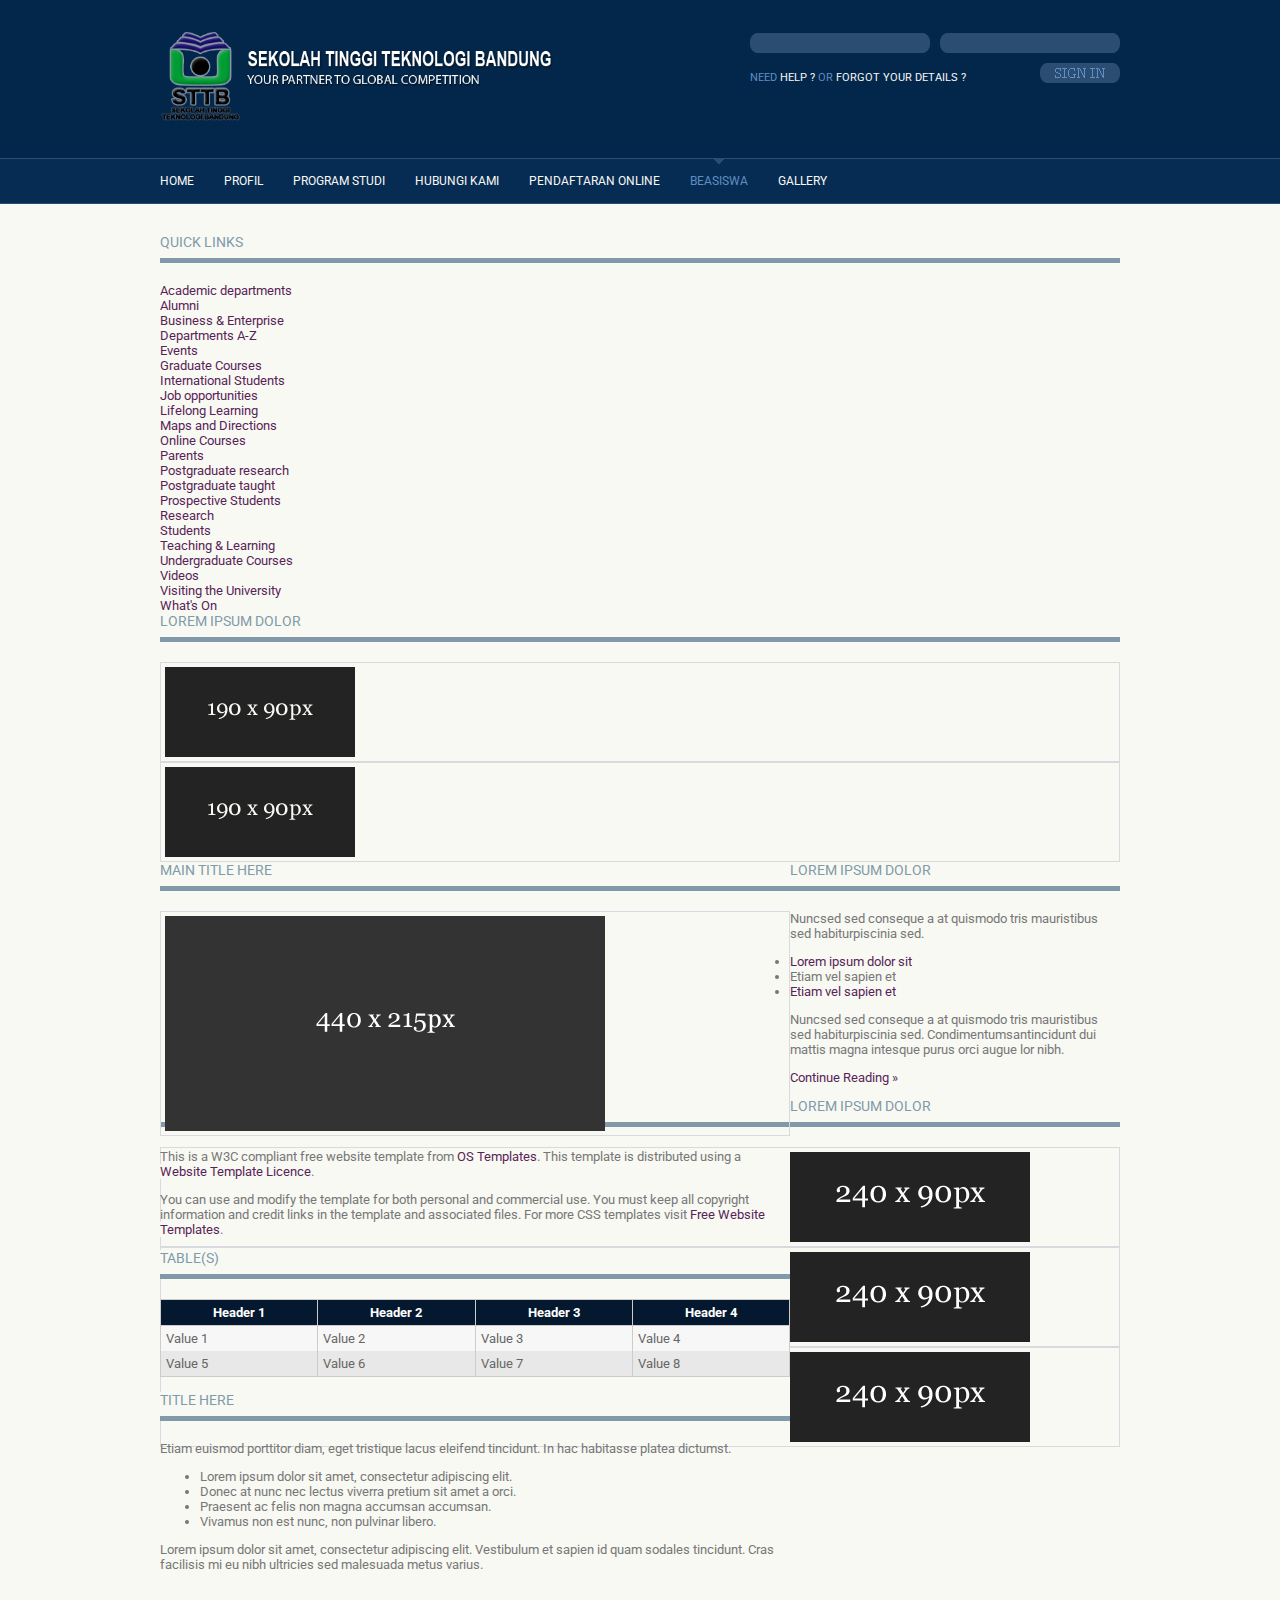
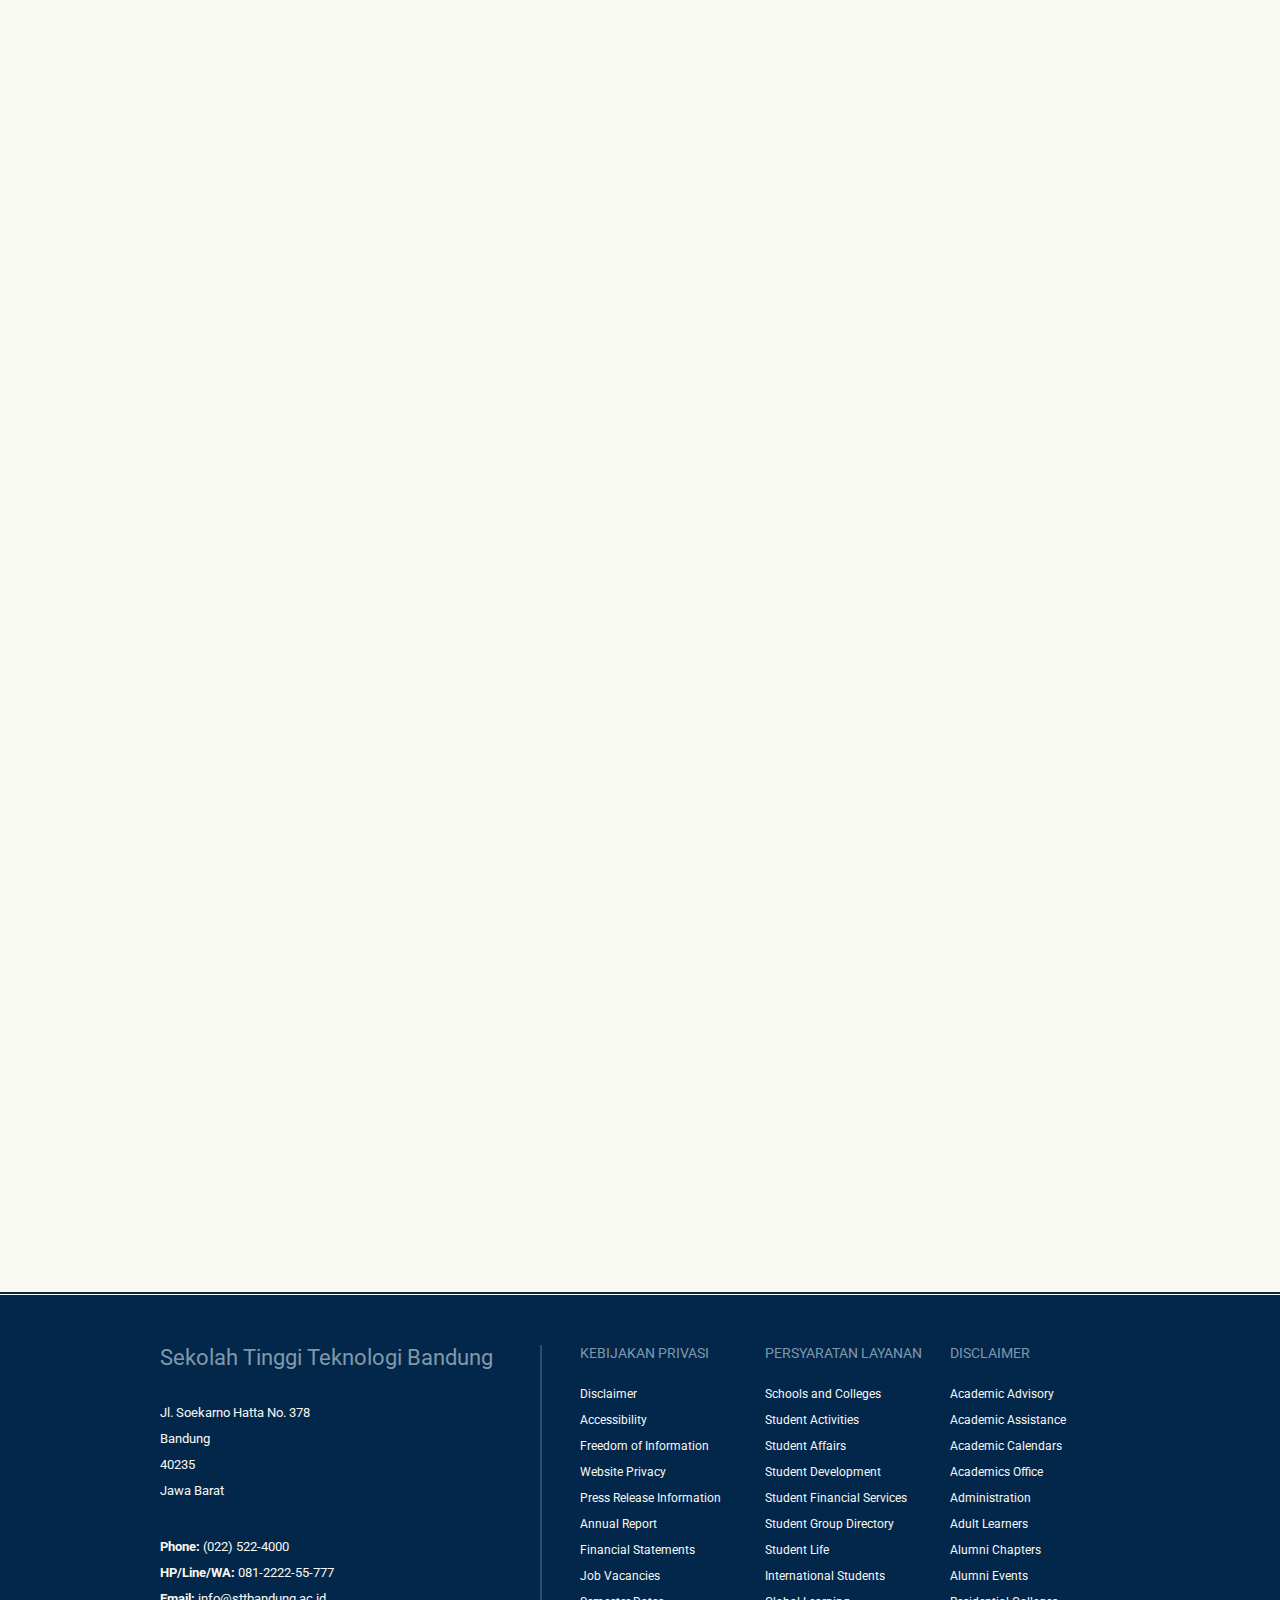
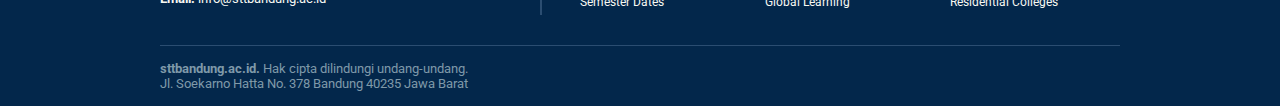
<file: 3-columns.html>
<!DOCTYPE html PUBLIC "-//W3C//DTD XHTML 1.0 Transitional//EN" "http://www.w3.org/TR/xhtml1/DTD/xhtml1-transitional.dtd">
<html xmlns="http://www.w3.org/1999/xhtml" xml:lang="EN" lang="EN" dir="ltr">
<head profile="http://gmpg.org/xfn/11">
<title>STT Bandung</title>
<meta http-equiv="Content-Type" content="text/html; charset=iso-8859-1" />
<meta http-equiv="imagetoolbar" content="no" />
<link href="https://fonts.googleapis.com/css?family=Roboto|Slabo+27px" rel="stylesheet">
<link rel="stylesheet" href="styles/layout.css" type="text/css" />
<script type="text/javascript" src="scripts/jquery-1.4.1.min.js"></script>
<script type="text/javascript" src="scripts/jquery-slidedeck.pack.lite.js"></script>
</head>
<body id="top">
<div class="wrapper row1">
  <div id="header" class="clear">
    <div class="fl_left">
      <img alt="Brand" src="images/STTB-L.png" width="400px">
    </div>
    <form action="#" method="post" id="login">
      <fieldset>
        <legend>Student Login</legend>
        <input type="password" />
        <input type="text" />
        <div id="forgot">Need <a href="#">Help ?</a> or <a href="#">Forgot Your Details ?</a></div>
        <input type="image" src="images/sign_in.gif" id="signin" alt="Sign In" />
      </fieldset> 
    </form>
  </div>
</div>
<!-- ####################################################################################################### -->
<div class="wrapper row2">
  <div id="topnav">
    <ul>
      <li><a href="index.html">Home</a></li>
      <li><a href="style-demo.html">Profil</a>
        <ul>
          <li><a href="#">Link 1</a></li>
          <li><a href="#">Link 2</a></li>
          <li><a href="#">Link 3</a></li>
        </ul>
      </li>
      <li><a href="full-width.html">Program Studi</a>
        <ul>
          <li><a href="#">Link 1</a></li>
          <li><a href="#">Link 2</a></li>
          <li><a href="#">Link 3</a></li>
        </ul>
      </li>
      <li><a href="index.html">Hubungi Kami</a></li>
      <li><a href="index.html">Pendaftaran Online</a></li>
      <li class="active"><a href="3-columns.html">Beasiswa</a></li>
      <li class="last"><a href="gallery.html">Gallery</a></li>
    </ul>
    <div  class="clear"></div>
  </div>
</div>
<!-- ####################################################################################################### -->
<div class="wrapper row4">
  <div id="container" class="clear">
    <!-- ####################################################################################################### -->
    <div id="left_column">
      <div class="holder">
        <h2 class="title">Quick Links</h2>
        <ul class="nostart">
          <li><a href="#">Academic departments</a></li>
          <li><a href="#">Alumni</a></li>
          <li><a href="#">Business &amp; Enterprise</a></li>
          <li><a href="#">Departments A-Z</a></li>
          <li><a href="#">Events</a></li>
          <li><a href="#">Graduate Courses</a></li>
          <li><a href="#">International Students</a></li>
          <li><a href="#">Job opportunities</a></li>
          <li><a href="#">Lifelong Learning</a></li>
          <li><a href="#">Maps and Directions</a></li>
          <li><a href="#">Online Courses</a></li>
          <li><a href="#">Parents</a></li>
          <li><a href="#">Postgraduate research</a></li>
          <li><a href="#">Postgraduate taught</a></li>
          <li><a href="#">Prospective Students</a></li>
          <li><a href="#">Research</a></li>
          <li><a href="#">Students</a></li>
          <li><a href="#">Teaching &amp; Learning</a></li>
          <li><a href="#">Undergraduate Courses</a></li>
          <li><a href="#">Videos</a></li>
          <li><a href="#">Visiting the University</a></li>
          <li><a href="#">What's On</a></li>
        </ul>
      </div>
      <div class="holder">
        <h2 class="title">Lorem ipsum dolor</h2>
        <div class="imgholder"><img src="images/demo/190x90.gif" alt="" /></div>
        <div class="imgholder last"><img src="images/demo/190x90.gif" alt="" /></div>
      </div>
    </div>
    <!-- ############ -->
    <div id="content">
      <h1 class="title">Main Title Here</h1>
      <div class="imgholder"><img src="images/demo/440x215.gif" alt="" /></div>
      <p>This is a W3C compliant free website template from <a href="http://www.os-templates.com/" title="Free Website Templates">OS Templates</a>. This template is distributed using a <a href="http://www.os-templates.com/template-terms">Website Template Licence</a>.</p>
      <p>You can use and modify the template for both personal and commercial use. You must keep all copyright information and credit links in the template and associated files. For more CSS templates visit <a href="http://www.os-templates.com/">Free Website Templates</a>.</p>
      <h2 class="title">Table(s)</h2>
      <table summary="Summary Here" cellpadding="0" cellspacing="0">
        <thead>
          <tr>
            <th>Header 1</th>
            <th>Header 2</th>
            <th>Header 3</th>
            <th>Header 4</th>
          </tr>
        </thead>
        <tbody>
          <tr class="light">
            <td>Value 1</td>
            <td>Value 2</td>
            <td>Value 3</td>
            <td>Value 4</td>
          </tr>
          <tr class="dark">
            <td>Value 5</td>
            <td>Value 6</td>
            <td>Value 7</td>
            <td>Value 8</td>
          </tr>
        </tbody>
      </table>
      <h2 class="title">Title Here</h2>
      <p>Etiam euismod porttitor diam, eget tristique lacus eleifend tincidunt. In hac habitasse platea dictumst.</p>
      <ul>
        <li>Lorem ipsum dolor sit amet, consectetur adipiscing elit.</li>
        <li>Donec at nunc nec lectus viverra pretium sit amet a orci.</li>
        <li>Praesent ac felis non magna accumsan accumsan.</li>
        <li>Vivamus non est nunc, non pulvinar libero.</li>
      </ul>
      <p>Lorem ipsum dolor sit amet, consectetur adipiscing elit. Vestibulum et sapien id quam sodales tincidunt. Cras facilisis mi eu nibh ultricies sed malesuada metus varius.</p>
    </div>
    <!-- ############ -->
    <div id="right_column">
      <div class="holder">
        <h2 class="title">Lorem ipsum dolor</h2>
        <p>Nuncsed sed conseque a at quismodo tris mauristibus sed habiturpiscinia sed.</p>
        <ul>
          <li><a href="#">Lorem ipsum dolor sit</a></li>
          <li>Etiam vel sapien et</li>
          <li><a href="#">Etiam vel sapien et</a></li>
        </ul>
        <p>Nuncsed sed conseque a at quismodo tris mauristibus sed habiturpiscinia sed. Condimentumsantincidunt dui mattis magna intesque purus orci augue lor nibh.</p>
        <p class="readmore"><a href="#">Continue Reading &raquo;</a></p>
      </div>
      <div class="holder">
        <h2 class="title">Lorem ipsum dolor</h2>
        <div class="imgholder"><img src="images/demo/240x90.gif" alt="" /></div>
        <div class="imgholder"><img src="images/demo/240x90.gif" alt="" /></div>
        <div class="imgholder last"><img src="images/demo/240x90.gif" alt="" /></div>
      </div>
    </div>
    <!-- ####################################################################################################### -->
  </div>
</div>
<!-- ####################################################################################################### -->
<div class="wrapper row5">
  <div id="footer" class="clear">
    <!-- ####################################################################################################### -->
    <div class="foot_contact">
      <h2>Sekolah Tinggi Teknologi Bandung</h2>
      <address>
      Jl. Soekarno Hatta No. 378<br />
      Bandung<br />
      40235<br />
      Jawa Barat
      </address>
      <ul>
        <li><strong>Phone:</strong> (022) 522-4000</li>
        <li><strong>HP/Line/WA:</strong> 081-2222-55-777</li>
        <li class="last"><strong>Email:</strong> <a href="#"> info@sttbandung.ac.id</a></li>
      </ul>
    </div>
    <div class="footbox">
      <h2>Kebijakan Privasi</h2>
      <ul>
        <li><a href="#">Disclaimer</a></li>
        <li><a href="#">Accessibility</a></li>
        <li><a href="#">Freedom of Information</a></li>
        <li><a href="#">Website Privacy</a></li>
        <li><a href="#">Press Release Information</a></li>
        <li><a href="#">Annual Report</a></li>
        <li><a href="#">Financial Statements</a></li>
        <li><a href="#">Job Vacancies</a></li>
        <li class="last"><a href="#">Semester Dates</a></li>
      </ul>
    </div>
    <div class="footbox">
      <h2>Persyaratan Layanan</h2>
      <ul>
        <li><a href="#">Schools and Colleges</a></li>
        <li><a href="#">Student Activities</a></li>
        <li><a href="#">Student Affairs</a></li>
        <li><a href="#">Student Development</a></li>
        <li><a href="#">Student Financial Services</a></li>
        <li><a href="#">Student Group Directory</a></li>
        <li><a href="#">Student Life</a></li>
        <li><a href="#">International Students</a></li>
        <li class="last"><a href="#">Global Learning</a></li>
      </ul>
    </div>
    <div class="footbox last">
      <h2>Disclaimer</h2>
      <ul>
        <li><a href="#">Academic Advisory</a></li>
        <li><a href="#">Academic Assistance</a></li>
        <li><a href="#">Academic Calendars</a></li>
        <li><a href="#">Academics Office</a></li>
        <li><a href="#">Administration</a></li>
        <li><a href="#">Adult Learners</a></li>
        <li><a href="#">Alumni Chapters</a></li>
        <li><a href="#">Alumni Events</a></li>
        <li class="last"><a href="#">Residential Colleges</a></li>
      </ul>
    </div>
    <!-- ####################################################################################################### -->
  </div>
</div>
<!-- ####################################################################################################### -->
<div class="wrapper">
  <div id="copyright" class="clear">
    <p class="fl_left"><b>sttbandung.ac.id.</b> Hak cipta dilindungi undang-undang.<br />
Jl. Soekarno Hatta No. 378 Bandung 40235 Jawa Barat</p>
    </div>
</div>
<script type="text/javascript">$('.slidedeck').slidedeck();</script>
</body>
</html>
</file>
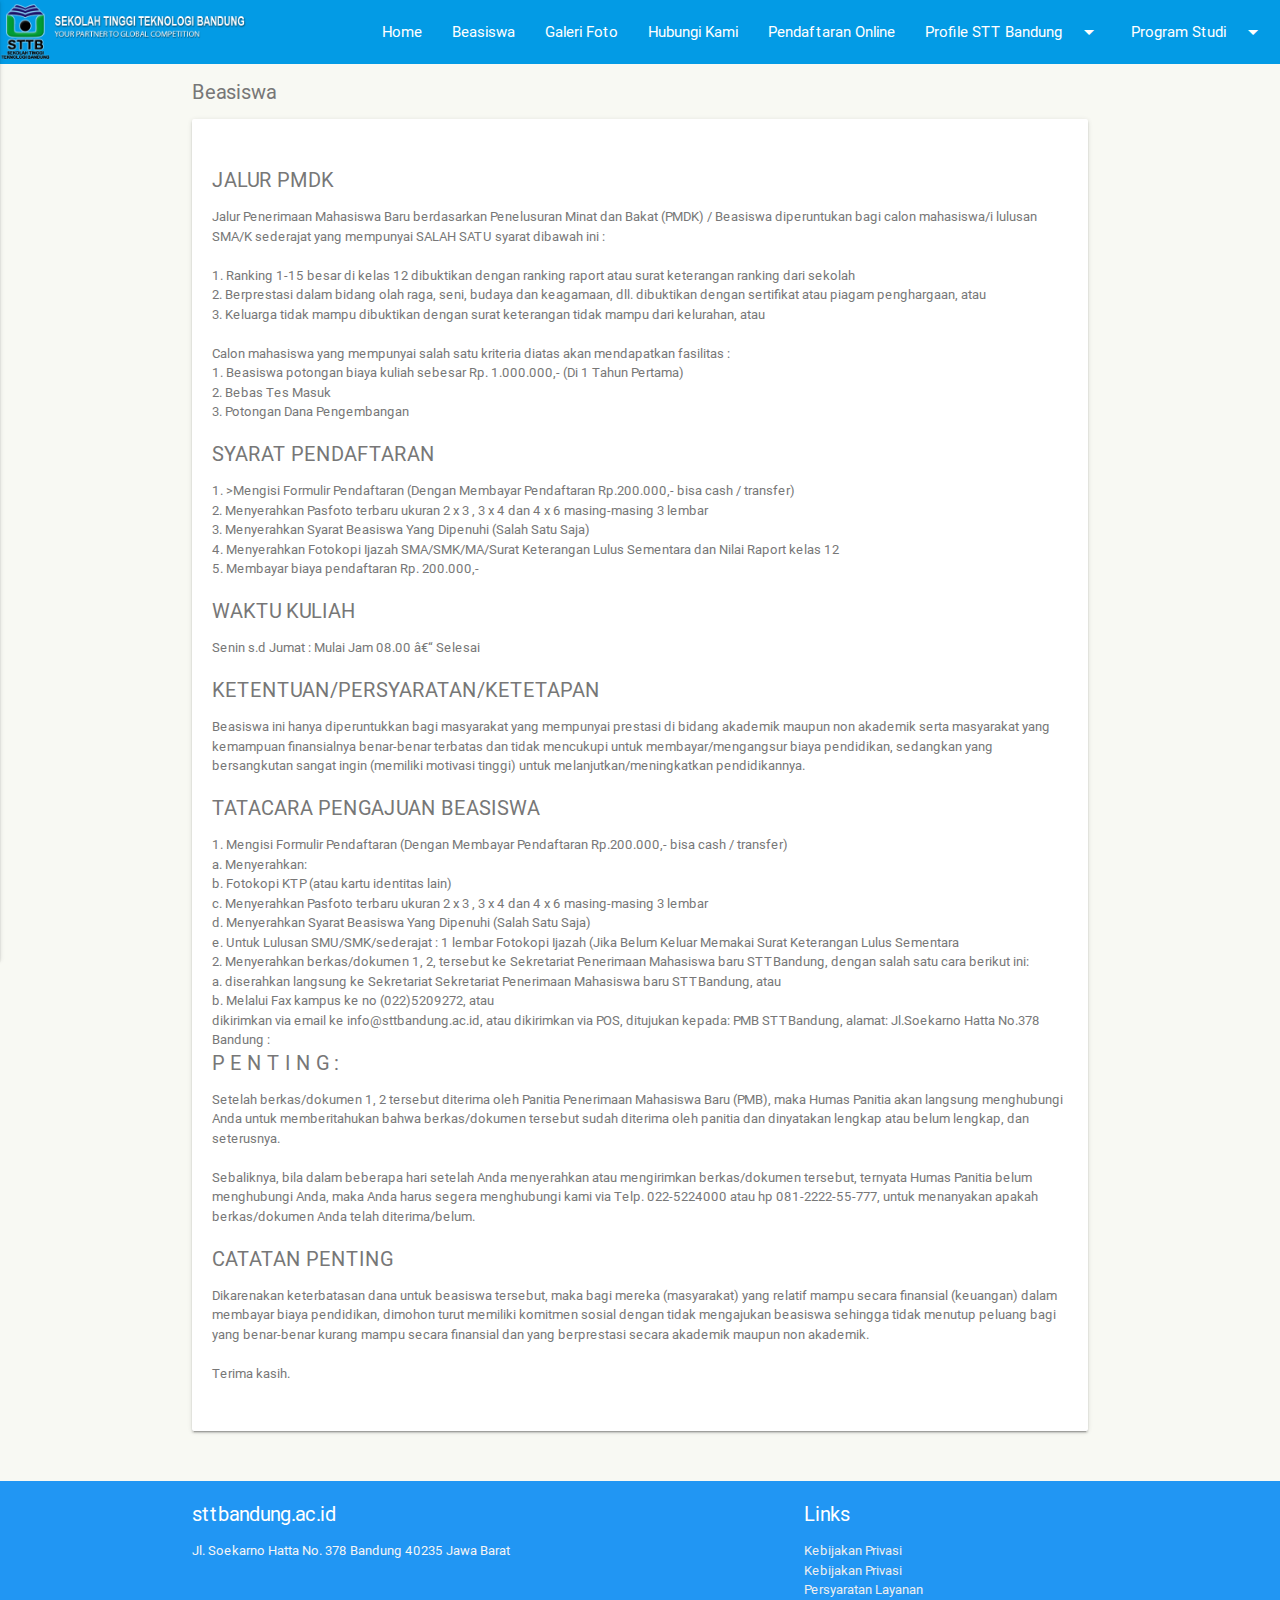
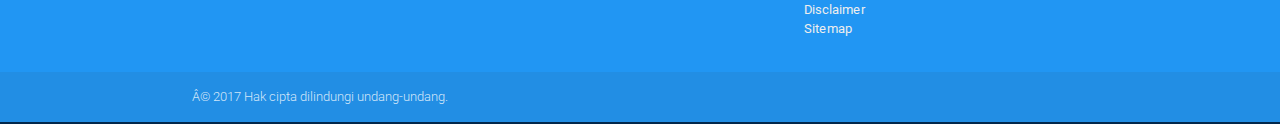
<file: beasiswa.html>
<!DOCTYPE html PUBLIC "-//W3C//DTD XHTML 1.0 Transitional//EN" "http://www.w3.org/TR/xhtml1/DTD/xhtml1-transitional.dtd">
<html xmlns="http://www.w3.org/1999/xhtml" xml:lang="EN" lang="EN" dir="ltr">
<head profile="http://gmpg.org/xfn/11">
<title>STT Bandung</title>
<meta http-equiv="Content-Type" content="text/html; charset=iso-8859-1" />
<meta http-equiv="imagetoolbar" content="no" />
<link href="https://fonts.googleapis.com/css?family=Roboto|Slabo+27px" rel="stylesheet">
<link rel="stylesheet" href="styles/layout.css" type="text/css" />
<script type="text/javascript" src="scripts/jquery-1.4.1.min.js"></script>
<script type="text/javascript" src="scripts/jquery-slidedeck.pack.lite.js"></script>
<link href="https://fonts.googleapis.com/css?family=Pacifico" rel="stylesheet">
 <!--Import Google Icon Font-->
      <link href="http://fonts.googleapis.com/icon?family=Material+Icons" rel="stylesheet">
      <!--Import materialize.css-->
      <link type="text/css" rel="stylesheet" href="css/materialize.css"  media="screen,projection"/>

      <!--Let browser know website is optimized for mobile-->
      <meta name="viewport" content="width=device-width, initial-scale=1.0"/>
</head>
<body id="top">

<div class="fixed-action-btn horizontal click-to-toggle">
  <a href="#" id="back-to-top" class="btn-floating btn-large waves-effect waves-light blue">&uarr;</a>
</div>


<!-- Dropdown Structure -->
<ul id="dropdown1" class="dropdown-content">
  <li><a href="#modal1">Visi & Misi</a></li>
  <li><a href="#modal2">Sistem Pendidikan</a></li>
  <li><a href="#modal3">Fasilitas</a></li>
  <li><a href="#!">Sejarah</a></li>
  <li><a href="#!">Lokasi Kampus</a></li>
  <li class="divider"></li>
</ul>

<!-- Dropdown Structure -->
<ul id="dropdown1" class="dropdown-content">
  <li><a href="#modal1">Visi & Misi</a></li>
  <li><a href="#modal2">Sistem Pendidikan</a></li>
  <li><a href="#modal3">Fasilitas</a></li>
  <li><a href="#!">Sejarah</a></li>
  <li><a href="#!">Lokasi Kampus</a></li>
  <li class="divider"></li>
</ul>

<!-- Dropdown Structure -->
<ul id="dropdown2" class="dropdown-content">
  <li><a href="#!">Teknik Industri(S1)</a></li>
  <li><a href="#!">Teknik Informatika(S1)</a></li>
  <li><a href="#!">Desain Komunikasi Visual(S1)</a></li>
  <li class="divider"></li>
</ul>

<!-- Dropdown Structure -->
<ul id="dropdown2" class="dropdown-content">
  <li><a href="#!">Teknik Industri(S1)</a></li>
  <li><a href="#!">Teknik Informatika(S1)</a></li>
  <li><a href="#!">Desain Komunikasi Visual(S1)</a></li>
  <li class="divider"></li>
</ul>

<nav>
    <div class="nav-wrapper light-blue darken-1">
      <a href="#!" class="brand-logo"><img alt="Brand" src="images/STTB-L.png" width="250px"></a>
      <a href="#" data-activates="mobile-demo" class="button-collapse"><i class="material-icons">menu</i></a>
      <ul class="right hide-on-med-and-down">
        <li><a href="index.html">Home</a></li>
        <li><a href="badges.html">Beasiswa</a></li>
        <li><a href="gallery.html">Galeri Foto</a></li>
        <li><a href="hubungi_kami.html">Hubungi Kami</a></li>
        <li><a href="pendaftaran.html">Pendaftaran Online</a></li>
        <li><a class="dropdown-button" href="#!" data-activates="dropdown1">Profile STT Bandung<i class="material-icons right">arrow_drop_down</i></a></li>
        <li><a class="dropdown-button" href="#!" data-activates="dropdown2">Program Studi<i class="material-icons right">arrow_drop_down</i></a></li>
      </ul>
      <ul class="side-nav" id="mobile-demo">
        <li><a href="sass.html">Home</a></li>
        <li><a href="badges.html">Beasiswa</a></li>
        <li><a href="gallery.html">Galeri Foto</a></li>
        <li><a href="hubungi_kami.html">Hubungi Kami</a></li>
        <li><a href="pendaftaran.html">Pendaftaran Online</a></li>
        <li><a class="dropdown-button" href="#!" data-activates="dropdown1">Profile<i class="material-icons right">arrow_drop_down</i></a></li>
        <li><a class="dropdown-button" href="#!" data-activates="dropdown2">Program Studi<i class="material-icons right">arrow_drop_down</i></a></li>
      </ul>
    </div>
  </nav>
</div>
<!-- ####################################################################################################### -->
<div class="wrapper row4">

 <!-- Modal visi misi -->
  <div id="modal1" class="modal">
    <div class="modal-content">
      <ul class="collapsible popout" data-collapsible="accordion">
    <li>
      <div class="collapsible-header"><i class="material-icons">filter_drama</i>Visi & Misi STTB
</div>
      <div class="collapsible-body"><p>Seperti lembaga pendidikan dan perguruan tinggi di Indonesia, Sekolah Tinggi Teknologi Bandung (STTB) memiliki visi dan visi yang akan dijadikan target tujuan semua aktifitas perkuliahan di masa yang akan datang.</p></div>
    </li>
    <li>
      <div class="collapsible-header"><i class="material-icons">place</i>Visi</div>
      <div class="collapsible-body"><p>Sekolah Tinggi Teknologi Bandung menjadi perguruan tinggi yang berdaya saing dan unggul secara nasional pada tahun 2020.</p></div>
    </li>
    <li>
      <div class="collapsible-header"><i class="material-icons">whatshot</i>Misi</div>
      <div class="collapsible-body"><p>1. Menyelenggarakan program pendidikan, penelitian, dan pengabdian kepada masyarakat secara efisien, terpadu, tepat waktu, dan berkesinambungan.<br />
2. Menyelenggarakan pendidikan dengan keunggulan mutu yang diselaraskan dengan perkembangan ilmu pengetahuan, teknologi dan seni. Adaptif terhadap tantangan sosial, budaya dan lingkungan.<br />
3. Mengupayakan terobosan dan inovatif dalam mencari teknologi tepat guna yang memberi manfaat bagi pembangunan berwawasan lingkungan.<br />
4. Berpartisipasi aktif dalam kajian teknologi tepat guna bagi industri sedang dan menengah.</p></div>
    </li>
  </ul>
    </div>
    <div class="modal-footer">
      <a href="#!" class=" modal-action modal-close waves-effect waves-green btn-flat">Tutup</a>
    </div>
  </div>

  <!-- Modal Sistem Pendidikan -->
  <div id="modal2" class="modal">
    <div class="modal-content">
      <h4>Sistem Pendidikan</h4>
      <p>Sistem pendidikan di Sekolah Tinggi Teknologi Bandung (STTB) disusun dalam bentuk program perkuliahan untuk melaksanakan komitmen nasional dengan memberi kesempatan luas kepada seluruh masyarakat.</p>
      <h4>Keunggulan</h4>
      <p>1. Didukung oleh tenaga pengajar (dosen) yang kompeten dan profesional di bidangnya<br />
         2. Tidak ada ujian negara seperti halnya di Perguruan Tinggi Negeri (PTN)<br />
         3. Mahasiswa dapat mengulang mata kuliah yang tidak lulus di semester berikutnya.</p>

    <h4>Sistem Seleksi</h4>

    1. Jadwal tes bisa ditentukan sendiri oleh calon mahasiswa atau dapat dilakukan bersamaan dengan pendaftaran<br />
    2. Hasil tes akan diberitahukan langsung keapada calon mahasiswa setelah selesai Diperiksa<br />
    3. Setelah hasil tes di umumkan, calon mahasiswa bisa langsung melakukan pendaftaran ulang dengan membayar uang registrasi<br /><br />

    STTB melakukan subsidi silang biaya pendidikan sehingga dapat terjangkau masyarakat, serta memberikan fasilitas kredit biaya pendidikan tanpa bunga dan tanpa agunan sehingga dapat diangsur bulanan sesuai kemampuan mahasiswa.
    <br />
    <br />

    Sistem Pendidikan di STTB sudah memenuhi dua syarat mutlak yaitu :
    <br /><br />
    1. Penyelenggaraannya sesuai dengan norma dan kaidah-kaidah akademik (sesuai dengan peraturan perundang-undangan)<br />
    2. Penyelenggaraannya sesuai dengan tuntutan dunia kerja (kurikulum, waktu kuliah, jadwal kuliah, dosen, sistem pendidikan, dan sebaginya)
    <br /><br />
 
    Mahasiswa di Sekolah Tinggi Teknologi Bandung mempunyai status, kualitas, hak akademik, gelar, dan ijazah yang sama. Mahasiswa akan memiliki gelar sesuai dengan jenjang pendidikan dan jurusan/bidang ilmunya, dan mempunyai hak menggunakan gelarnya serta mempunyai hak untuk melanjutkan pendidikan ke jenjang yang lebih tinggi.
    <br /><br />

    Selain kuliah tatap muka, diselenggarakan juga berbagai metode efektif melalui tugas perorangan terarah, tugas kelompok yang komunikatif, dan diakhiri dengan bimbingan pengerjaan skripsi yang terarah, terprogram dan terjadwal sehingga mahasiswa dapat menyelesaikan studi tepat pada waktunya.
    <br /><br />
 
    Lulusan Program S1 STTB dipersiapkan agar dapat mengembangkan jati diri dengan bekal ilmu pengetahuan, teknologi, dan seni, sehingga mampu memecahkan persoalan sekaligus mengembangkan ilmunya. Lulusan STT Bandung diharapkan:
<br /><br />
    1. Memiliki kemampuan penguasaan teori yang kuat sekaligus mengaplikasikannya<br />
    2. Memiliki kemampuan profesional serta cara pandang yang komprehensif<br />
    3. Mampu mengembangkan sikap mental profesional yang berorientasi pada pemecahan masalah berdasarkan alur berpikir-sistem<br />
    4. Mmampu mengembangkan kajian-kajian teoritis konsepsional terkini<br />
    5. Memiliki kemampuan melakukan berbagai penelitian dasar maupun terapan<br />
    <br />
 
    Untuk mewujudkan tujuan tersebut, manajemen STTB berusaha semaksimal mungkin membekali mahasiswa agar ketika lulus nanti mereka:
    <br />

    1. Dapat mengimplementasikan pengetahuan, etika akademik dan profesi<br />
    2. Mampu dan trampil mengelola tim/organisasi secara komprehensif sesuai dengan bidang ilmunya<br />
    3. Mampu berkerjasama dalam ti<br />
    4. Mampu memanfaatkan teknologi informasi dan komunikasi untuk kebutuhannya.<br />
    <br /><br />
 
    Beban dan Masa Studi<br />
    Beban dan masa studi yang harus ditempuh mahasiswa mengikuti standar yang sudah ditetapkan pemerintah yaitu Keputusan Mendiknas No. 232/U/2000 tentang Pedoman Penyusunan Kurikulum Pendidikan Tinggi dan Penilaian Hasil Belajar Mahasiswa.

    <h4>Penyusunan Kurikulum Pendidikan Tinggi dan Penilaian Hasil Belajar Mahasiswa</h4>

    <table class="highlight">
        <thead>
          <tr>
              <th data-field="id">Untuk</th>
              <th data-field="name">Beban Studi (SKS yang ditempuh)</th>
              <th data-field="price">Masa Studi</th>
          </tr>
        </thead>

        <tbody>
          <tr>
            <td>Lulusan SMA/SMU, SMK, sederajat melanjutkan ke S1</td>
            <td>Beban Studi = 144 – 152 SKS</td>
            <td>8 semester</td>
          </tr>
          <tr>
            <td>Lulusan D3, Politeknik, sederajat melanjutkan ke S1</td>
            <td>Beban Studi = 40 – 46 SKS (Bila tidak sebidang ilmu ada Tambahan 2 – 21 SKS)</td>
            <td>3 semester</td>
          </tr>
          <tr>
            <td>Lulusan D2, S1, D1, Pindahan melanjutkan ke S1</td>
            <td>Dihitung dari sisa SKS</td>
            <td>3 semester</td>
          </tr>
        </tbody>
      </table>

    </div>

    <div class="modal-footer">
      <a href="#!" class=" modal-action modal-close waves-effect waves-green btn-flat">Tutup</a>
    </div>
  </div>

   <!-- Modal Fasilitas -->
  <div id="modal3" class="modal">
    <div class="modal-content">
      <ul class="collapsible popout" data-collapsible="accordion">
    <li>
      <div class="collapsible-header"><i class="material-icons">filter_drama</i>Fasilitas
</div>
      <div class="collapsible-body"><p>STT Bandung yang mempunyai tiga jurusan yakni Teknik Industri, Teknik Informatika, dan Desain Komunikasi Visual memiliki tujuan untuk ikut serta meningkatkan kualitas pendidikan bangsa melalui lulusan sarjana yang kompeten di bidangnya dan berakhlak mulia. Untuk mewujudkan tujuan tersebut Manajemen STTB berusaha semaksimal memfasilitasi para mahasiswa, dosen, dan akademik sesuai dengan standar kebutuhan aktivitas masing-masing.

</p></div>
    </li>
    <li>
      <div class="collapsible-header"><i class="material-icons">place</i>Fasilitas-fasilitas tersebut meliputi:</div>
      <div class="collapsible-body"><p>
      1. Gedung Sekolah, <br />
      2. Laboratorium Komputer,<br />
      3. Laboratorium Ergonomi,<br />
      4. Laboratorium Manufaktur,<br />
      5. Ruang Belajar,<br />
      6. Lobi,<br />
      7. Ruang Akademik,<br />
      8. Ruang Sidang (rapat),<br />
      9. Tempat parkir kendaraan,<br />
      10. Pos Keamanan,<br />
      11. Mushola,<br />
      12. Perpustakaan,<br />
      13. Kantin Kampus,<br />
      14. Jaringan Internet Gratis<br />
      15. Dan fasilitas lainuntuk mendukung perkuliahan di STTB
    </p></div>
    </li>
    <li>
  </ul>
    </div>
    <div class="modal-footer">
      <a href="#!" class=" modal-action modal-close waves-effect waves-green btn-flat">Tutup</a>
    </div>
  </div>

   <main>
  <div class="container">
    <div id="flow" class="section scrollspy">
      <h2 class="header">Beasiswa</h2>
      <div id="flow-text-demo" class="card-panel">
      <div id="blockquote" class="section scrollspy">
      <p>

      <h2>JALUR PMDK</h2>

      Jalur Penerimaan Mahasiswa Baru berdasarkan Penelusuran Minat dan Bakat (PMDK) / Beasiswa diperuntukan bagi calon mahasiswa/i lulusan SMA/K sederajat yang mempunyai SALAH SATU syarat dibawah ini :<br/ ><br/ >

      1. Ranking 1-15 besar di kelas 12 dibuktikan dengan ranking raport atau surat keterangan ranking dari sekolah<br/ >
      2. Berprestasi dalam bidang olah raga, seni, budaya dan keagamaan, dll. dibuktikan dengan sertifikat atau piagam penghargaan, atau<br/ >
      3. Keluarga tidak mampu dibuktikan dengan surat keterangan tidak mampu dari kelurahan, atau<br/ ><br/ >

      Calon mahasiswa yang mempunyai salah satu kriteria diatas akan mendapatkan fasilitas :  <br/ >
      1. Beasiswa potongan biaya kuliah sebesar Rp. 1.000.000,- (Di 1 Tahun Pertama)<br/ >
      2. Bebas Tes Masuk<br/ >
      3. Potongan Dana Pengembangan<br/ ><br/ >

      <h2>SYARAT PENDAFTARAN</h2>
      1. >Mengisi Formulir Pendaftaran (Dengan Membayar Pendaftaran Rp.200.000,- bisa cash / transfer)<br/ >
      2. Menyerahkan Pasfoto terbaru ukuran 2 x 3 , 3 x 4 dan 4 x 6 masing-masing 3 lembar<br/ >
      3. Menyerahkan Syarat Beasiswa Yang Dipenuhi (Salah Satu Saja)<br/ >
      4. Menyerahkan Fotokopi Ijazah SMA/SMK/MA/Surat Keterangan Lulus Sementara dan Nilai Raport kelas 12<br/ >
      5. Membayar biaya pendaftaran Rp. 200.000,-<br/ ><br/ >

      <h2>WAKTU KULIAH</h2>
      Senin s.d Jumat :         Mulai Jam 08.00 – Selesai<br/ ><br/ >

 

      <h2>KETENTUAN/PERSYARATAN/KETETAPAN</h2>
      Beasiswa ini hanya diperuntukkan bagi masyarakat yang mempunyai prestasi di bidang akademik maupun non akademik serta masyarakat yang kemampuan finansialnya benar-benar terbatas dan tidak mencukupi untuk membayar/mengangsur biaya pendidikan, sedangkan yang bersangkutan sangat ingin (memiliki motivasi tinggi) untuk melanjutkan/meningkatkan pendidikannya.<br/ ><br/ >
 

      <h2>TATACARA PENGAJUAN BEASISWA</h2>
      1. Mengisi Formulir Pendaftaran (Dengan Membayar Pendaftaran Rp.200.000,- bisa cash / transfer)<br/ >
      a. Menyerahkan:<br/ >
      b. Fotokopi KTP (atau kartu identitas lain)<br/ >
      c. Menyerahkan Pasfoto terbaru ukuran 2 x 3 , 3 x 4 dan 4 x 6 masing-masing 3 lembar<br/ >
      d. Menyerahkan Syarat Beasiswa Yang Dipenuhi (Salah Satu Saja)<br/ >
      e. Untuk Lulusan SMU/SMK/sederajat : 1 lembar Fotokopi Ijazah (Jika Belum Keluar Memakai Surat Keterangan Lulus Sementara<br/ >
 
      2. Menyerahkan berkas/dokumen 1, 2,  tersebut ke Sekretariat Penerimaan Mahasiswa baru STTBandung, dengan salah satu cara berikut ini:<br/ >
      a. diserahkan langsung ke Sekretariat Sekretariat Penerimaan Mahasiswa baru STTBandung, atau<br/ >
      b. Melalui Fax kampus ke no (022)5209272, atau<br/ >

      dikirimkan via email ke info@sttbandung.ac.id, atau dikirimkan via POS, ditujukan kepada: PMB STTBandung, alamat: Jl.Soekarno Hatta No.378 Bandung :<br/ >

 

      <h2>P E N T I N G :</h2>
      Setelah berkas/dokumen 1, 2 tersebut diterima oleh Panitia Penerimaan Mahasiswa Baru (PMB), maka Humas Panitia akan langsung menghubungi Anda untuk memberitahukan bahwa berkas/dokumen tersebut sudah diterima oleh panitia dan dinyatakan lengkap atau belum lengkap, dan seterusnya.<br/ ><br/ >

      Sebaliknya, bila dalam beberapa hari setelah Anda menyerahkan atau mengirimkan berkas/dokumen tersebut, ternyata Humas Panitia belum menghubungi Anda, maka Anda harus segera menghubungi kami via Telp. 022-5224000 atau hp 081-2222-55-777, untuk menanyakan apakah berkas/dokumen Anda telah diterima/belum.<br/ ><br/ >

 

      <h2>CATATAN PENTING</h2>
      Dikarenakan keterbatasan dana untuk beasiswa tersebut, maka bagi mereka (masyarakat) yang relatif mampu secara finansial (keuangan) dalam membayar biaya pendidikan, dimohon turut memiliki komitmen sosial dengan tidak mengajukan beasiswa sehingga tidak menutup peluang bagi yang benar-benar kurang mampu secara finansial dan yang berprestasi secara akademik maupun non akademik.<br/ ><br/ >

      Terima kasih.


        </p>
      </div>

    </div>
</div>
</div>
   <footer class="page-footer blue">
          <div class="container">
            <div class="row">
              <div class="col l6 s12">
                <h5 class="white-text">sttbandung.ac.id</h5>
                <p class="grey-text text-lighten-4">Jl. Soekarno Hatta No. 378 Bandung 40235 Jawa Barat</p>
              </div>
              <div class="col l4 offset-l2 s12">
                <h5 class="white-text">Links</h5>
                <ul>
                  <li><a class="grey-text text-lighten-3" href="#!">Kebijakan Privasi</a></li>
                  <li><a class="grey-text text-lighten-3" href="#!">Kebijakan Privasi</a></li>
                  <li><a class="grey-text text-lighten-3" href="#!">Persyaratan Layanan</a></li>
                  <li><a class="grey-text text-lighten-3" href="#!">Disclaimer</a></li>
                  <li><a class="grey-text text-lighten-3" href="#!">Sitemap</a></li>
                </ul>
              </div>
            </div>
          </div>
          <div class="footer-copyright">
            <div class="container">
            © 2017 Hak cipta dilindungi undang-undang.
            </div>
          </div>
        </footer>

<script type="text/javascript">$('.slidedeck').slidedeck();</script>
<!--Import jQuery before materialize.js-->
      <script type="text/javascript" src="https://code.jquery.com/jquery-2.1.1.min.js"></script>
      <script type="text/javascript" src="js/materialize.js"></script>
      <script type="text/javascript">
        $(".button-collapse").sideNav();

        if ($('#back-to-top').length) {
    var scrollTrigger = 100, // px
        backToTop = function () {
            var scrollTop = $(window).scrollTop();
            if (scrollTop > scrollTrigger) {
                $('#back-to-top').addClass('show');
            } else {
                $('#back-to-top').removeClass('show');
            }
        };
    backToTop();
    $(window).on('scroll', function () {
        backToTop();
    });
    $('#back-to-top').on('click', function (e) {
        e.preventDefault();
        $('html,body').animate({
            scrollTop: 0
        }, 700);
    });
}


 $(document).ready(function(){
    // the "href" attribute of .modal-trigger must specify the modal ID that wants to be triggered
    $('.modal').modal();
    var options = [
    {selector: '#homepage', offset: 50, callback: function(el) {
      Materialize.toast("This is our ScrollFire Demo!", 1500 );
    } },
    {selector: '#homepage', offset: 205, callback: function(el) {
      Materialize.toast("Please continue scrolling!", 1500 );
    } },
    {selector: '#homepage', offset: 400, callback: function(el) {
      Materialize.showStaggeredList($(el));
    } },
    {selector: '#homepage', offset: 500, callback: function(el) {
      Materialize.fadeInImage($(el));
    } }
  ];
  Materialize.scrollFire(options);
  });
      </script>
</body>
</html>
</file>
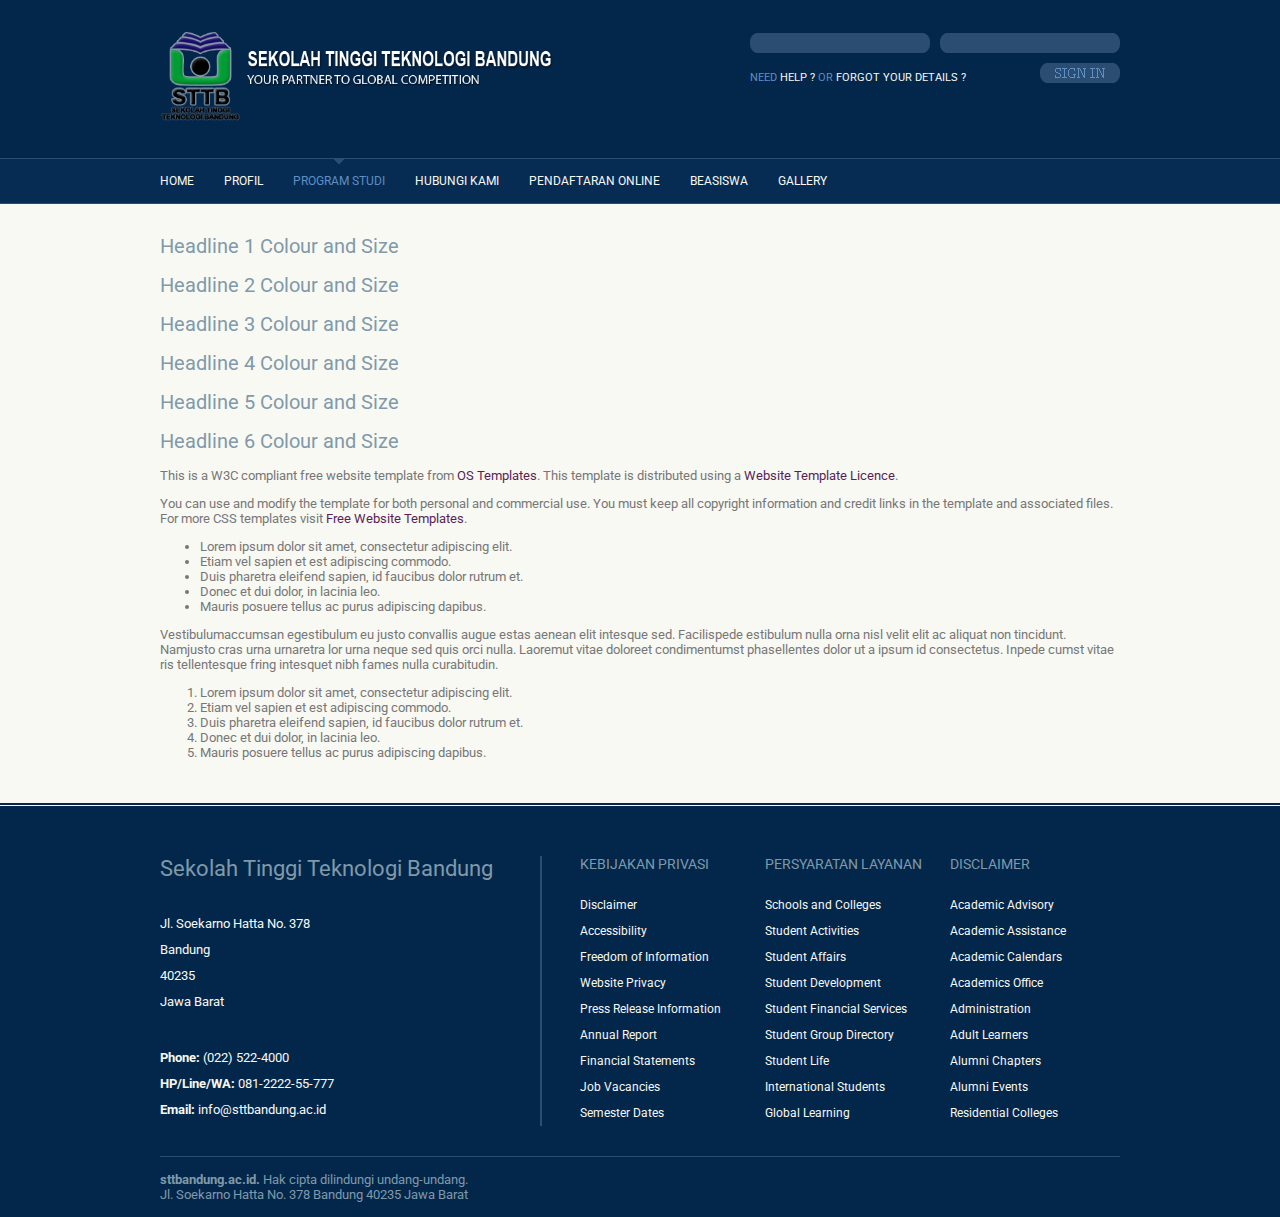
<file: full-width.html>
<!DOCTYPE html PUBLIC "-//W3C//DTD XHTML 1.0 Transitional//EN" "http://www.w3.org/TR/xhtml1/DTD/xhtml1-transitional.dtd">
<html xmlns="http://www.w3.org/1999/xhtml" xml:lang="EN" lang="EN" dir="ltr">
<head profile="http://gmpg.org/xfn/11">
<title>STT Bandung</title>
<meta http-equiv="Content-Type" content="text/html; charset=iso-8859-1" />
<meta http-equiv="imagetoolbar" content="no" />
<link href="https://fonts.googleapis.com/css?family=Roboto|Slabo+27px" rel="stylesheet">
<link rel="stylesheet" href="styles/layout.css" type="text/css" />
<script type="text/javascript" src="scripts/jquery-1.4.1.min.js"></script>
<script type="text/javascript" src="scripts/jquery-slidedeck.pack.lite.js"></script>
</head>
<body id="top">
<div class="wrapper row1">
  <div id="header" class="clear">
    <div class="fl_left">
      <img alt="Brand" src="images/STTB-L.png" width="400px">
    </div>
    <form action="#" method="post" id="login">
      <fieldset>
        <legend>Student Login</legend>
        <input type="password" />
        <input type="text" />
        <div id="forgot">Need <a href="#">Help ?</a> or <a href="#">Forgot Your Details ?</a></div>
        <input type="image" src="images/sign_in.gif" id="signin" alt="Sign In" />
      </fieldset> 
    </form>
  </div>
</div>
<!-- ####################################################################################################### -->
<div class="wrapper row2">
  <div id="topnav">
    <ul>
      <li><a href="index.html">Home</a></li>
      <li><a href="style-demo.html">Profil</a>
        <ul>
          <li><a href="#">Link 1</a></li>
          <li><a href="#">Link 2</a></li>
          <li><a href="#">Link 3</a></li>
        </ul>
      </li>
      <li class="active"><a href="full-width.html">Program Studi</a>
        <ul>
          <li><a href="#">Link 1</a></li>
          <li><a href="#">Link 2</a></li>
          <li><a href="#">Link 3</a></li>
        </ul>
      </li>
      <li><a href="index.html">Hubungi Kami</a></li>
      <li><a href="index.html">Pendaftaran Online</a></li>
      <li><a href="3-columns.html">Beasiswa</a></li>
      <li class="last"><a href="gallery.html">Gallery</a></li>
    </ul>
    <div  class="clear"></div>
  </div>
</div>
<!-- ####################################################################################################### -->
<div class="wrapper row4">
  <div id="container" class="clear">
    <!-- ####################################################################################################### -->
    <h1>Headline 1 Colour and Size</h1>
    <h2>Headline 2 Colour and Size</h2>
    <h3>Headline 3 Colour and Size</h3>
    <h4>Headline 4 Colour and Size</h4>
    <h5>Headline 5 Colour and Size</h5>
    <h6>Headline 6 Colour and Size</h6>
    <p>This is a W3C compliant free website template from <a href="http://www.os-templates.com/" title="Free Website Templates">OS Templates</a>. This template is distributed using a <a href="http://www.os-templates.com/template-terms">Website Template Licence</a>.</p>
    <p>You can use and modify the template for both personal and commercial use. You must keep all copyright information and credit links in the template and associated files. For more CSS templates visit <a href="http://www.os-templates.com/">Free Website Templates</a>.</p>
    <ul>
      <li>Lorem ipsum dolor sit amet, consectetur adipiscing elit.</li>
      <li>Etiam vel sapien et est adipiscing commodo.</li>
      <li>Duis pharetra eleifend sapien, id faucibus dolor rutrum et.</li>
      <li>Donec et dui dolor, in lacinia leo.</li>
      <li>Mauris posuere tellus ac purus adipiscing dapibus.</li>
    </ul>
    <p>Vestibulumaccumsan egestibulum eu justo convallis augue estas aenean elit intesque sed. Facilispede estibulum nulla orna nisl velit elit ac aliquat non tincidunt. Namjusto cras urna urnaretra lor urna neque sed quis orci nulla. Laoremut vitae doloreet condimentumst phasellentes dolor ut a ipsum id consectetus. Inpede cumst vitae ris tellentesque fring intesquet nibh fames nulla curabitudin.</p>
    <ol>
      <li>Lorem ipsum dolor sit amet, consectetur adipiscing elit.</li>
      <li>Etiam vel sapien et est adipiscing commodo.</li>
      <li>Duis pharetra eleifend sapien, id faucibus dolor rutrum et.</li>
      <li>Donec et dui dolor, in lacinia leo.</li>
      <li>Mauris posuere tellus ac purus adipiscing dapibus.</li>
    </ol>
    <!-- ####################################################################################################### -->
    <div class="clear"></div>
  </div>
</div>
<!-- ####################################################################################################### -->
<div class="wrapper row5">
  <div id="footer" class="clear">
    <!-- ####################################################################################################### -->
    <div class="foot_contact">
      <h2>Sekolah Tinggi Teknologi Bandung</h2>
      <address>
      Jl. Soekarno Hatta No. 378<br />
      Bandung<br />
      40235<br />
      Jawa Barat
      </address>
      <ul>
        <li><strong>Phone:</strong> (022) 522-4000</li>
        <li><strong>HP/Line/WA:</strong> 081-2222-55-777</li>
        <li class="last"><strong>Email:</strong> <a href="#"> info@sttbandung.ac.id</a></li>
      </ul>
    </div>
    <div class="footbox">
      <h2>Kebijakan Privasi</h2>
      <ul>
        <li><a href="#">Disclaimer</a></li>
        <li><a href="#">Accessibility</a></li>
        <li><a href="#">Freedom of Information</a></li>
        <li><a href="#">Website Privacy</a></li>
        <li><a href="#">Press Release Information</a></li>
        <li><a href="#">Annual Report</a></li>
        <li><a href="#">Financial Statements</a></li>
        <li><a href="#">Job Vacancies</a></li>
        <li class="last"><a href="#">Semester Dates</a></li>
      </ul>
    </div>
    <div class="footbox">
      <h2>Persyaratan Layanan</h2>
      <ul>
        <li><a href="#">Schools and Colleges</a></li>
        <li><a href="#">Student Activities</a></li>
        <li><a href="#">Student Affairs</a></li>
        <li><a href="#">Student Development</a></li>
        <li><a href="#">Student Financial Services</a></li>
        <li><a href="#">Student Group Directory</a></li>
        <li><a href="#">Student Life</a></li>
        <li><a href="#">International Students</a></li>
        <li class="last"><a href="#">Global Learning</a></li>
      </ul>
    </div>
    <div class="footbox last">
      <h2>Disclaimer</h2>
      <ul>
        <li><a href="#">Academic Advisory</a></li>
        <li><a href="#">Academic Assistance</a></li>
        <li><a href="#">Academic Calendars</a></li>
        <li><a href="#">Academics Office</a></li>
        <li><a href="#">Administration</a></li>
        <li><a href="#">Adult Learners</a></li>
        <li><a href="#">Alumni Chapters</a></li>
        <li><a href="#">Alumni Events</a></li>
        <li class="last"><a href="#">Residential Colleges</a></li>
      </ul>
    </div>
    <!-- ####################################################################################################### -->
  </div>
</div>
<!-- ####################################################################################################### -->
<div class="wrapper">
  <div id="copyright" class="clear">
    <p class="fl_left"><b>sttbandung.ac.id.</b> Hak cipta dilindungi undang-undang.<br />
Jl. Soekarno Hatta No. 378 Bandung 40235 Jawa Barat</p>
    </div>
</div>
<script type="text/javascript">$('.slidedeck').slidedeck();</script>
</body>
</html>
</file>
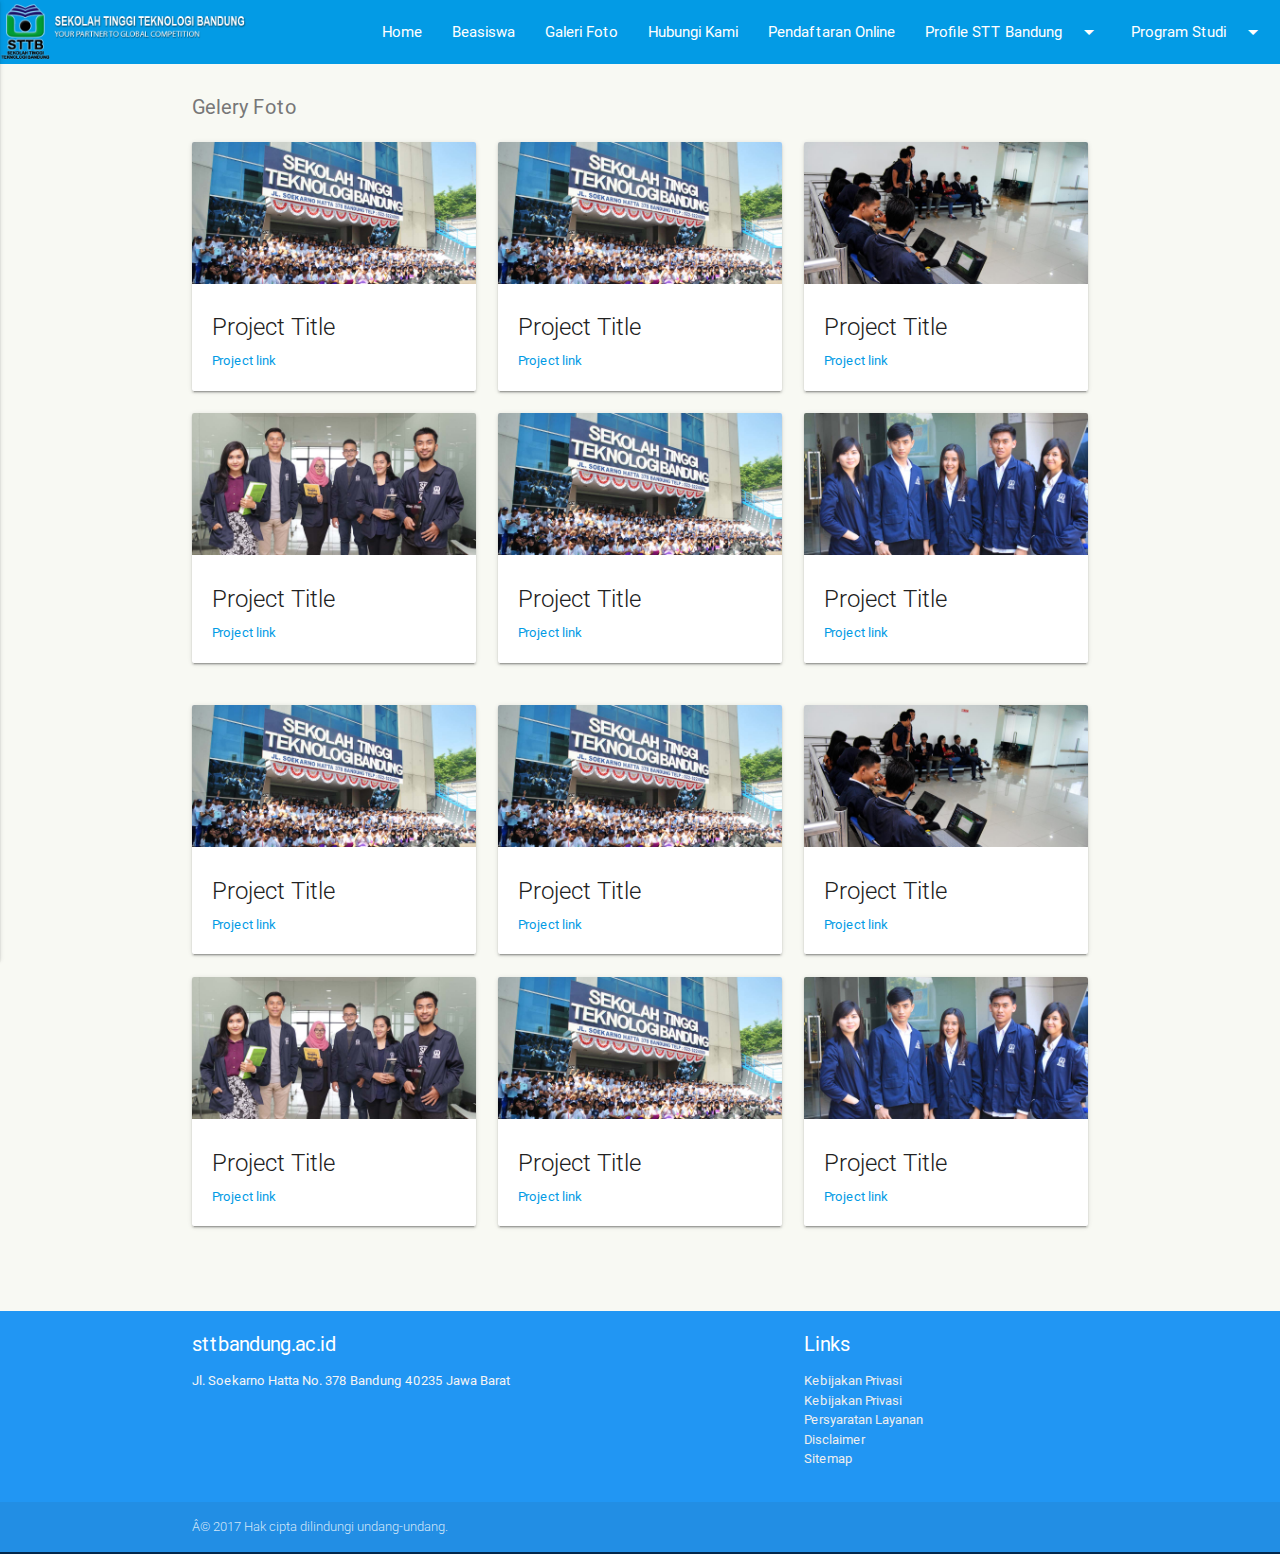
<file: gallery.html>
<!DOCTYPE html PUBLIC "-//W3C//DTD XHTML 1.0 Transitional//EN" "http://www.w3.org/TR/xhtml1/DTD/xhtml1-transitional.dtd">
<html xmlns="http://www.w3.org/1999/xhtml" xml:lang="EN" lang="EN" dir="ltr">
<head profile="http://gmpg.org/xfn/11">
<title>STT Bandung</title>
<meta http-equiv="Content-Type" content="text/html; charset=iso-8859-1" />
<meta http-equiv="imagetoolbar" content="no" />
<link href="https://fonts.googleapis.com/css?family=Roboto|Slabo+27px" rel="stylesheet">
<link rel="stylesheet" href="styles/layout.css" type="text/css" />
<script type="text/javascript" src="scripts/jquery-1.4.1.min.js"></script>
<script type="text/javascript" src="scripts/jquery-slidedeck.pack.lite.js"></script>
<link href="https://fonts.googleapis.com/css?family=Pacifico" rel="stylesheet">
 <!--Import Google Icon Font-->
      <link href="http://fonts.googleapis.com/icon?family=Material+Icons" rel="stylesheet">
      <!--Import materialize.css-->
      <link type="text/css" rel="stylesheet" href="css/materialize.css"  media="screen,projection"/>

      <!--Let browser know website is optimized for mobile-->
      <meta name="viewport" content="width=device-width, initial-scale=1.0"/>
</head>
<body id="top">

<div class="fixed-action-btn horizontal click-to-toggle">
  <a href="#" id="back-to-top" class="btn-floating btn-large waves-effect waves-light blue">&uarr;</a>
</div>


<!-- Dropdown Structure -->
<ul id="dropdown1" class="dropdown-content">
  <li><a href="#modal1">Visi & Misi</a></li>
  <li><a href="#modal2">Sistem Pendidikan</a></li>
  <li><a href="#modal3">Fasilitas</a></li>
  <li><a href="#!">Sejarah</a></li>
  <li><a href="#!">Lokasi Kampus</a></li>
  <li class="divider"></li>
</ul>

<!-- Dropdown Structure -->
<ul id="dropdown1" class="dropdown-content">
  <li><a href="#modal1">Visi & Misi</a></li>
  <li><a href="#modal2">Sistem Pendidikan</a></li>
  <li><a href="#modal3">Fasilitas</a></li>
  <li><a href="#!">Sejarah</a></li>
  <li><a href="#!">Lokasi Kampus</a></li>
  <li class="divider"></li>
</ul>

<!-- Dropdown Structure -->
<ul id="dropdown2" class="dropdown-content">
  <li><a href="#!">Teknik Industri(S1)</a></li>
  <li><a href="#!">Teknik Informatika(S1)</a></li>
  <li><a href="#!">Desain Komunikasi Visual(S1)</a></li>
  <li class="divider"></li>
</ul>

<!-- Dropdown Structure -->
<ul id="dropdown2" class="dropdown-content">
  <li><a href="#!">Teknik Industri(S1)</a></li>
  <li><a href="#!">Teknik Informatika(S1)</a></li>
  <li><a href="#!">Desain Komunikasi Visual(S1)</a></li>
  <li class="divider"></li>
</ul>

<nav>
    <div class="nav-wrapper light-blue darken-1">
      <a href="#!" class="brand-logo"><img alt="Brand" src="images/STTB-L.png" width="250px"></a>
      <a href="#" data-activates="mobile-demo" class="button-collapse"><i class="material-icons">menu</i></a>
      <ul class="right hide-on-med-and-down">
        <li><a href="index.html">Home</a></li>
        <li><a href="badges.html">Beasiswa</a></li>
        <li><a href="gallery.html">Galeri Foto</a></li>
        <li><a href="mobile.html">Hubungi Kami</a></li>
        <li><a href="pendaftaran.html">Pendaftaran Online</a></li>
        <li><a class="dropdown-button" href="#!" data-activates="dropdown1">Profile STT Bandung<i class="material-icons right">arrow_drop_down</i></a></li>
        <li><a class="dropdown-button" href="#!" data-activates="dropdown2">Program Studi<i class="material-icons right">arrow_drop_down</i></a></li>
      </ul>
      <ul class="side-nav" id="mobile-demo">
        <li><a href="sass.html">Home</a></li>
        <li><a href="badges.html">Beasiswa</a></li>
        <li><a href="gallery.html">Galeri Foto</a></li>
        <li><a href="mobile.html">Hubungi Kami</a></li>
        <li><a href="pendaftaran.html">Pendaftaran Online</a></li>
        <li><a class="dropdown-button" href="#!" data-activates="dropdown1">Profile<i class="material-icons right">arrow_drop_down</i></a></li>
        <li><a class="dropdown-button" href="#!" data-activates="dropdown2">Program Studi<i class="material-icons right">arrow_drop_down</i></a></li>
      </ul>
    </div>
  </nav>
</div>
<!-- ####################################################################################################### -->
<div class="wrapper row4">

 <!-- Modal visi misi -->
  <div id="modal1" class="modal">
    <div class="modal-content">
      <ul class="collapsible popout" data-collapsible="accordion">
    <li>
      <div class="collapsible-header"><i class="material-icons">filter_drama</i>Visi & Misi STTB
</div>
      <div class="collapsible-body"><p>Seperti lembaga pendidikan dan perguruan tinggi di Indonesia, Sekolah Tinggi Teknologi Bandung (STTB) memiliki visi dan visi yang akan dijadikan target tujuan semua aktifitas perkuliahan di masa yang akan datang.</p></div>
    </li>
    <li>
      <div class="collapsible-header"><i class="material-icons">place</i>Visi</div>
      <div class="collapsible-body"><p>Sekolah Tinggi Teknologi Bandung menjadi perguruan tinggi yang berdaya saing dan unggul secara nasional pada tahun 2020.</p></div>
    </li>
    <li>
      <div class="collapsible-header"><i class="material-icons">whatshot</i>Misi</div>
      <div class="collapsible-body"><p>1. Menyelenggarakan program pendidikan, penelitian, dan pengabdian kepada masyarakat secara efisien, terpadu, tepat waktu, dan berkesinambungan.<br />
2. Menyelenggarakan pendidikan dengan keunggulan mutu yang diselaraskan dengan perkembangan ilmu pengetahuan, teknologi dan seni. Adaptif terhadap tantangan sosial, budaya dan lingkungan.<br />
3. Mengupayakan terobosan dan inovatif dalam mencari teknologi tepat guna yang memberi manfaat bagi pembangunan berwawasan lingkungan.<br />
4. Berpartisipasi aktif dalam kajian teknologi tepat guna bagi industri sedang dan menengah.</p></div>
    </li>
  </ul>
    </div>
    <div class="modal-footer">
      <a href="#!" class=" modal-action modal-close waves-effect waves-green btn-flat">Tutup</a>
    </div>
  </div>

  <!-- Modal Sistem Pendidikan -->
  <div id="modal2" class="modal">
    <div class="modal-content">
      <h4>Sistem Pendidikan</h4>
      <p>Sistem pendidikan di Sekolah Tinggi Teknologi Bandung (STTB) disusun dalam bentuk program perkuliahan untuk melaksanakan komitmen nasional dengan memberi kesempatan luas kepada seluruh masyarakat.</p>
      <h4>Keunggulan</h4>
      <p>1. Didukung oleh tenaga pengajar (dosen) yang kompeten dan profesional di bidangnya<br />
         2. Tidak ada ujian negara seperti halnya di Perguruan Tinggi Negeri (PTN)<br />
         3. Mahasiswa dapat mengulang mata kuliah yang tidak lulus di semester berikutnya.</p>

    <h4>Sistem Seleksi</h4>

    1. Jadwal tes bisa ditentukan sendiri oleh calon mahasiswa atau dapat dilakukan bersamaan dengan pendaftaran<br />
    2. Hasil tes akan diberitahukan langsung keapada calon mahasiswa setelah selesai Diperiksa<br />
    3. Setelah hasil tes di umumkan, calon mahasiswa bisa langsung melakukan pendaftaran ulang dengan membayar uang registrasi<br /><br />

    STTB melakukan subsidi silang biaya pendidikan sehingga dapat terjangkau masyarakat, serta memberikan fasilitas kredit biaya pendidikan tanpa bunga dan tanpa agunan sehingga dapat diangsur bulanan sesuai kemampuan mahasiswa.
    <br />
    <br />

    Sistem Pendidikan di STTB sudah memenuhi dua syarat mutlak yaitu :
    <br /><br />
    1. Penyelenggaraannya sesuai dengan norma dan kaidah-kaidah akademik (sesuai dengan peraturan perundang-undangan)<br />
    2. Penyelenggaraannya sesuai dengan tuntutan dunia kerja (kurikulum, waktu kuliah, jadwal kuliah, dosen, sistem pendidikan, dan sebaginya)
    <br /><br />
 
    Mahasiswa di Sekolah Tinggi Teknologi Bandung mempunyai status, kualitas, hak akademik, gelar, dan ijazah yang sama. Mahasiswa akan memiliki gelar sesuai dengan jenjang pendidikan dan jurusan/bidang ilmunya, dan mempunyai hak menggunakan gelarnya serta mempunyai hak untuk melanjutkan pendidikan ke jenjang yang lebih tinggi.
    <br /><br />

    Selain kuliah tatap muka, diselenggarakan juga berbagai metode efektif melalui tugas perorangan terarah, tugas kelompok yang komunikatif, dan diakhiri dengan bimbingan pengerjaan skripsi yang terarah, terprogram dan terjadwal sehingga mahasiswa dapat menyelesaikan studi tepat pada waktunya.
    <br /><br />
 
    Lulusan Program S1 STTB dipersiapkan agar dapat mengembangkan jati diri dengan bekal ilmu pengetahuan, teknologi, dan seni, sehingga mampu memecahkan persoalan sekaligus mengembangkan ilmunya. Lulusan STT Bandung diharapkan:
<br /><br />
    1. Memiliki kemampuan penguasaan teori yang kuat sekaligus mengaplikasikannya<br />
    2. Memiliki kemampuan profesional serta cara pandang yang komprehensif<br />
    3. Mampu mengembangkan sikap mental profesional yang berorientasi pada pemecahan masalah berdasarkan alur berpikir-sistem<br />
    4. Mmampu mengembangkan kajian-kajian teoritis konsepsional terkini<br />
    5. Memiliki kemampuan melakukan berbagai penelitian dasar maupun terapan<br />
    <br />
 
    Untuk mewujudkan tujuan tersebut, manajemen STTB berusaha semaksimal mungkin membekali mahasiswa agar ketika lulus nanti mereka:
    <br />

    1. Dapat mengimplementasikan pengetahuan, etika akademik dan profesi<br />
    2. Mampu dan trampil mengelola tim/organisasi secara komprehensif sesuai dengan bidang ilmunya<br />
    3. Mampu berkerjasama dalam ti<br />
    4. Mampu memanfaatkan teknologi informasi dan komunikasi untuk kebutuhannya.<br />
    <br /><br />
 
    Beban dan Masa Studi<br />
    Beban dan masa studi yang harus ditempuh mahasiswa mengikuti standar yang sudah ditetapkan pemerintah yaitu Keputusan Mendiknas No. 232/U/2000 tentang Pedoman Penyusunan Kurikulum Pendidikan Tinggi dan Penilaian Hasil Belajar Mahasiswa.

    <h4>Penyusunan Kurikulum Pendidikan Tinggi dan Penilaian Hasil Belajar Mahasiswa</h4>

    <table class="highlight">
        <thead>
          <tr>
              <th data-field="id">Untuk</th>
              <th data-field="name">Beban Studi (SKS yang ditempuh)</th>
              <th data-field="price">Masa Studi</th>
          </tr>
        </thead>

        <tbody>
          <tr>
            <td>Lulusan SMA/SMU, SMK, sederajat melanjutkan ke S1</td>
            <td>Beban Studi = 144 – 152 SKS</td>
            <td>8 semester</td>
          </tr>
          <tr>
            <td>Lulusan D3, Politeknik, sederajat melanjutkan ke S1</td>
            <td>Beban Studi = 40 – 46 SKS (Bila tidak sebidang ilmu ada Tambahan 2 – 21 SKS)</td>
            <td>3 semester</td>
          </tr>
          <tr>
            <td>Lulusan D2, S1, D1, Pindahan melanjutkan ke S1</td>
            <td>Dihitung dari sisa SKS</td>
            <td>3 semester</td>
          </tr>
        </tbody>
      </table>

    </div>

    <div class="modal-footer">
      <a href="#!" class=" modal-action modal-close waves-effect waves-green btn-flat">Tutup</a>
    </div>
  </div>

   <!-- Modal Fasilitas -->
  <div id="modal3" class="modal">
    <div class="modal-content">
      <ul class="collapsible popout" data-collapsible="accordion">
    <li>
      <div class="collapsible-header"><i class="material-icons">filter_drama</i>Fasilitas
</div>
      <div class="collapsible-body"><p>STT Bandung yang mempunyai tiga jurusan yakni Teknik Industri, Teknik Informatika, dan Desain Komunikasi Visual memiliki tujuan untuk ikut serta meningkatkan kualitas pendidikan bangsa melalui lulusan sarjana yang kompeten di bidangnya dan berakhlak mulia. Untuk mewujudkan tujuan tersebut Manajemen STTB berusaha semaksimal memfasilitasi para mahasiswa, dosen, dan akademik sesuai dengan standar kebutuhan aktivitas masing-masing.

</p></div>
    </li>
    <li>
      <div class="collapsible-header"><i class="material-icons">place</i>Fasilitas-fasilitas tersebut meliputi:</div>
      <div class="collapsible-body"><p>
      1. Gedung Sekolah, <br />
      2. Laboratorium Komputer,<br />
      3. Laboratorium Ergonomi,<br />
      4. Laboratorium Manufaktur,<br />
      5. Ruang Belajar,<br />
      6. Lobi,<br />
      7. Ruang Akademik,<br />
      8. Ruang Sidang (rapat),<br />
      9. Tempat parkir kendaraan,<br />
      10. Pos Keamanan,<br />
      11. Mushola,<br />
      12. Perpustakaan,<br />
      13. Kantin Kampus,<br />
      14. Jaringan Internet Gratis<br />
      15. Dan fasilitas lainuntuk mendukung perkuliahan di STTB
    </p></div>
    </li>
    <li>
  </ul>
    </div>
    <div class="modal-footer">
      <a href="#!" class=" modal-action modal-close waves-effect waves-green btn-flat">Tutup</a>
    </div>
  </div>

   <main>
    <div id="headers" class="section scrollspy">
    <div class="section scrollspy" id="work">
    <div class="container">
        <h2 class="header text_b">Gelery Foto </h2>
        <div class="row">
            <div class="col s12 m4 l4">
                <div class="card">
                    <div class="card-image waves-effect waves-block waves-light">
                        <img class="activator" src="images/galery1.jpg">
                    </div>
                    <div class="card-content">
                        <span class="card-title activator grey-text text-darken-4">Project Title <i class="mdi-navigation-more-vert right"></i></span>
                        <p><a href="#">Project link</a></p>
                    </div>
                    <div class="card-reveal">
                        <span class="card-title grey-text text-darken-4">Project Title <i class="mdi-navigation-close right"></i></span>
                        <p>Here is some more information about this project that is only revealed once clicked on.</p>
                    </div>
                </div>
            </div>
            <div class="col s12 m4 l4">
                <div class="card">
                    <div class="card-image waves-effect waves-block waves-light">
                        <img class="activator" src="images/galery5.jpg">
                    </div>
                    <div class="card-content">
                        <span class="card-title activator grey-text text-darken-4">Project Title <i class="mdi-navigation-more-vert right"></i></span>
                        <p><a href="#">Project link</a></p>
                    </div>
                    <div class="card-reveal">
                        <span class="card-title grey-text text-darken-4">Project Title <i class="mdi-navigation-close right"></i></span>
                        <p>Here is some more information about this project that is only revealed once clicked on.</p>
                    </div>
                </div>
            </div>
            <div class="col s12 m4 l4">
                <div class="card">
                    <div class="card-image waves-effect waves-block waves-light">
                        <img class="activator" src="images/galery4.jpg">
                    </div>
                    <div class="card-content">
                        <span class="card-title activator grey-text text-darken-4">Project Title <i class="mdi-navigation-more-vert right"></i></span>
                        <p><a href="#">Project link</a></p>
                    </div>
                    <div class="card-reveal">
                        <span class="card-title grey-text text-darken-4">Project Title <i class="mdi-navigation-close right"></i></span>
                        <p>Here is some more information about this project that is only revealed once clicked on.</p>
                    </div>
                </div>
            </div>
            <div class="col s12 m4 l4">
                <div class="card">
                    <div class="card-image waves-effect waves-block waves-light">
                        <img class="activator" src="images/galery3.jpg">
                    </div>
                    <div class="card-content">
                        <span class="card-title activator grey-text text-darken-4">Project Title <i class="mdi-navigation-more-vert right"></i></span>
                        <p><a href="#">Project link</a></p>
                    </div>
                    <div class="card-reveal">
                        <span class="card-title grey-text text-darken-4">Project Title <i class="mdi-navigation-close right"></i></span>
                        <p>Here is some more information about this project that is only revealed once clicked on.</p>
                    </div>
                </div>
            </div>
            <div class="col s12 m4 l4">
                <div class="card">
                    <div class="card-image waves-effect waves-block waves-light">
                        <img class="activator" src="images/galery1.jpg">
                    </div>
                    <div class="card-content">
                        <span class="card-title activator grey-text text-darken-4">Project Title <i class="mdi-navigation-more-vert right"></i></span>
                        <p><a href="#">Project link</a></p>
                    </div>
                    <div class="card-reveal">
                        <span class="card-title grey-text text-darken-4">Project Title <i class="mdi-navigation-close right"></i></span>
                        <p>Here is some more information about this project that is only revealed once clicked on.</p>
                    </div>
                </div>
            </div>
            <div class="col s12 m4 l4">
                <div class="card">
                    <div class="card-image waves-effect waves-block waves-light">
                        <img class="activator" src="images/galery2.jpg">
                    </div>
                    <div class="card-content">
                        <span class="card-title activator grey-text text-darken-4">Project Title <i class="mdi-navigation-more-vert right"></i></span>
                        <p><a href="#">Project link</a></p>
                    </div>
                    <div class="card-reveal">
                        <span class="card-title grey-text text-darken-4">Project Title <i class="mdi-navigation-close right"></i></span>
                        <p>Here is some more information about this project that is only revealed once clicked on.</p>
                    </div>
                </div>
            </div>
    </div>
</div>

<div class="container">
        <div class="row">
            <div class="col s12 m4 l4">
                <div class="card">
                    <div class="card-image waves-effect waves-block waves-light">
                        <img class="activator" src="images/galery1.jpg">
                    </div>
                    <div class="card-content">
                        <span class="card-title activator grey-text text-darken-4">Project Title <i class="mdi-navigation-more-vert right"></i></span>
                        <p><a href="#">Project link</a></p>
                    </div>
                    <div class="card-reveal">
                        <span class="card-title grey-text text-darken-4">Project Title <i class="mdi-navigation-close right"></i></span>
                        <p>Here is some more information about this project that is only revealed once clicked on.</p>
                    </div>
                </div>
            </div>
            <div class="col s12 m4 l4">
                <div class="card">
                    <div class="card-image waves-effect waves-block waves-light">
                        <img class="activator" src="images/galery5.jpg">
                    </div>
                    <div class="card-content">
                        <span class="card-title activator grey-text text-darken-4">Project Title <i class="mdi-navigation-more-vert right"></i></span>
                        <p><a href="#">Project link</a></p>
                    </div>
                    <div class="card-reveal">
                        <span class="card-title grey-text text-darken-4">Project Title <i class="mdi-navigation-close right"></i></span>
                        <p>Here is some more information about this project that is only revealed once clicked on.</p>
                    </div>
                </div>
            </div>
            <div class="col s12 m4 l4">
                <div class="card">
                    <div class="card-image waves-effect waves-block waves-light">
                        <img class="activator" src="images/galery4.jpg">
                    </div>
                    <div class="card-content">
                        <span class="card-title activator grey-text text-darken-4">Project Title <i class="mdi-navigation-more-vert right"></i></span>
                        <p><a href="#">Project link</a></p>
                    </div>
                    <div class="card-reveal">
                        <span class="card-title grey-text text-darken-4">Project Title <i class="mdi-navigation-close right"></i></span>
                        <p>Here is some more information about this project that is only revealed once clicked on.</p>
                    </div>
                </div>
            </div>
            <div class="col s12 m4 l4">
                <div class="card">
                    <div class="card-image waves-effect waves-block waves-light">
                        <img class="activator" src="images/galery3.jpg">
                    </div>
                    <div class="card-content">
                        <span class="card-title activator grey-text text-darken-4">Project Title <i class="mdi-navigation-more-vert right"></i></span>
                        <p><a href="#">Project link</a></p>
                    </div>
                    <div class="card-reveal">
                        <span class="card-title grey-text text-darken-4">Project Title <i class="mdi-navigation-close right"></i></span>
                        <p>Here is some more information about this project that is only revealed once clicked on.</p>
                    </div>
                </div>
            </div>
            <div class="col s12 m4 l4">
                <div class="card">
                    <div class="card-image waves-effect waves-block waves-light">
                        <img class="activator" src="images/galery1.jpg">
                    </div>
                    <div class="card-content">
                        <span class="card-title activator grey-text text-darken-4">Project Title <i class="mdi-navigation-more-vert right"></i></span>
                        <p><a href="#">Project link</a></p>
                    </div>
                    <div class="card-reveal">
                        <span class="card-title grey-text text-darken-4">Project Title <i class="mdi-navigation-close right"></i></span>
                        <p>Here is some more information about this project that is only revealed once clicked on.</p>
                    </div>
                </div>
            </div>
            <div class="col s12 m4 l4">
                <div class="card">
                    <div class="card-image waves-effect waves-block waves-light">
                        <img class="activator" src="images/galery2.jpg">
                    </div>
                    <div class="card-content">
                        <span class="card-title activator grey-text text-darken-4">Project Title <i class="mdi-navigation-more-vert right"></i></span>
                        <p><a href="#">Project link</a></p>
                    </div>
                    <div class="card-reveal">
                        <span class="card-title grey-text text-darken-4">Project Title <i class="mdi-navigation-close right"></i></span>
                        <p>Here is some more information about this project that is only revealed once clicked on.</p>
                    </div>
                </div>
            </div>
    </div>
</div>


</div>
</div>
   <footer class="page-footer blue">
          <div class="container">
            <div class="row">
              <div class="col l6 s12">
                <h5 class="white-text">sttbandung.ac.id</h5>
                <p class="grey-text text-lighten-4">Jl. Soekarno Hatta No. 378 Bandung 40235 Jawa Barat</p>
              </div>
              <div class="col l4 offset-l2 s12">
                <h5 class="white-text">Links</h5>
                <ul>
                  <li><a class="grey-text text-lighten-3" href="#!">Kebijakan Privasi</a></li>
                  <li><a class="grey-text text-lighten-3" href="#!">Kebijakan Privasi</a></li>
                  <li><a class="grey-text text-lighten-3" href="#!">Persyaratan Layanan</a></li>
                  <li><a class="grey-text text-lighten-3" href="#!">Disclaimer</a></li>
                  <li><a class="grey-text text-lighten-3" href="#!">Sitemap</a></li>
                </ul>
              </div>
            </div>
          </div>
          <div class="footer-copyright">
            <div class="container">
            © 2017 Hak cipta dilindungi undang-undang.
            </div>
          </div>
        </footer>

<script type="text/javascript">$('.slidedeck').slidedeck();</script>
<!--Import jQuery before materialize.js-->
      <script type="text/javascript" src="https://code.jquery.com/jquery-2.1.1.min.js"></script>
      <script type="text/javascript" src="js/materialize.js"></script>
      <script type="text/javascript">
        $(".button-collapse").sideNav();

        if ($('#back-to-top').length) {
    var scrollTrigger = 100, // px
        backToTop = function () {
            var scrollTop = $(window).scrollTop();
            if (scrollTop > scrollTrigger) {
                $('#back-to-top').addClass('show');
            } else {
                $('#back-to-top').removeClass('show');
            }
        };
    backToTop();
    $(window).on('scroll', function () {
        backToTop();
    });
    $('#back-to-top').on('click', function (e) {
        e.preventDefault();
        $('html,body').animate({
            scrollTop: 0
        }, 700);
    });
}


 $(document).ready(function(){
    // the "href" attribute of .modal-trigger must specify the modal ID that wants to be triggered
    $('.modal').modal();
    var options = [
    {selector: '#homepage', offset: 50, callback: function(el) {
      Materialize.toast("This is our ScrollFire Demo!", 1500 );
    } },
    {selector: '#homepage', offset: 205, callback: function(el) {
      Materialize.toast("Please continue scrolling!", 1500 );
    } },
    {selector: '#homepage', offset: 400, callback: function(el) {
      Materialize.showStaggeredList($(el));
    } },
    {selector: '#homepage', offset: 500, callback: function(el) {
      Materialize.fadeInImage($(el));
    } }
  ];
  Materialize.scrollFire(options);
  });
      </script>
</body>
</html>
</file>
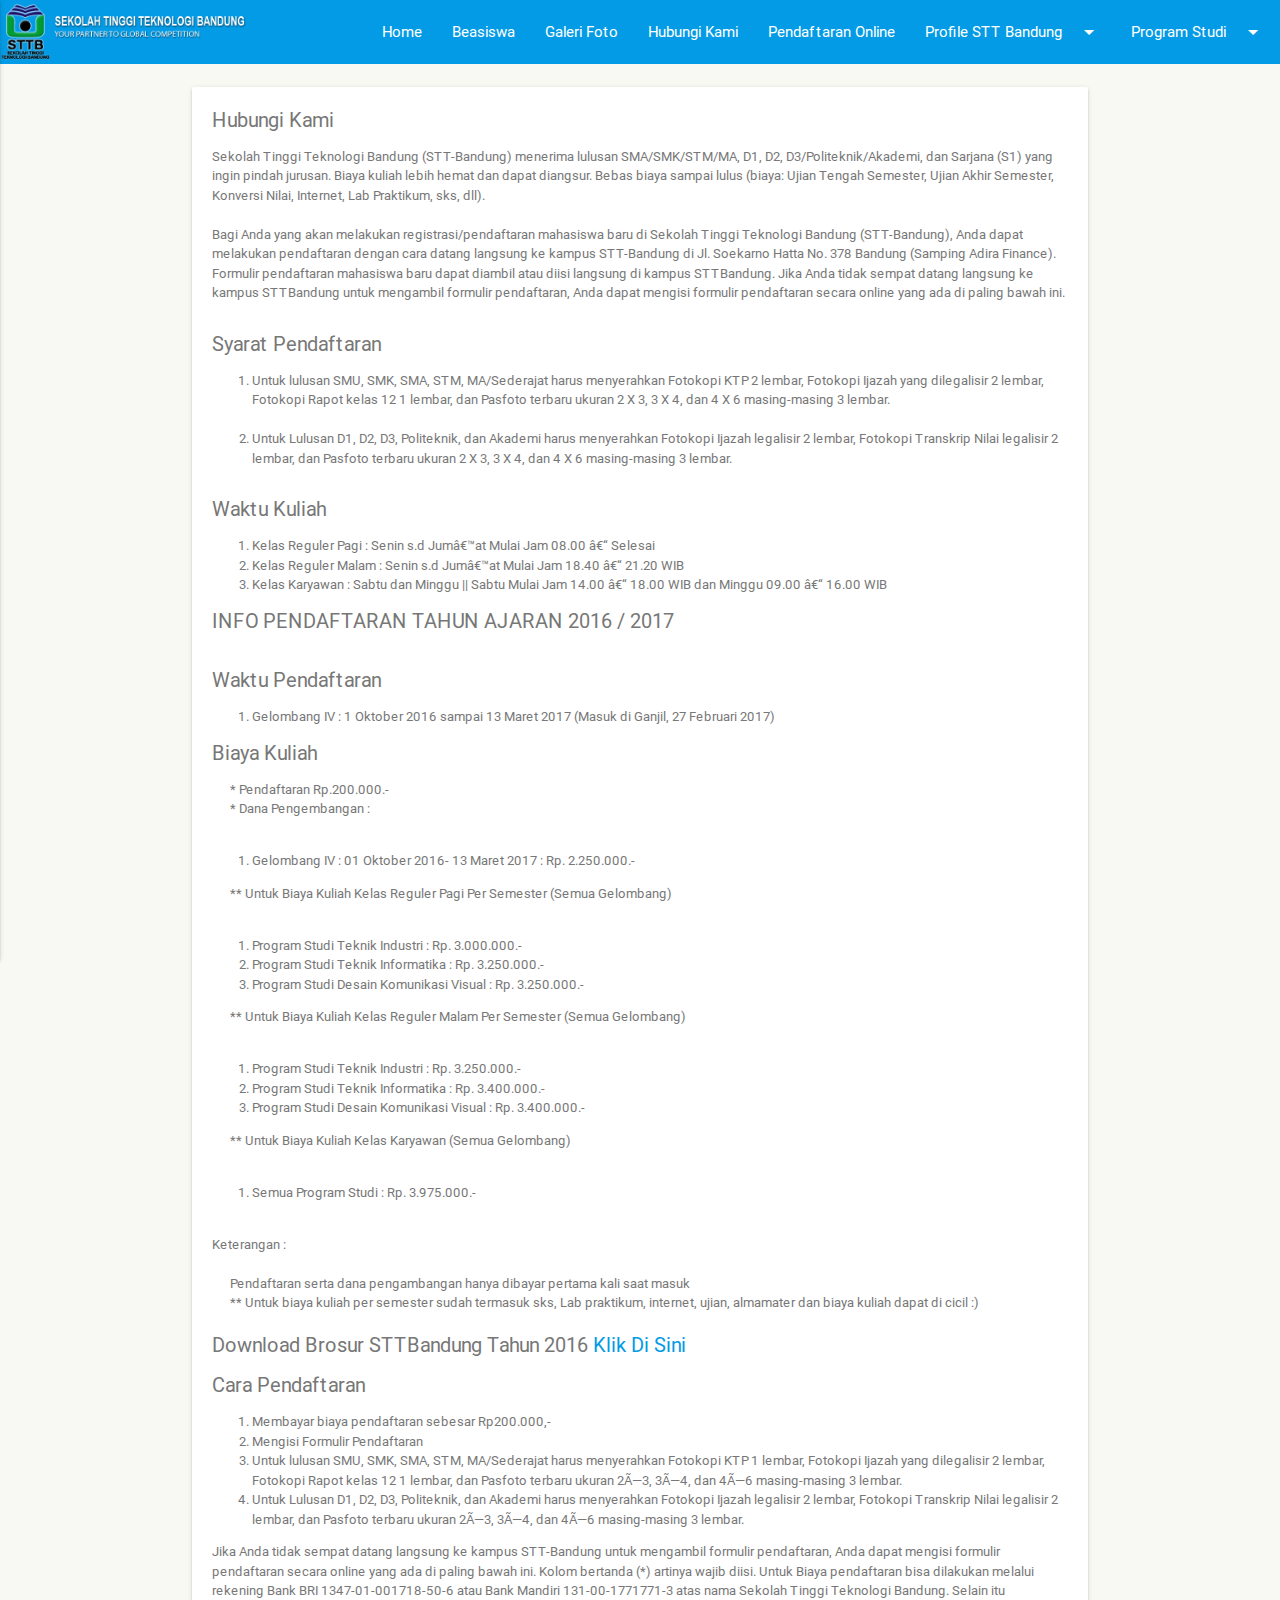
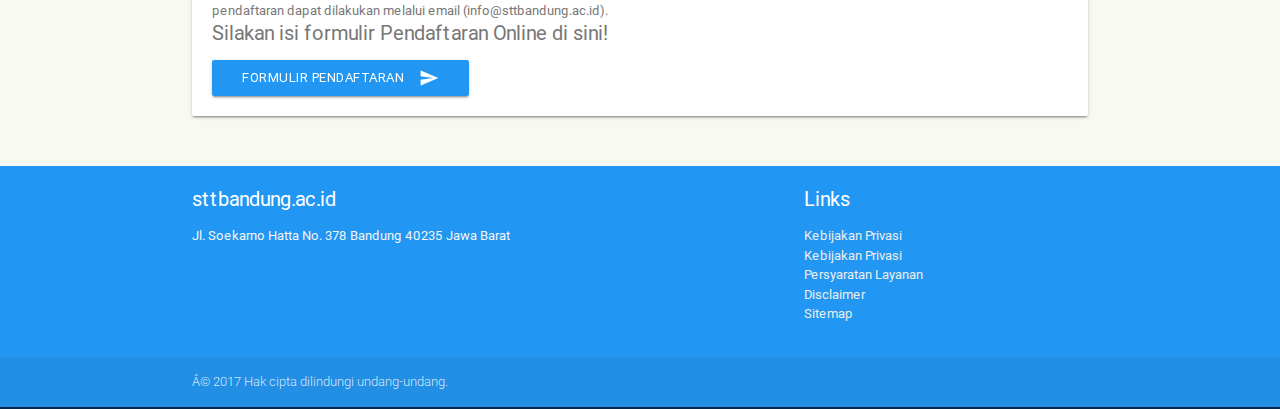
<file: hubungi_kami.html>
<!DOCTYPE html PUBLIC "-//W3C//DTD XHTML 1.0 Transitional//EN" "http://www.w3.org/TR/xhtml1/DTD/xhtml1-transitional.dtd">
<html xmlns="http://www.w3.org/1999/xhtml" xml:lang="EN" lang="EN" dir="ltr">
<head profile="http://gmpg.org/xfn/11">
<title>STT Bandung</title>
<meta http-equiv="Content-Type" content="text/html; charset=iso-8859-1" />
<meta http-equiv="imagetoolbar" content="no" />
<link href="https://fonts.googleapis.com/css?family=Roboto|Slabo+27px" rel="stylesheet">
<link rel="stylesheet" href="styles/layout.css" type="text/css" />
<script type="text/javascript" src="scripts/jquery-1.4.1.min.js"></script>
<script type="text/javascript" src="scripts/jquery-slidedeck.pack.lite.js"></script>
<link href="https://fonts.googleapis.com/css?family=Pacifico" rel="stylesheet">
 <!--Import Google Icon Font-->
      <link href="http://fonts.googleapis.com/icon?family=Material+Icons" rel="stylesheet">
      <!--Import materialize.css-->
      <link type="text/css" rel="stylesheet" href="css/materialize.css"  media="screen,projection"/>

      <!--Let browser know website is optimized for mobile-->
      <meta name="viewport" content="width=device-width, initial-scale=1.0"/>
</head>
<body id="top">

<div class="fixed-action-btn horizontal click-to-toggle">
  <a href="#" id="back-to-top" class="btn-floating btn-large waves-effect waves-light blue">&uarr;</a>
</div>


<!-- Dropdown Structure -->
<ul id="dropdown1" class="dropdown-content">
  <li><a href="#modal1">Visi & Misi</a></li>
  <li><a href="#modal2">Sistem Pendidikan</a></li>
  <li><a href="#modal3">Fasilitas</a></li>
  <li><a href="#!">Sejarah</a></li>
  <li><a href="#!">Lokasi Kampus</a></li>
  <li class="divider"></li>
</ul>

<!-- Dropdown Structure -->
<ul id="dropdown1" class="dropdown-content">
  <li><a href="#modal1">Visi & Misi</a></li>
  <li><a href="#modal2">Sistem Pendidikan</a></li>
  <li><a href="#modal3">Fasilitas</a></li>
  <li><a href="#!">Sejarah</a></li>
  <li><a href="#!">Lokasi Kampus</a></li>
  <li class="divider"></li>
</ul>

<!-- Dropdown Structure -->
<ul id="dropdown2" class="dropdown-content">
  <li><a href="#!">Teknik Industri(S1)</a></li>
  <li><a href="#!">Teknik Informatika(S1)</a></li>
  <li><a href="#!">Desain Komunikasi Visual(S1)</a></li>
  <li class="divider"></li>
</ul>

<!-- Dropdown Structure -->
<ul id="dropdown2" class="dropdown-content">
  <li><a href="#!">Teknik Industri(S1)</a></li>
  <li><a href="#!">Teknik Informatika(S1)</a></li>
  <li><a href="#!">Desain Komunikasi Visual(S1)</a></li>
  <li class="divider"></li>
</ul>

<nav>
    <div class="nav-wrapper light-blue darken-1">
      <a href="#!" class="brand-logo"><img alt="Brand" src="images/STTB-L.png" width="250px"></a>
      <a href="#" data-activates="mobile-demo" class="button-collapse"><i class="material-icons">menu</i></a>
      <ul class="right hide-on-med-and-down">
        <li><a href="index.html">Home</a></li>
        <li><a href="badges.html">Beasiswa</a></li>
        <li><a href="gallery.html">Galeri Foto</a></li>
        <li><a href="hubungi_kami.html">Hubungi Kami</a></li>
        <li><a href="pendaftaran.html">Pendaftaran Online</a></li>
        <li><a class="dropdown-button" href="#!" data-activates="dropdown1">Profile STT Bandung<i class="material-icons right">arrow_drop_down</i></a></li>
        <li><a class="dropdown-button" href="#!" data-activates="dropdown2">Program Studi<i class="material-icons right">arrow_drop_down</i></a></li>
      </ul>
      <ul class="side-nav" id="mobile-demo">
        <li><a href="sass.html">Home</a></li>
        <li><a href="badges.html">Beasiswa</a></li>
        <li><a href="gallery.html">Galeri Foto</a></li>
        <li><a href="hubungi_kami.html">Hubungi Kami</a></li>
        <li><a href="pendaftaran.html">Pendaftaran Online</a></li>
        <li><a class="dropdown-button" href="#!" data-activates="dropdown1">Profile<i class="material-icons right">arrow_drop_down</i></a></li>
        <li><a class="dropdown-button" href="#!" data-activates="dropdown2">Program Studi<i class="material-icons right">arrow_drop_down</i></a></li>
      </ul>
    </div>
  </nav>
</div>
<!-- ####################################################################################################### -->
<div class="wrapper row4">

 <!-- Modal visi misi -->
  <div id="modal1" class="modal">
    <div class="modal-content">
      <ul class="collapsible popout" data-collapsible="accordion">
    <li>
      <div class="collapsible-header"><i class="material-icons">filter_drama</i>Visi & Misi STTB
</div>
      <div class="collapsible-body"><p>Seperti lembaga pendidikan dan perguruan tinggi di Indonesia, Sekolah Tinggi Teknologi Bandung (STTB) memiliki visi dan visi yang akan dijadikan target tujuan semua aktifitas perkuliahan di masa yang akan datang.</p></div>
    </li>
    <li>
      <div class="collapsible-header"><i class="material-icons">place</i>Visi</div>
      <div class="collapsible-body"><p>Sekolah Tinggi Teknologi Bandung menjadi perguruan tinggi yang berdaya saing dan unggul secara nasional pada tahun 2020.</p></div>
    </li>
    <li>
      <div class="collapsible-header"><i class="material-icons">whatshot</i>Misi</div>
      <div class="collapsible-body"><p>1. Menyelenggarakan program pendidikan, penelitian, dan pengabdian kepada masyarakat secara efisien, terpadu, tepat waktu, dan berkesinambungan.<br />
2. Menyelenggarakan pendidikan dengan keunggulan mutu yang diselaraskan dengan perkembangan ilmu pengetahuan, teknologi dan seni. Adaptif terhadap tantangan sosial, budaya dan lingkungan.<br />
3. Mengupayakan terobosan dan inovatif dalam mencari teknologi tepat guna yang memberi manfaat bagi pembangunan berwawasan lingkungan.<br />
4. Berpartisipasi aktif dalam kajian teknologi tepat guna bagi industri sedang dan menengah.</p></div>
    </li>
  </ul>
    </div>
    <div class="modal-footer">
      <a href="#!" class=" modal-action modal-close waves-effect waves-green btn-flat">Tutup</a>
    </div>
  </div>

  <!-- Modal Sistem Pendidikan -->
  <div id="modal2" class="modal">
    <div class="modal-content">
      <h4>Sistem Pendidikan</h4>
      <p>Sistem pendidikan di Sekolah Tinggi Teknologi Bandung (STTB) disusun dalam bentuk program perkuliahan untuk melaksanakan komitmen nasional dengan memberi kesempatan luas kepada seluruh masyarakat.</p>
      <h4>Keunggulan</h4>
      <p>1. Didukung oleh tenaga pengajar (dosen) yang kompeten dan profesional di bidangnya<br />
         2. Tidak ada ujian negara seperti halnya di Perguruan Tinggi Negeri (PTN)<br />
         3. Mahasiswa dapat mengulang mata kuliah yang tidak lulus di semester berikutnya.</p>

    <h4>Sistem Seleksi</h4>

    1. Jadwal tes bisa ditentukan sendiri oleh calon mahasiswa atau dapat dilakukan bersamaan dengan pendaftaran<br />
    2. Hasil tes akan diberitahukan langsung keapada calon mahasiswa setelah selesai Diperiksa<br />
    3. Setelah hasil tes di umumkan, calon mahasiswa bisa langsung melakukan pendaftaran ulang dengan membayar uang registrasi<br /><br />

    STTB melakukan subsidi silang biaya pendidikan sehingga dapat terjangkau masyarakat, serta memberikan fasilitas kredit biaya pendidikan tanpa bunga dan tanpa agunan sehingga dapat diangsur bulanan sesuai kemampuan mahasiswa.
    <br />
    <br />

    Sistem Pendidikan di STTB sudah memenuhi dua syarat mutlak yaitu :
    <br /><br />
    1. Penyelenggaraannya sesuai dengan norma dan kaidah-kaidah akademik (sesuai dengan peraturan perundang-undangan)<br />
    2. Penyelenggaraannya sesuai dengan tuntutan dunia kerja (kurikulum, waktu kuliah, jadwal kuliah, dosen, sistem pendidikan, dan sebaginya)
    <br /><br />
 
    Mahasiswa di Sekolah Tinggi Teknologi Bandung mempunyai status, kualitas, hak akademik, gelar, dan ijazah yang sama. Mahasiswa akan memiliki gelar sesuai dengan jenjang pendidikan dan jurusan/bidang ilmunya, dan mempunyai hak menggunakan gelarnya serta mempunyai hak untuk melanjutkan pendidikan ke jenjang yang lebih tinggi.
    <br /><br />

    Selain kuliah tatap muka, diselenggarakan juga berbagai metode efektif melalui tugas perorangan terarah, tugas kelompok yang komunikatif, dan diakhiri dengan bimbingan pengerjaan skripsi yang terarah, terprogram dan terjadwal sehingga mahasiswa dapat menyelesaikan studi tepat pada waktunya.
    <br /><br />
 
    Lulusan Program S1 STTB dipersiapkan agar dapat mengembangkan jati diri dengan bekal ilmu pengetahuan, teknologi, dan seni, sehingga mampu memecahkan persoalan sekaligus mengembangkan ilmunya. Lulusan STT Bandung diharapkan:
<br /><br />
    1. Memiliki kemampuan penguasaan teori yang kuat sekaligus mengaplikasikannya<br />
    2. Memiliki kemampuan profesional serta cara pandang yang komprehensif<br />
    3. Mampu mengembangkan sikap mental profesional yang berorientasi pada pemecahan masalah berdasarkan alur berpikir-sistem<br />
    4. Mmampu mengembangkan kajian-kajian teoritis konsepsional terkini<br />
    5. Memiliki kemampuan melakukan berbagai penelitian dasar maupun terapan<br />
    <br />
 
    Untuk mewujudkan tujuan tersebut, manajemen STTB berusaha semaksimal mungkin membekali mahasiswa agar ketika lulus nanti mereka:
    <br />

    1. Dapat mengimplementasikan pengetahuan, etika akademik dan profesi<br />
    2. Mampu dan trampil mengelola tim/organisasi secara komprehensif sesuai dengan bidang ilmunya<br />
    3. Mampu berkerjasama dalam ti<br />
    4. Mampu memanfaatkan teknologi informasi dan komunikasi untuk kebutuhannya.<br />
    <br /><br />
 
    Beban dan Masa Studi<br />
    Beban dan masa studi yang harus ditempuh mahasiswa mengikuti standar yang sudah ditetapkan pemerintah yaitu Keputusan Mendiknas No. 232/U/2000 tentang Pedoman Penyusunan Kurikulum Pendidikan Tinggi dan Penilaian Hasil Belajar Mahasiswa.

    <h4>Penyusunan Kurikulum Pendidikan Tinggi dan Penilaian Hasil Belajar Mahasiswa</h4>

    <table class="highlight">
        <thead>
          <tr>
              <th data-field="id">Untuk</th>
              <th data-field="name">Beban Studi (SKS yang ditempuh)</th>
              <th data-field="price">Masa Studi</th>
          </tr>
        </thead>

        <tbody>
          <tr>
            <td>Lulusan SMA/SMU, SMK, sederajat melanjutkan ke S1</td>
            <td>Beban Studi = 144 – 152 SKS</td>
            <td>8 semester</td>
          </tr>
          <tr>
            <td>Lulusan D3, Politeknik, sederajat melanjutkan ke S1</td>
            <td>Beban Studi = 40 – 46 SKS (Bila tidak sebidang ilmu ada Tambahan 2 – 21 SKS)</td>
            <td>3 semester</td>
          </tr>
          <tr>
            <td>Lulusan D2, S1, D1, Pindahan melanjutkan ke S1</td>
            <td>Dihitung dari sisa SKS</td>
            <td>3 semester</td>
          </tr>
        </tbody>
      </table>

    </div>

    <div class="modal-footer">
      <a href="#!" class=" modal-action modal-close waves-effect waves-green btn-flat">Tutup</a>
    </div>
  </div>

   <!-- Modal Fasilitas -->
  <div id="modal3" class="modal">
    <div class="modal-content">
      <ul class="collapsible popout" data-collapsible="accordion">
    <li>
      <div class="collapsible-header"><i class="material-icons">filter_drama</i>Fasilitas
</div>
      <div class="collapsible-body"><p>STT Bandung yang mempunyai tiga jurusan yakni Teknik Industri, Teknik Informatika, dan Desain Komunikasi Visual memiliki tujuan untuk ikut serta meningkatkan kualitas pendidikan bangsa melalui lulusan sarjana yang kompeten di bidangnya dan berakhlak mulia. Untuk mewujudkan tujuan tersebut Manajemen STTB berusaha semaksimal memfasilitasi para mahasiswa, dosen, dan akademik sesuai dengan standar kebutuhan aktivitas masing-masing.

</p></div>
    </li>
    <li>
      <div class="collapsible-header"><i class="material-icons">place</i>Fasilitas-fasilitas tersebut meliputi:</div>
      <div class="collapsible-body"><p>
      1. Gedung Sekolah, <br />
      2. Laboratorium Komputer,<br />
      3. Laboratorium Ergonomi,<br />
      4. Laboratorium Manufaktur,<br />
      5. Ruang Belajar,<br />
      6. Lobi,<br />
      7. Ruang Akademik,<br />
      8. Ruang Sidang (rapat),<br />
      9. Tempat parkir kendaraan,<br />
      10. Pos Keamanan,<br />
      11. Mushola,<br />
      12. Perpustakaan,<br />
      13. Kantin Kampus,<br />
      14. Jaringan Internet Gratis<br />
      15. Dan fasilitas lainuntuk mendukung perkuliahan di STTB
    </p></div>
    </li>
    <li>
  </ul>
    </div>
    <div class="modal-footer">
      <a href="#!" class=" modal-action modal-close waves-effect waves-green btn-flat">Tutup</a>
    </div>
  </div>

   <main>
  <div class="container">
    <div id="headers" class="section scrollspy">
      <div class="card-panel">
        <h2>Hubungi Kami</h2>
        <p>Sekolah Tinggi Teknologi Bandung (STT-Bandung) menerima lulusan SMA/SMK/STM/MA, D1, D2, D3/Politeknik/Akademi, dan Sarjana (S1) yang ingin pindah jurusan. Biaya kuliah lebih hemat dan dapat diangsur. Bebas biaya sampai lulus (biaya: Ujian Tengah Semester, Ujian Akhir Semester, Konversi Nilai, Internet, Lab Praktikum, sks, dll). <br /><br />

        Bagi Anda yang akan melakukan registrasi/pendaftaran mahasiswa baru di Sekolah Tinggi Teknologi Bandung (STT-Bandung), Anda dapat melakukan pendaftaran dengan cara datang langsung ke kampus STT-Bandung di Jl. Soekarno Hatta No. 378 Bandung (Samping Adira Finance). Formulir pendaftaran mahasiswa baru dapat diambil atau diisi langsung di kampus STTBandung. Jika Anda tidak sempat datang langsung ke kampus STTBandung untuk mengambil formulir pendaftaran, Anda dapat mengisi formulir pendaftaran secara online yang ada di paling bawah ini.</p>

        <div id="blockquote" class="section scrollspy">
      <h2 class="header">Syarat Pendaftaran</h2>
      <p>
      <ol>
          <li>Untuk lulusan SMU, SMK, SMA, STM, MA/Sederajat harus menyerahkan Fotokopi KTP 2 lembar, Fotokopi Ijazah yang dilegalisir 2 lembar, Fotokopi Rapot kelas 12 1 lembar, dan Pasfoto terbaru ukuran 2 X 3, 3 X 4, dan 4 X 6 masing-masing 3 lembar. <br /><br /></li>
          <li>Untuk Lulusan D1, D2, D3, Politeknik, dan Akademi harus menyerahkan Fotokopi Ijazah legalisir 2 lembar, Fotokopi Transkrip Nilai legalisir 2 lembar, dan Pasfoto terbaru ukuran 2 X 3, 3 X 4, dan 4 X 6 masing-masing 3 lembar.</li>
        </ol>
      </p>
    </div>

    <h2 class="header">Waktu Kuliah</h2>
      <p>
      <ol>
          <li>Kelas Reguler Pagi : Senin s.d Jum’at Mulai Jam 08.00 – Selesai</li>
          <li>Kelas Reguler Malam : Senin s.d Jum’at Mulai Jam 18.40 – 21.20 WIB</li>
          <li>Kelas Karyawan : Sabtu dan Minggu || Sabtu Mulai Jam 14.00 – 18.00 WIB dan Minggu 09.00 – 16.00 WIB</li>
        </ol>
      </p>

    <h2 class="header">INFO PENDAFTARAN TAHUN AJARAN 2016 / 2017</h2><br />
    <h2 class="header">Waktu Pendaftaran</h2>
      <p>
      <ol>
          <li>Gelombang IV : 1 Oktober 2016 sampai 13 Maret 2017 (Masuk di Ganjil, 27 Februari 2017)</li>
      </ol>
      </p>

    <h2>Biaya Kuliah</h2>
    &nbsp;&nbsp;&nbsp;&nbsp;&nbsp;&nbsp;* Pendaftaran Rp.200.000.- <br/>
    &nbsp;&nbsp;&nbsp;&nbsp;&nbsp;&nbsp;* Dana Pengembangan : <br /><br />

    <ol>
      <li>Gelombang IV : 01 Oktober 2016- 13 Maret 2017 : Rp. 2.250.000.-</li>
    </ol>
    &nbsp;&nbsp;&nbsp;&nbsp;&nbsp;&nbsp;** Untuk Biaya Kuliah Kelas Reguler Pagi Per Semester (Semua Gelombang)<br /><br />
    <ol>
      <li> Program Studi Teknik Industri : Rp. 3.000.000.-</li>
      <li>Program Studi Teknik Informatika : Rp. 3.250.000.-</li>
      <li>Program Studi Desain Komunikasi Visual : Rp. 3.250.000.-</li>
    </ol>
    &nbsp;&nbsp;&nbsp;&nbsp;&nbsp;&nbsp;** Untuk Biaya Kuliah Kelas Reguler Malam Per Semester (Semua Gelombang)<br /><br />
    <ol>
      <li>Program Studi Teknik Industri : Rp. 3.250.000.-</li>
      <li>Program Studi Teknik Informatika : Rp. 3.400.000.-</li>
      <li>Program Studi Desain Komunikasi Visual : Rp. 3.400.000.-</li>
    </ol>
    &nbsp;&nbsp;&nbsp;&nbsp;&nbsp;&nbsp;** Untuk Biaya Kuliah Kelas Karyawan (Semua Gelombang)<br /><br />
     <ol>
        <li>Semua Program Studi : Rp. 3.975.000.-<br /><br /></li>
      </ol>
    Keterangan :<br /><br />

    &nbsp;&nbsp;&nbsp;&nbsp;&nbsp;&nbsp;Pendaftaran serta dana pengambangan hanya dibayar pertama kali saat masuk<br />
    &nbsp;&nbsp;&nbsp;&nbsp;&nbsp;&nbsp;** Untuk biaya kuliah per semester sudah termasuk sks, Lab praktikum, internet, ujian, almamater dan biaya kuliah dapat di cicil :)<br /><br />

    <h2>Download Brosur STTBandung Tahun 2016 <a href="#">Klik Di Sini</a></h2>

    <h2>Cara Pendaftaran</h2>
    <ol>
      <li>Membayar biaya pendaftaran sebesar Rp200.000,-</li>
      <li>Mengisi Formulir Pendaftaran</li>
      <li>Untuk lulusan SMU, SMK, SMA, STM, MA/Sederajat harus menyerahkan Fotokopi KTP 1 lembar, Fotokopi Ijazah yang dilegalisir 2 lembar, Fotokopi Rapot kelas 12 1 lembar, dan Pasfoto terbaru ukuran 2×3, 3×4, dan 4×6 masing-masing 3 lembar.</li>
      <li>    Untuk Lulusan D1, D2, D3, Politeknik, dan Akademi harus menyerahkan Fotokopi Ijazah legalisir 2 lembar, Fotokopi Transkrip Nilai legalisir 2 lembar, dan Pasfoto terbaru ukuran 2×3, 3×4, dan 4×6 masing-masing 3 lembar.</li>
    </ol>
    Jika Anda tidak sempat datang langsung ke kampus STT-Bandung untuk mengambil formulir pendaftaran, Anda dapat mengisi formulir pendaftaran secara online yang ada di paling bawah ini. Kolom bertanda (*) artinya wajib diisi. Untuk Biaya pendaftaran bisa dilakukan melalui rekening Bank BRI 1347-01-001718-50-6 atau Bank Mandiri 131-00-1771771-3 atas nama Sekolah Tinggi Teknologi Bandung.
    Selain itu pendaftaran dapat dilakukan melalui email (info@sttbandung.ac.id).

    <h2>Silakan isi formulir Pendaftaran Online di sini!</h2>
    <button class="btn waves-effect waves-light blue" type="submit" name="action" onclick="window.location.href='///home/reyzaps/Documents/stt_bandung/formulir_pendaftaran.html'">Formulir Pendaftaran
      <i class="material-icons right">send</i>
    </button>
    </div>
</div>
</div>
   <footer class="page-footer blue">
          <div class="container">
            <div class="row">
              <div class="col l6 s12">
                <h5 class="white-text">sttbandung.ac.id</h5>
                <p class="grey-text text-lighten-4">Jl. Soekarno Hatta No. 378 Bandung 40235 Jawa Barat</p>
              </div>
              <div class="col l4 offset-l2 s12">
                <h5 class="white-text">Links</h5>
                <ul>
                  <li><a class="grey-text text-lighten-3" href="#!">Kebijakan Privasi</a></li>
                  <li><a class="grey-text text-lighten-3" href="#!">Kebijakan Privasi</a></li>
                  <li><a class="grey-text text-lighten-3" href="#!">Persyaratan Layanan</a></li>
                  <li><a class="grey-text text-lighten-3" href="#!">Disclaimer</a></li>
                  <li><a class="grey-text text-lighten-3" href="#!">Sitemap</a></li>
                </ul>
              </div>
            </div>
          </div>
          <div class="footer-copyright">
            <div class="container">
            © 2017 Hak cipta dilindungi undang-undang.
            </div>
          </div>
        </footer>

<script type="text/javascript">$('.slidedeck').slidedeck();</script>
<!--Import jQuery before materialize.js-->
      <script type="text/javascript" src="https://code.jquery.com/jquery-2.1.1.min.js"></script>
      <script type="text/javascript" src="js/materialize.js"></script>
      <script type="text/javascript">
        $(".button-collapse").sideNav();

        if ($('#back-to-top').length) {
    var scrollTrigger = 100, // px
        backToTop = function () {
            var scrollTop = $(window).scrollTop();
            if (scrollTop > scrollTrigger) {
                $('#back-to-top').addClass('show');
            } else {
                $('#back-to-top').removeClass('show');
            }
        };
    backToTop();
    $(window).on('scroll', function () {
        backToTop();
    });
    $('#back-to-top').on('click', function (e) {
        e.preventDefault();
        $('html,body').animate({
            scrollTop: 0
        }, 700);
    });
}


 $(document).ready(function(){
    // the "href" attribute of .modal-trigger must specify the modal ID that wants to be triggered
    $('.modal').modal();
    var options = [
    {selector: '#homepage', offset: 50, callback: function(el) {
      Materialize.toast("This is our ScrollFire Demo!", 1500 );
    } },
    {selector: '#homepage', offset: 205, callback: function(el) {
      Materialize.toast("Please continue scrolling!", 1500 );
    } },
    {selector: '#homepage', offset: 400, callback: function(el) {
      Materialize.showStaggeredList($(el));
    } },
    {selector: '#homepage', offset: 500, callback: function(el) {
      Materialize.fadeInImage($(el));
    } }
  ];
  Materialize.scrollFire(options);
  });
      </script>
</body>
</html>
</file>
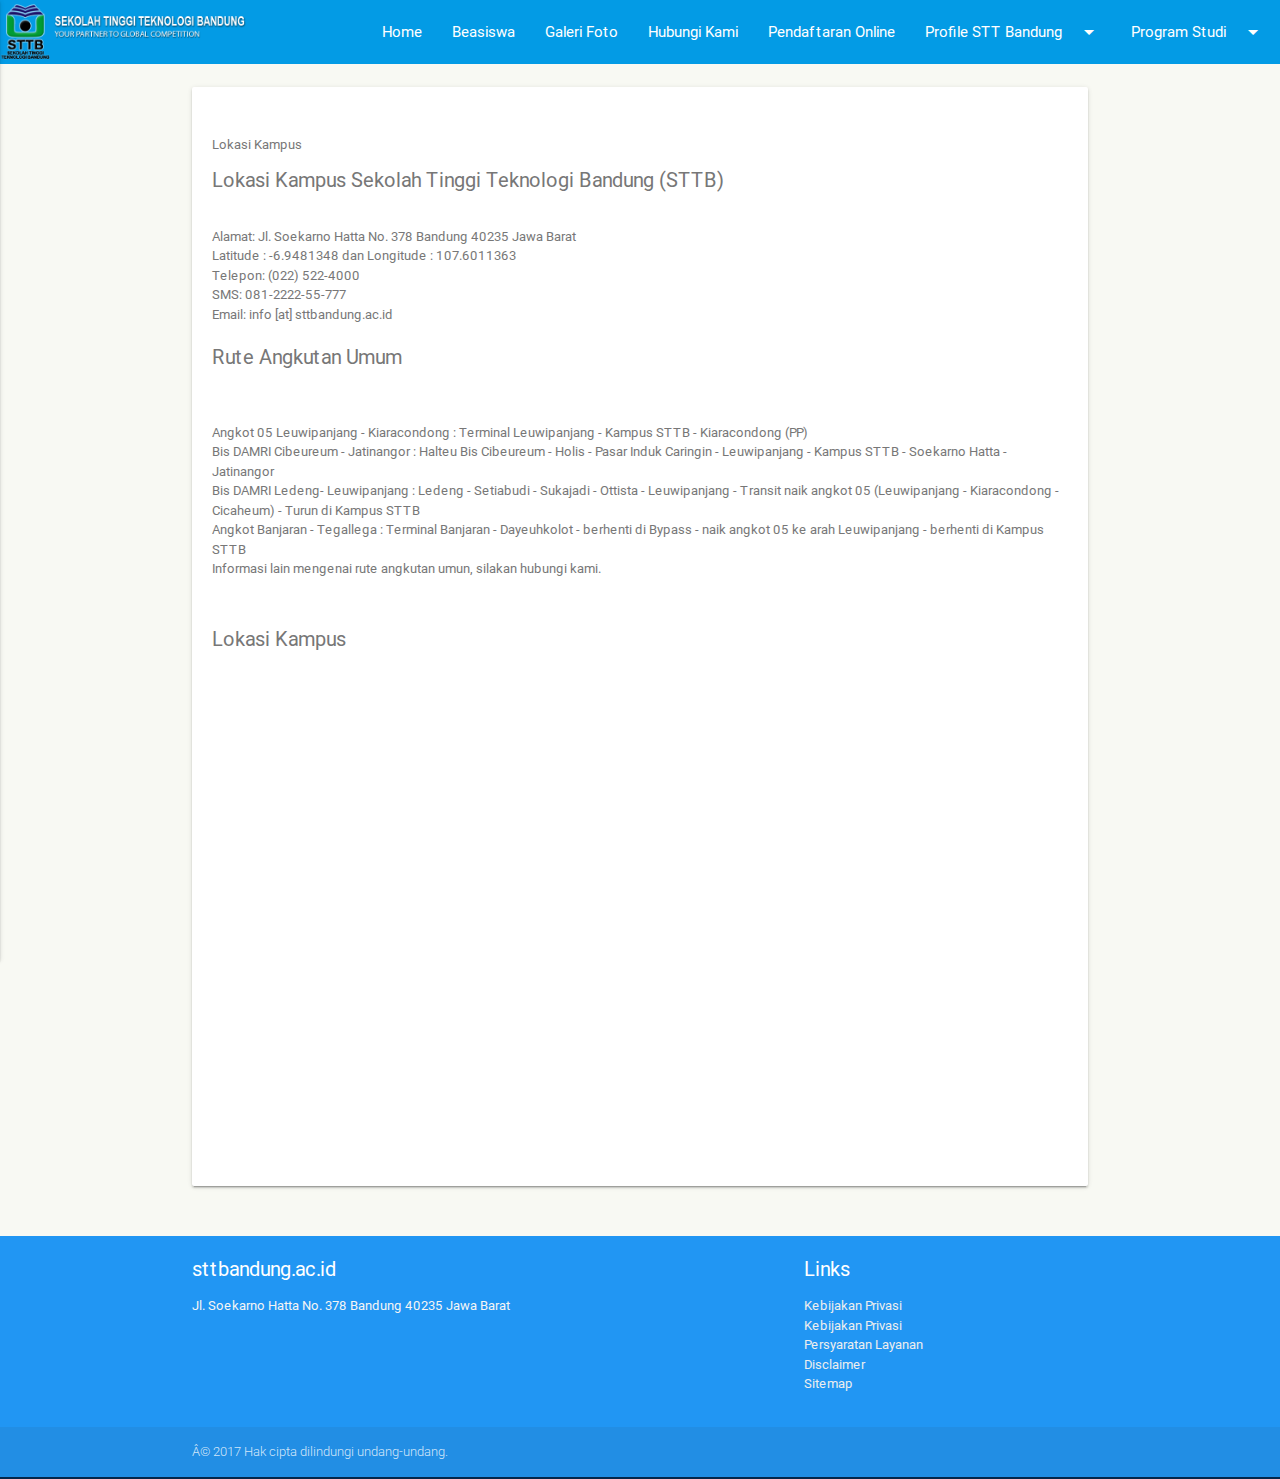
<file: lokasi.html>
<!DOCTYPE html PUBLIC "-//W3C//DTD XHTML 1.0 Transitional//EN" "http://www.w3.org/TR/xhtml1/DTD/xhtml1-transitional.dtd">
<html xmlns="http://www.w3.org/1999/xhtml" xml:lang="EN" lang="EN" dir="ltr">
<head profile="http://gmpg.org/xfn/11">
<title>STT Bandung</title>
<meta http-equiv="Content-Type" content="text/html; charset=iso-8859-1" />
<meta http-equiv="imagetoolbar" content="no" />
<link href="https://fonts.googleapis.com/css?family=Roboto|Slabo+27px" rel="stylesheet">
<link rel="stylesheet" href="styles/layout.css" type="text/css" />
<script type="text/javascript" src="scripts/jquery-1.4.1.min.js"></script>
<script type="text/javascript" src="scripts/jquery-slidedeck.pack.lite.js"></script>
<link href="https://fonts.googleapis.com/css?family=Pacifico" rel="stylesheet">
 <!--Import Google Icon Font-->
      <link href="http://fonts.googleapis.com/icon?family=Material+Icons" rel="stylesheet">
      <!--Import materialize.css-->
      <link type="text/css" rel="stylesheet" href="css/materialize.css"  media="screen,projection"/>

      <!--Let browser know website is optimized for mobile-->
      <meta name="viewport" content="width=device-width, initial-scale=1.0"/>
</head>
<body id="top">

<div class="fixed-action-btn horizontal click-to-toggle">
  <a href="#" id="back-to-top" class="btn-floating btn-large waves-effect waves-light blue">&uarr;</a>
</div>


<!-- Dropdown Structure -->
<ul id="dropdown1" class="dropdown-content">
  <li><a href="#modal1">Visi & Misi</a></li>
  <li><a href="#modal2">Sistem Pendidikan</a></li>
  <li><a href="#modal3">Fasilitas</a></li>
  <li><a href="#!">Sejarah</a></li>
  <li><a href="#!">Lokasi Kampus</a></li>
  <li class="divider"></li>
</ul>

<!-- Dropdown Structure -->
<ul id="dropdown1" class="dropdown-content">
  <li><a href="#modal1">Visi & Misi</a></li>
  <li><a href="#modal2">Sistem Pendidikan</a></li>
  <li><a href="#modal3">Fasilitas</a></li>
  <li><a href="#!">Sejarah</a></li>
  <li><a href="#!">Lokasi Kampus</a></li>
  <li class="divider"></li>
</ul>

<!-- Dropdown Structure -->
<ul id="dropdown2" class="dropdown-content">
  <li><a href="#!">Teknik Industri(S1)</a></li>
  <li><a href="#!">Teknik Informatika(S1)</a></li>
  <li><a href="#!">Desain Komunikasi Visual(S1)</a></li>
  <li class="divider"></li>
</ul>

<!-- Dropdown Structure -->
<ul id="dropdown2" class="dropdown-content">
  <li><a href="#!">Teknik Industri(S1)</a></li>
  <li><a href="#!">Teknik Informatika(S1)</a></li>
  <li><a href="#!">Desain Komunikasi Visual(S1)</a></li>
  <li class="divider"></li>
</ul>

<nav>
    <div class="nav-wrapper light-blue darken-1">
      <a href="#!" class="brand-logo"><img alt="Brand" src="images/STTB-L.png" width="250px"></a>
      <a href="#" data-activates="mobile-demo" class="button-collapse"><i class="material-icons">menu</i></a>
      <ul class="right hide-on-med-and-down">
        <li><a href="index.html">Home</a></li>
        <li><a href="badges.html">Beasiswa</a></li>
        <li><a href="gallery.html">Galeri Foto</a></li>
        <li><a href="hubungi_kami.html">Hubungi Kami</a></li>
        <li><a href="pendaftaran.html">Pendaftaran Online</a></li>
        <li><a class="dropdown-button" href="#!" data-activates="dropdown1">Profile STT Bandung<i class="material-icons right">arrow_drop_down</i></a></li>
        <li><a class="dropdown-button" href="#!" data-activates="dropdown2">Program Studi<i class="material-icons right">arrow_drop_down</i></a></li>
      </ul>
      <ul class="side-nav" id="mobile-demo">
        <li><a href="sass.html">Home</a></li>
        <li><a href="badges.html">Beasiswa</a></li>
        <li><a href="gallery.html">Galeri Foto</a></li>
        <li><a href="hubungi_kami.html">Hubungi Kami</a></li>
        <li><a href="pendaftaran.html">Pendaftaran Online</a></li>
        <li><a class="dropdown-button" href="#!" data-activates="dropdown1">Profile<i class="material-icons right">arrow_drop_down</i></a></li>
        <li><a class="dropdown-button" href="#!" data-activates="dropdown2">Program Studi<i class="material-icons right">arrow_drop_down</i></a></li>
      </ul>
    </div>
  </nav>
</div>
<!-- ####################################################################################################### -->
<div class="wrapper row4">

 <!-- Modal visi misi -->
  <div id="modal1" class="modal">
    <div class="modal-content">
      <ul class="collapsible popout" data-collapsible="accordion">
    <li>
      <div class="collapsible-header"><i class="material-icons">filter_drama</i>Visi & Misi STTB
</div>
      <div class="collapsible-body"><p>Seperti lembaga pendidikan dan perguruan tinggi di Indonesia, Sekolah Tinggi Teknologi Bandung (STTB) memiliki visi dan visi yang akan dijadikan target tujuan semua aktifitas perkuliahan di masa yang akan datang.</p></div>
    </li>
    <li>
      <div class="collapsible-header"><i class="material-icons">place</i>Visi</div>
      <div class="collapsible-body"><p>Sekolah Tinggi Teknologi Bandung menjadi perguruan tinggi yang berdaya saing dan unggul secara nasional pada tahun 2020.</p></div>
    </li>
    <li>
      <div class="collapsible-header"><i class="material-icons">whatshot</i>Misi</div>
      <div class="collapsible-body"><p>1. Menyelenggarakan program pendidikan, penelitian, dan pengabdian kepada masyarakat secara efisien, terpadu, tepat waktu, dan berkesinambungan.<br />
2. Menyelenggarakan pendidikan dengan keunggulan mutu yang diselaraskan dengan perkembangan ilmu pengetahuan, teknologi dan seni. Adaptif terhadap tantangan sosial, budaya dan lingkungan.<br />
3. Mengupayakan terobosan dan inovatif dalam mencari teknologi tepat guna yang memberi manfaat bagi pembangunan berwawasan lingkungan.<br />
4. Berpartisipasi aktif dalam kajian teknologi tepat guna bagi industri sedang dan menengah.</p></div>
    </li>
  </ul>
    </div>
    <div class="modal-footer">
      <a href="#!" class=" modal-action modal-close waves-effect waves-green btn-flat">Tutup</a>
    </div>
  </div>

  <!-- Modal Sistem Pendidikan -->
  <div id="modal2" class="modal">
    <div class="modal-content">
      <h4>Sistem Pendidikan</h4>
      <p>Sistem pendidikan di Sekolah Tinggi Teknologi Bandung (STTB) disusun dalam bentuk program perkuliahan untuk melaksanakan komitmen nasional dengan memberi kesempatan luas kepada seluruh masyarakat.</p>
      <h4>Keunggulan</h4>
      <p>1. Didukung oleh tenaga pengajar (dosen) yang kompeten dan profesional di bidangnya<br />
         2. Tidak ada ujian negara seperti halnya di Perguruan Tinggi Negeri (PTN)<br />
         3. Mahasiswa dapat mengulang mata kuliah yang tidak lulus di semester berikutnya.</p>

    <h4>Sistem Seleksi</h4>

    1. Jadwal tes bisa ditentukan sendiri oleh calon mahasiswa atau dapat dilakukan bersamaan dengan pendaftaran<br />
    2. Hasil tes akan diberitahukan langsung keapada calon mahasiswa setelah selesai Diperiksa<br />
    3. Setelah hasil tes di umumkan, calon mahasiswa bisa langsung melakukan pendaftaran ulang dengan membayar uang registrasi<br /><br />

    STTB melakukan subsidi silang biaya pendidikan sehingga dapat terjangkau masyarakat, serta memberikan fasilitas kredit biaya pendidikan tanpa bunga dan tanpa agunan sehingga dapat diangsur bulanan sesuai kemampuan mahasiswa.
    <br />
    <br />

    Sistem Pendidikan di STTB sudah memenuhi dua syarat mutlak yaitu :
    <br /><br />
    1. Penyelenggaraannya sesuai dengan norma dan kaidah-kaidah akademik (sesuai dengan peraturan perundang-undangan)<br />
    2. Penyelenggaraannya sesuai dengan tuntutan dunia kerja (kurikulum, waktu kuliah, jadwal kuliah, dosen, sistem pendidikan, dan sebaginya)
    <br /><br />
 
    Mahasiswa di Sekolah Tinggi Teknologi Bandung mempunyai status, kualitas, hak akademik, gelar, dan ijazah yang sama. Mahasiswa akan memiliki gelar sesuai dengan jenjang pendidikan dan jurusan/bidang ilmunya, dan mempunyai hak menggunakan gelarnya serta mempunyai hak untuk melanjutkan pendidikan ke jenjang yang lebih tinggi.
    <br /><br />

    Selain kuliah tatap muka, diselenggarakan juga berbagai metode efektif melalui tugas perorangan terarah, tugas kelompok yang komunikatif, dan diakhiri dengan bimbingan pengerjaan skripsi yang terarah, terprogram dan terjadwal sehingga mahasiswa dapat menyelesaikan studi tepat pada waktunya.
    <br /><br />
 
    Lulusan Program S1 STTB dipersiapkan agar dapat mengembangkan jati diri dengan bekal ilmu pengetahuan, teknologi, dan seni, sehingga mampu memecahkan persoalan sekaligus mengembangkan ilmunya. Lulusan STT Bandung diharapkan:
<br /><br />
    1. Memiliki kemampuan penguasaan teori yang kuat sekaligus mengaplikasikannya<br />
    2. Memiliki kemampuan profesional serta cara pandang yang komprehensif<br />
    3. Mampu mengembangkan sikap mental profesional yang berorientasi pada pemecahan masalah berdasarkan alur berpikir-sistem<br />
    4. Mmampu mengembangkan kajian-kajian teoritis konsepsional terkini<br />
    5. Memiliki kemampuan melakukan berbagai penelitian dasar maupun terapan<br />
    <br />
 
    Untuk mewujudkan tujuan tersebut, manajemen STTB berusaha semaksimal mungkin membekali mahasiswa agar ketika lulus nanti mereka:
    <br />

    1. Dapat mengimplementasikan pengetahuan, etika akademik dan profesi<br />
    2. Mampu dan trampil mengelola tim/organisasi secara komprehensif sesuai dengan bidang ilmunya<br />
    3. Mampu berkerjasama dalam ti<br />
    4. Mampu memanfaatkan teknologi informasi dan komunikasi untuk kebutuhannya.<br />
    <br /><br />
 
    Beban dan Masa Studi<br />
    Beban dan masa studi yang harus ditempuh mahasiswa mengikuti standar yang sudah ditetapkan pemerintah yaitu Keputusan Mendiknas No. 232/U/2000 tentang Pedoman Penyusunan Kurikulum Pendidikan Tinggi dan Penilaian Hasil Belajar Mahasiswa.

    <h4>Penyusunan Kurikulum Pendidikan Tinggi dan Penilaian Hasil Belajar Mahasiswa</h4>

    <table class="highlight">
        <thead>
          <tr>
              <th data-field="id">Untuk</th>
              <th data-field="name">Beban Studi (SKS yang ditempuh)</th>
              <th data-field="price">Masa Studi</th>
          </tr>
        </thead>

        <tbody>
          <tr>
            <td>Lulusan SMA/SMU, SMK, sederajat melanjutkan ke S1</td>
            <td>Beban Studi = 144 - 152 SKS</td>
            <td>8 semester</td>
          </tr>
          <tr>
            <td>Lulusan D3, Politeknik, sederajat melanjutkan ke S1</td>
            <td>Beban Studi = 40 – 46 SKS (Bila tidak sebidang ilmu ada Tambahan 2 – 21 SKS)</td>
            <td>3 semester</td>
          </tr>
          <tr>
            <td>Lulusan D2, S1, D1, Pindahan melanjutkan ke S1</td>
            <td>Dihitung dari sisa SKS</td>
            <td>3 semester</td>
          </tr>
        </tbody>
      </table>

    </div>

    <div class="modal-footer">
      <a href="#!" class=" modal-action modal-close waves-effect waves-green btn-flat">Tutup</a>
    </div>
  </div>

   <!-- Modal Fasilitas -->
  <div id="modal3" class="modal">
    <div class="modal-content">
      <ul class="collapsible popout" data-collapsible="accordion">
    <li>
      <div class="collapsible-header"><i class="material-icons">filter_drama</i>Fasilitas
</div>
      <div class="collapsible-body"><p>STT Bandung yang mempunyai tiga jurusan yakni Teknik Industri, Teknik Informatika, dan Desain Komunikasi Visual memiliki tujuan untuk ikut serta meningkatkan kualitas pendidikan bangsa melalui lulusan sarjana yang kompeten di bidangnya dan berakhlak mulia. Untuk mewujudkan tujuan tersebut Manajemen STTB berusaha semaksimal memfasilitasi para mahasiswa, dosen, dan akademik sesuai dengan standar kebutuhan aktivitas masing-masing.

</p></div>
    </li>
    <li>
      <div class="collapsible-header"><i class="material-icons">place</i>Fasilitas-fasilitas tersebut meliputi:</div>
      <div class="collapsible-body"><p>
      1. Gedung Sekolah, <br />
      2. Laboratorium Komputer,<br />
      3. Laboratorium Ergonomi,<br />
      4. Laboratorium Manufaktur,<br />
      5. Ruang Belajar,<br />
      6. Lobi,<br />
      7. Ruang Akademik,<br />
      8. Ruang Sidang (rapat),<br />
      9. Tempat parkir kendaraan,<br />
      10. Pos Keamanan,<br />
      11. Mushola,<br />
      12. Perpustakaan,<br />
      13. Kantin Kampus,<br />
      14. Jaringan Internet Gratis<br />
      15. Dan fasilitas lainuntuk mendukung perkuliahan di STTB
    </p></div>
    </li>
    <li>
  </ul>
    </div>
    <div class="modal-footer">
      <a href="#!" class=" modal-action modal-close waves-effect waves-green btn-flat">Tutup</a>
    </div>
  </div>

   <main>
  <div class="container">
    <div id="flow" class="section scrollspy">
      <div id="flow-text-demo" class="card-panel">
      <div id="blockquote" class="section scrollspy">
      <p>
       Lokasi Kampus
<h2>Lokasi Kampus Sekolah Tinggi Teknologi Bandung (STTB)</h2><br/ >
    Alamat: Jl. Soekarno Hatta No. 378 Bandung 40235 Jawa Barat<br/ >
    Latitude : -6.9481348 dan Longitude : 107.6011363<br/ >
    Telepon: (022) 522-4000<br/ >
    SMS: 081-2222-55-777<br/ >
    Email: info [at] sttbandung.ac.id<br/ ><br/ >

 

    <h2>Rute Angkutan Umum</h2><br/ ><br/ >

    Angkot 05 Leuwipanjang - Kiaracondong : Terminal Leuwipanjang - Kampus STTB - Kiaracondong (PP)<br/ >
    Bis DAMRI Cibeureum - Jatinangor : Halteu Bis Cibeureum - Holis - Pasar Induk Caringin - Leuwipanjang - Kampus STTB - Soekarno Hatta - Jatinangor<br/ >
    Bis DAMRI Ledeng- Leuwipanjang : Ledeng - Setiabudi - Sukajadi - Ottista - Leuwipanjang - Transit naik angkot 05 (Leuwipanjang - Kiaracondong - Cicaheum) - Turun di Kampus STTB<br/ >
    Angkot Banjaran - Tegallega : Terminal Banjaran - Dayeuhkolot - berhenti di Bypass - naik angkot 05 ke arah Leuwipanjang - berhenti di Kampus STTB<br/ >
    Informasi lain mengenai rute angkutan umun, silakan hubungi kami.<br /><br />
      </p>
      </div>

      <h2>Lokasi Kampus</h2>
      
      <iframe src="https://www.google.com/maps/embed?pb=!1m18!1m12!1m3!1d3960.5173922732697!2d107.59894761432761!3d-6.948129469950382!2m3!1f0!2f0!3f0!3m2!1i1024!2i768!4f13.1!3m3!1m2!1s0x2e68e6279d52ed8b%3A0xfbc31838ba12ddbf!2sSekolah+Tinggi+Teknologi+Bandung!5e0!3m2!1sid!2sid!4v1447835583480" width="800" height="500" frameborder="0" style="border:0" allowfullscreen=""></iframe>

    </div>
</div>
</div>
   <footer class="page-footer blue">
          <div class="container">
            <div class="row">
              <div class="col l6 s12">
                <h5 class="white-text">sttbandung.ac.id</h5>
                <p class="grey-text text-lighten-4">Jl. Soekarno Hatta No. 378 Bandung 40235 Jawa Barat</p>
              </div>
              <div class="col l4 offset-l2 s12">
                <h5 class="white-text">Links</h5>
                <ul>
                  <li><a class="grey-text text-lighten-3" href="#!">Kebijakan Privasi</a></li>
                  <li><a class="grey-text text-lighten-3" href="#!">Kebijakan Privasi</a></li>
                  <li><a class="grey-text text-lighten-3" href="#!">Persyaratan Layanan</a></li>
                  <li><a class="grey-text text-lighten-3" href="#!">Disclaimer</a></li>
                  <li><a class="grey-text text-lighten-3" href="#!">Sitemap</a></li>
                </ul>
              </div>
            </div>
          </div>
          <div class="footer-copyright">
            <div class="container">
            © 2017 Hak cipta dilindungi undang-undang.
            </div>
          </div>
        </footer>

<script type="text/javascript">$('.slidedeck').slidedeck();</script>
<!--Import jQuery before materialize.js-->
      <script type="text/javascript" src="https://code.jquery.com/jquery-2.1.1.min.js"></script>
      <script type="text/javascript" src="js/materialize.js"></script>
      <script type="text/javascript">
        $(".button-collapse").sideNav();

        if ($('#back-to-top').length) {
    var scrollTrigger = 100, // px
        backToTop = function () {
            var scrollTop = $(window).scrollTop();
            if (scrollTop > scrollTrigger) {
                $('#back-to-top').addClass('show');
            } else {
                $('#back-to-top').removeClass('show');
            }
        };
    backToTop();
    $(window).on('scroll', function () {
        backToTop();
    });
    $('#back-to-top').on('click', function (e) {
        e.preventDefault();
        $('html,body').animate({
            scrollTop: 0
        }, 700);
    });
}


 $(document).ready(function(){
    // the "href" attribute of .modal-trigger must specify the modal ID that wants to be triggered
    $('.modal').modal();
    var options = [
    {selector: '#homepage', offset: 50, callback: function(el) {
      Materialize.toast("This is our ScrollFire Demo!", 1500 );
    } },
    {selector: '#homepage', offset: 205, callback: function(el) {
      Materialize.toast("Please continue scrolling!", 1500 );
    } },
    {selector: '#homepage', offset: 400, callback: function(el) {
      Materialize.showStaggeredList($(el));
    } },
    {selector: '#homepage', offset: 500, callback: function(el) {
      Materialize.fadeInImage($(el));
    } }
  ];
  Materialize.scrollFire(options);
  });
      </script>
</body>
</html>
</file>
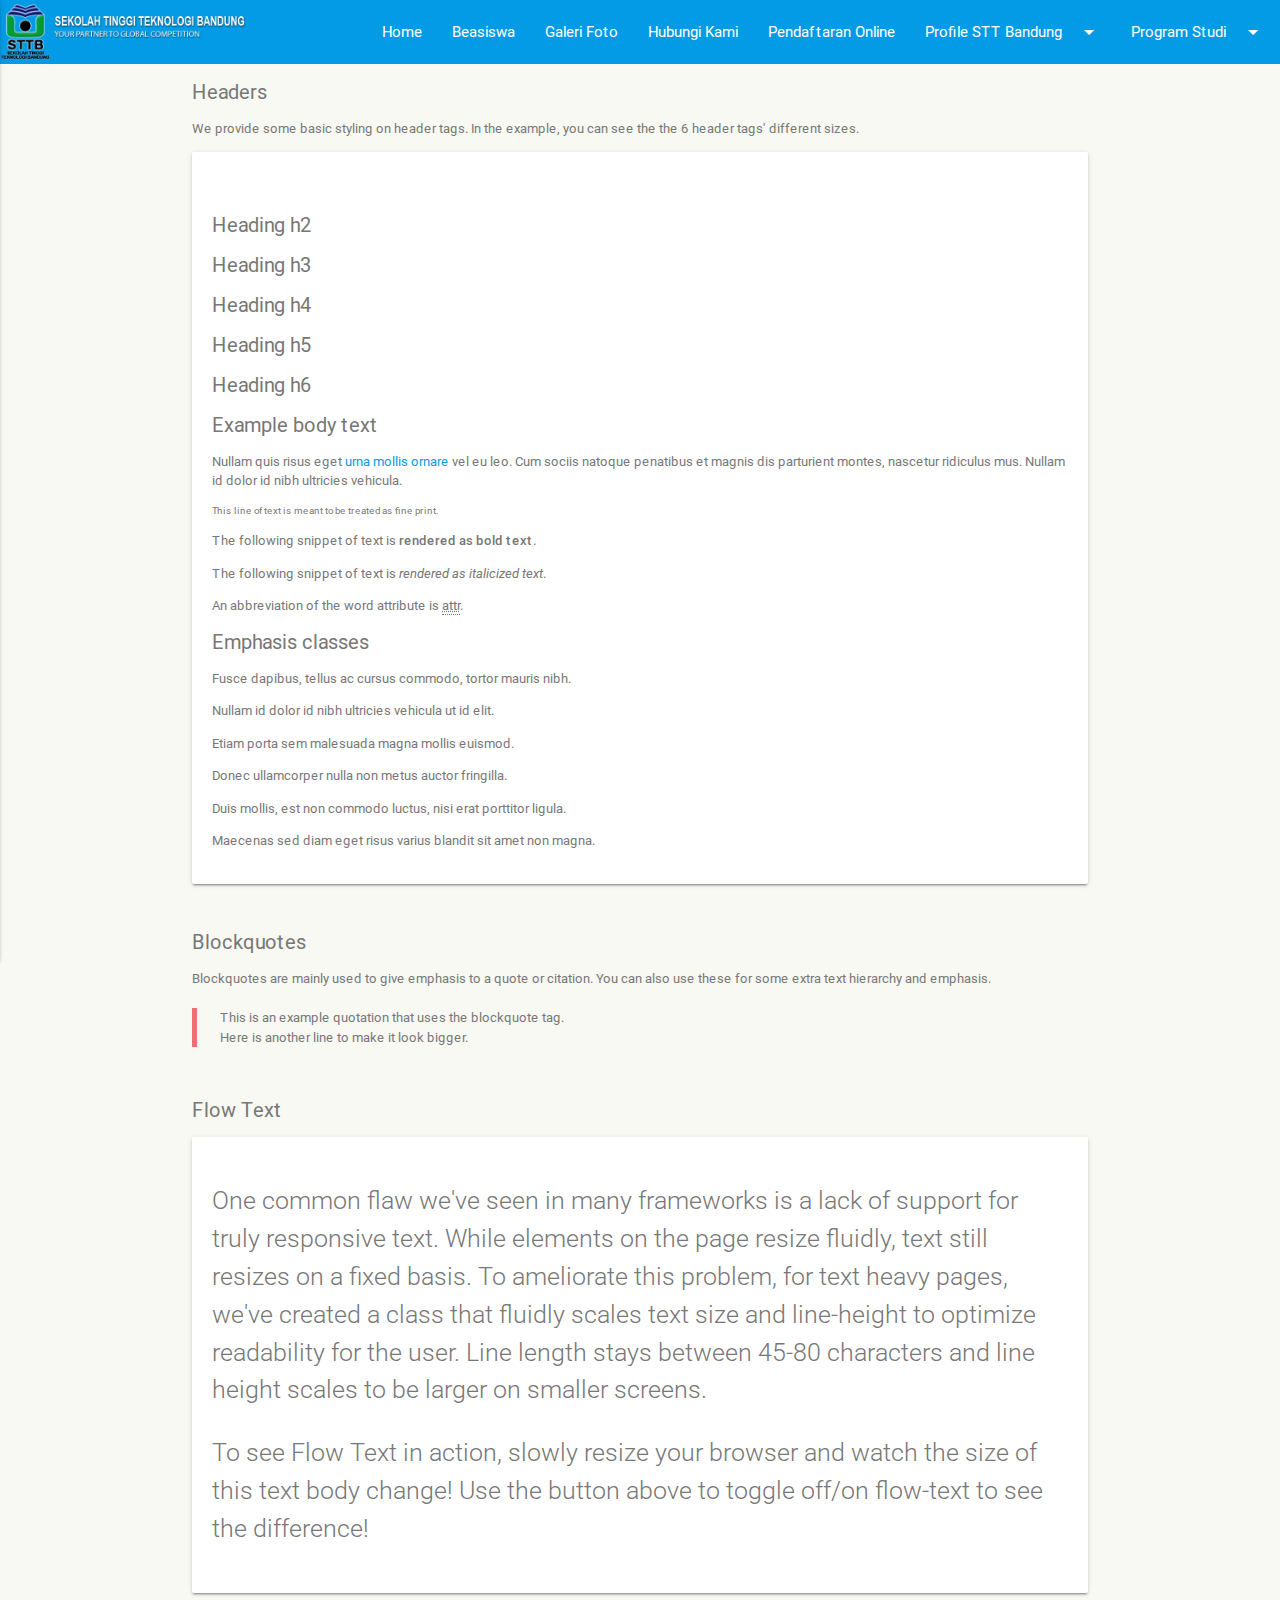
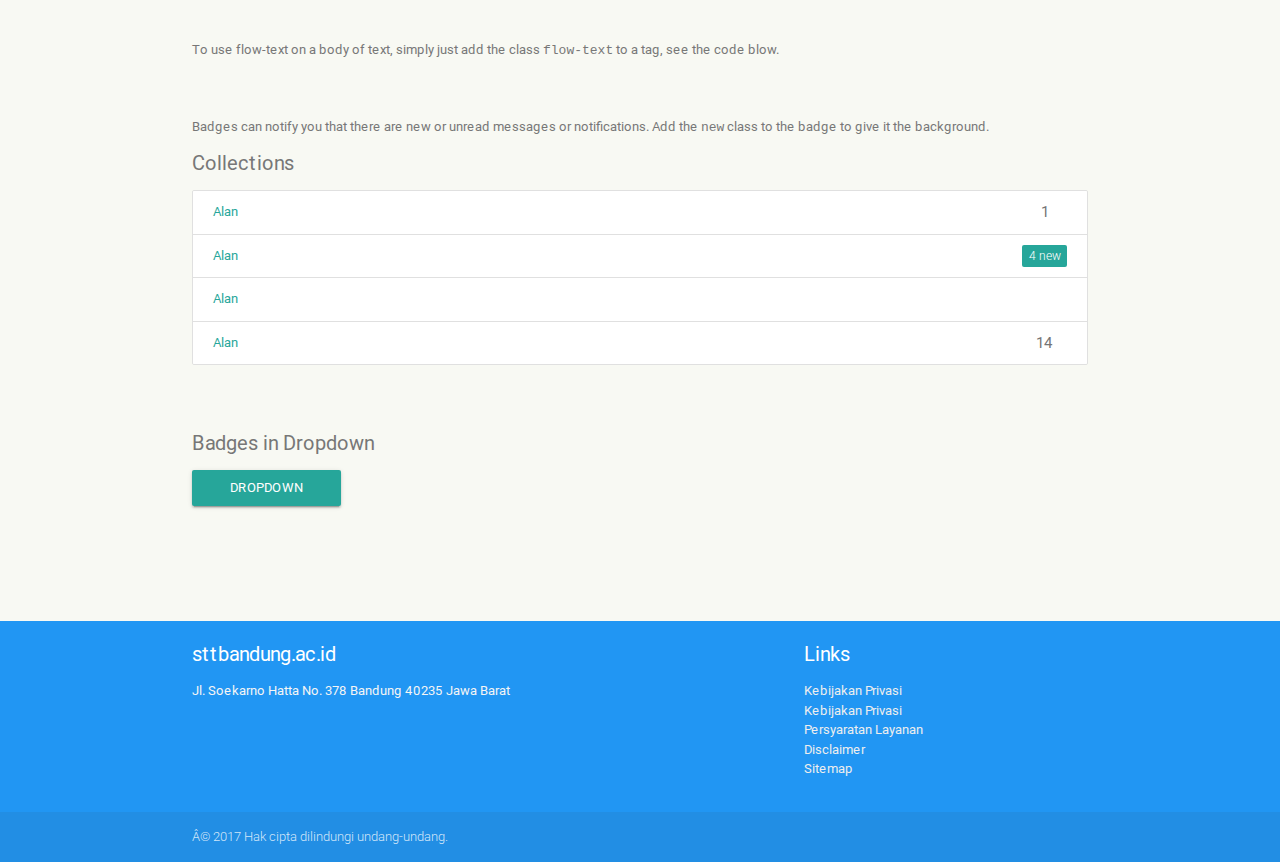
<file: pendaftaran.html>
<!DOCTYPE html PUBLIC "-//W3C//DTD XHTML 1.0 Transitional//EN" "http://www.w3.org/TR/xhtml1/DTD/xhtml1-transitional.dtd">
<html xmlns="http://www.w3.org/1999/xhtml" xml:lang="EN" lang="EN" dir="ltr">
<head profile="http://gmpg.org/xfn/11">
<title>STT Bandung</title>
<meta http-equiv="Content-Type" content="text/html; charset=iso-8859-1" />
<meta http-equiv="imagetoolbar" content="no" />
<link href="https://fonts.googleapis.com/css?family=Roboto|Slabo+27px" rel="stylesheet">
<link rel="stylesheet" href="styles/layout.css" type="text/css" />
<script type="text/javascript" src="scripts/jquery-1.4.1.min.js"></script>
<script type="text/javascript" src="scripts/jquery-slidedeck.pack.lite.js"></script>
<link href="https://fonts.googleapis.com/css?family=Pacifico" rel="stylesheet">
 <!--Import Google Icon Font-->
      <link href="http://fonts.googleapis.com/icon?family=Material+Icons" rel="stylesheet">
      <!--Import materialize.css-->
      <link type="text/css" rel="stylesheet" href="css/materialize.css"  media="screen,projection"/>

      <!--Let browser know website is optimized for mobile-->
      <meta name="viewport" content="width=device-width, initial-scale=1.0"/>
</head>
<body id="top">

<div class="fixed-action-btn horizontal click-to-toggle">
  <a href="#" id="back-to-top" class="btn-floating btn-large waves-effect waves-light blue">&uarr;</a>
</div>


<!-- Dropdown Structure -->
<ul id="dropdown1" class="dropdown-content">
  <li><a href="#modal1">Visi & Misi</a></li>
  <li><a href="#modal2">Sistem Pendidikan</a></li>
  <li><a href="#modal3">Fasilitas</a></li>
  <li><a href="#!">Sejarah</a></li>
  <li><a href="#!">Lokasi Kampus</a></li>
  <li class="divider"></li>
</ul>

<!-- Dropdown Structure -->
<ul id="dropdown1" class="dropdown-content">
  <li><a href="#modal1">Visi & Misi</a></li>
  <li><a href="#modal2">Sistem Pendidikan</a></li>
  <li><a href="#modal3">Fasilitas</a></li>
  <li><a href="#!">Sejarah</a></li>
  <li><a href="#!">Lokasi Kampus</a></li>
  <li class="divider"></li>
</ul>

<!-- Dropdown Structure -->
<ul id="dropdown2" class="dropdown-content">
  <li><a href="#!">Teknik Industri(S1)</a></li>
  <li><a href="#!">Teknik Informatika(S1)</a></li>
  <li><a href="#!">Desain Komunikasi Visual(S1)</a></li>
  <li class="divider"></li>
</ul>

<!-- Dropdown Structure -->
<ul id="dropdown2" class="dropdown-content">
  <li><a href="#!">Teknik Industri(S1)</a></li>
  <li><a href="#!">Teknik Informatika(S1)</a></li>
  <li><a href="#!">Desain Komunikasi Visual(S1)</a></li>
  <li class="divider"></li>
</ul>

<nav>
    <div class="nav-wrapper light-blue darken-1">
      <a href="#!" class="brand-logo"><img alt="Brand" src="images/STTB-L.png" width="250px"></a>
      <a href="#" data-activates="mobile-demo" class="button-collapse"><i class="material-icons">menu</i></a>
      <ul class="right hide-on-med-and-down">
        <li><a href="index.html">Home</a></li>
        <li><a href="badges.html">Beasiswa</a></li>
        <li><a href="collapsible.html">Galeri Foto</a></li>
        <li><a href="mobile.html">Hubungi Kami</a></li>
        <li><a href="pendaftaran.html">Pendaftaran Online</a></li>
        <li><a class="dropdown-button" href="#!" data-activates="dropdown1">Profile STT Bandung<i class="material-icons right">arrow_drop_down</i></a></li>
        <li><a class="dropdown-button" href="#!" data-activates="dropdown2">Program Studi<i class="material-icons right">arrow_drop_down</i></a></li>
      </ul>
      <ul class="side-nav" id="mobile-demo">
        <li><a href="sass.html">Home</a></li>
        <li><a href="badges.html">Beasiswa</a></li>
        <li><a href="collapsible.html">Galeri Foto</a></li>
        <li><a href="mobile.html">Hubungi Kami</a></li>
        <li><a href="pendaftaran.html">Pendaftaran Online</a></li>
        <li><a class="dropdown-button" href="#!" data-activates="dropdown1">Profile<i class="material-icons right">arrow_drop_down</i></a></li>
        <li><a class="dropdown-button" href="#!" data-activates="dropdown2">Program Studi<i class="material-icons right">arrow_drop_down</i></a></li>
      </ul>
    </div>
  </nav>
</div>
<!-- ####################################################################################################### -->
<div class="wrapper row4">

 <!-- Modal visi misi -->
  <div id="modal1" class="modal">
    <div class="modal-content">
      <ul class="collapsible popout" data-collapsible="accordion">
    <li>
      <div class="collapsible-header"><i class="material-icons">filter_drama</i>Visi & Misi STTB
</div>
      <div class="collapsible-body"><p>Seperti lembaga pendidikan dan perguruan tinggi di Indonesia, Sekolah Tinggi Teknologi Bandung (STTB) memiliki visi dan visi yang akan dijadikan target tujuan semua aktifitas perkuliahan di masa yang akan datang.</p></div>
    </li>
    <li>
      <div class="collapsible-header"><i class="material-icons">place</i>Visi</div>
      <div class="collapsible-body"><p>Sekolah Tinggi Teknologi Bandung menjadi perguruan tinggi yang berdaya saing dan unggul secara nasional pada tahun 2020.</p></div>
    </li>
    <li>
      <div class="collapsible-header"><i class="material-icons">whatshot</i>Misi</div>
      <div class="collapsible-body"><p>1. Menyelenggarakan program pendidikan, penelitian, dan pengabdian kepada masyarakat secara efisien, terpadu, tepat waktu, dan berkesinambungan.<br />
2. Menyelenggarakan pendidikan dengan keunggulan mutu yang diselaraskan dengan perkembangan ilmu pengetahuan, teknologi dan seni. Adaptif terhadap tantangan sosial, budaya dan lingkungan.<br />
3. Mengupayakan terobosan dan inovatif dalam mencari teknologi tepat guna yang memberi manfaat bagi pembangunan berwawasan lingkungan.<br />
4. Berpartisipasi aktif dalam kajian teknologi tepat guna bagi industri sedang dan menengah.</p></div>
    </li>
  </ul>
    </div>
    <div class="modal-footer">
      <a href="#!" class=" modal-action modal-close waves-effect waves-green btn-flat">Tutup</a>
    </div>
  </div>

  <!-- Modal Sistem Pendidikan -->
  <div id="modal2" class="modal">
    <div class="modal-content">
      <h4>Sistem Pendidikan</h4>
      <p>Sistem pendidikan di Sekolah Tinggi Teknologi Bandung (STTB) disusun dalam bentuk program perkuliahan untuk melaksanakan komitmen nasional dengan memberi kesempatan luas kepada seluruh masyarakat.</p>
      <h4>Keunggulan</h4>
      <p>1. Didukung oleh tenaga pengajar (dosen) yang kompeten dan profesional di bidangnya<br />
         2. Tidak ada ujian negara seperti halnya di Perguruan Tinggi Negeri (PTN)<br />
         3. Mahasiswa dapat mengulang mata kuliah yang tidak lulus di semester berikutnya.</p>

    <h4>Sistem Seleksi</h4>

    1. Jadwal tes bisa ditentukan sendiri oleh calon mahasiswa atau dapat dilakukan bersamaan dengan pendaftaran<br />
    2. Hasil tes akan diberitahukan langsung keapada calon mahasiswa setelah selesai Diperiksa<br />
    3. Setelah hasil tes di umumkan, calon mahasiswa bisa langsung melakukan pendaftaran ulang dengan membayar uang registrasi<br /><br />

    STTB melakukan subsidi silang biaya pendidikan sehingga dapat terjangkau masyarakat, serta memberikan fasilitas kredit biaya pendidikan tanpa bunga dan tanpa agunan sehingga dapat diangsur bulanan sesuai kemampuan mahasiswa.
    <br />
    <br />

    Sistem Pendidikan di STTB sudah memenuhi dua syarat mutlak yaitu :
    <br /><br />
    1. Penyelenggaraannya sesuai dengan norma dan kaidah-kaidah akademik (sesuai dengan peraturan perundang-undangan)<br />
    2. Penyelenggaraannya sesuai dengan tuntutan dunia kerja (kurikulum, waktu kuliah, jadwal kuliah, dosen, sistem pendidikan, dan sebaginya)
    <br /><br />
 
    Mahasiswa di Sekolah Tinggi Teknologi Bandung mempunyai status, kualitas, hak akademik, gelar, dan ijazah yang sama. Mahasiswa akan memiliki gelar sesuai dengan jenjang pendidikan dan jurusan/bidang ilmunya, dan mempunyai hak menggunakan gelarnya serta mempunyai hak untuk melanjutkan pendidikan ke jenjang yang lebih tinggi.
    <br /><br />

    Selain kuliah tatap muka, diselenggarakan juga berbagai metode efektif melalui tugas perorangan terarah, tugas kelompok yang komunikatif, dan diakhiri dengan bimbingan pengerjaan skripsi yang terarah, terprogram dan terjadwal sehingga mahasiswa dapat menyelesaikan studi tepat pada waktunya.
    <br /><br />
 
    Lulusan Program S1 STTB dipersiapkan agar dapat mengembangkan jati diri dengan bekal ilmu pengetahuan, teknologi, dan seni, sehingga mampu memecahkan persoalan sekaligus mengembangkan ilmunya. Lulusan STT Bandung diharapkan:
<br /><br />
    1. Memiliki kemampuan penguasaan teori yang kuat sekaligus mengaplikasikannya<br />
    2. Memiliki kemampuan profesional serta cara pandang yang komprehensif<br />
    3. Mampu mengembangkan sikap mental profesional yang berorientasi pada pemecahan masalah berdasarkan alur berpikir-sistem<br />
    4. Mmampu mengembangkan kajian-kajian teoritis konsepsional terkini<br />
    5. Memiliki kemampuan melakukan berbagai penelitian dasar maupun terapan<br />
    <br />
 
    Untuk mewujudkan tujuan tersebut, manajemen STTB berusaha semaksimal mungkin membekali mahasiswa agar ketika lulus nanti mereka:
    <br />

    1. Dapat mengimplementasikan pengetahuan, etika akademik dan profesi<br />
    2. Mampu dan trampil mengelola tim/organisasi secara komprehensif sesuai dengan bidang ilmunya<br />
    3. Mampu berkerjasama dalam ti<br />
    4. Mampu memanfaatkan teknologi informasi dan komunikasi untuk kebutuhannya.<br />
    <br /><br />
 
    Beban dan Masa Studi<br />
    Beban dan masa studi yang harus ditempuh mahasiswa mengikuti standar yang sudah ditetapkan pemerintah yaitu Keputusan Mendiknas No. 232/U/2000 tentang Pedoman Penyusunan Kurikulum Pendidikan Tinggi dan Penilaian Hasil Belajar Mahasiswa.

    <h4>Penyusunan Kurikulum Pendidikan Tinggi dan Penilaian Hasil Belajar Mahasiswa</h4>

    <table class="highlight">
        <thead>
          <tr>
              <th data-field="id">Untuk</th>
              <th data-field="name">Beban Studi (SKS yang ditempuh)</th>
              <th data-field="price">Masa Studi</th>
          </tr>
        </thead>

        <tbody>
          <tr>
            <td>Lulusan SMA/SMU, SMK, sederajat melanjutkan ke S1</td>
            <td>Beban Studi = 144 – 152 SKS</td>
            <td>8 semester</td>
          </tr>
          <tr>
            <td>Lulusan D3, Politeknik, sederajat melanjutkan ke S1</td>
            <td>Beban Studi = 40 – 46 SKS (Bila tidak sebidang ilmu ada Tambahan 2 – 21 SKS)</td>
            <td>3 semester</td>
          </tr>
          <tr>
            <td>Lulusan D2, S1, D1, Pindahan melanjutkan ke S1</td>
            <td>Dihitung dari sisa SKS</td>
            <td>3 semester</td>
          </tr>
        </tbody>
      </table>

    </div>

    <div class="modal-footer">
      <a href="#!" class=" modal-action modal-close waves-effect waves-green btn-flat">Tutup</a>
    </div>
  </div>

   <!-- Modal Fasilitas -->
  <div id="modal3" class="modal">
    <div class="modal-content">
      <ul class="collapsible popout" data-collapsible="accordion">
    <li>
      <div class="collapsible-header"><i class="material-icons">filter_drama</i>Fasilitas
</div>
      <div class="collapsible-body"><p>STT Bandung yang mempunyai tiga jurusan yakni Teknik Industri, Teknik Informatika, dan Desain Komunikasi Visual memiliki tujuan untuk ikut serta meningkatkan kualitas pendidikan bangsa melalui lulusan sarjana yang kompeten di bidangnya dan berakhlak mulia. Untuk mewujudkan tujuan tersebut Manajemen STTB berusaha semaksimal memfasilitasi para mahasiswa, dosen, dan akademik sesuai dengan standar kebutuhan aktivitas masing-masing.

</p></div>
    </li>
    <li>
      <div class="collapsible-header"><i class="material-icons">place</i>Fasilitas-fasilitas tersebut meliputi:</div>
      <div class="collapsible-body"><p>
      1. Gedung Sekolah, <br />
      2. Laboratorium Komputer,<br />
      3. Laboratorium Ergonomi,<br />
      4. Laboratorium Manufaktur,<br />
      5. Ruang Belajar,<br />
      6. Lobi,<br />
      7. Ruang Akademik,<br />
      8. Ruang Sidang (rapat),<br />
      9. Tempat parkir kendaraan,<br />
      10. Pos Keamanan,<br />
      11. Mushola,<br />
      12. Perpustakaan,<br />
      13. Kantin Kampus,<br />
      14. Jaringan Internet Gratis<br />
      15. Dan fasilitas lainuntuk mendukung perkuliahan di STTB
    </p></div>
    </li>
    <li>
  </ul>
    </div>
    <div class="modal-footer">
      <a href="#!" class=" modal-action modal-close waves-effect waves-green btn-flat">Tutup</a>
    </div>
  </div>

   <main>
  <div class="container">
    <div id="headers" class="section scrollspy">
      <h2 class="header">Headers</h2>
      <p>We provide some basic styling on header tags. In the example, you can see the the 6 header tags' different sizes.</p>
      <div class="card-panel">
        <h1>Heading h1</h1>
        <h2>Heading h2</h2>
        <h3>Heading h3</h3>
        <h4>Heading h4</h4>
        <h5>Heading h5</h5>
        <h6>Heading h6</h6>
        <h2>Example body text</h2>
        <p>Nullam quis risus eget <a href="javascript:void(0)">urna mollis ornare</a> vel eu leo. Cum sociis natoque penatibus et magnis dis parturient montes, nascetur ridiculus mus. Nullam id dolor id nibh ultricies vehicula.</p>
        <p><small>This line of text is meant to be treated as fine print.</small></p>
        <p>The following snippet of text is <strong>rendered as bold text</strong>.</p>
        <p>The following snippet of text is <em>rendered as italicized text</em>.</p>
        <p>An abbreviation of the word attribute is <abbr title="attribute">attr</abbr>.</p>

        <h2>Emphasis classes</h2>
        <p class="text-muted">Fusce dapibus, tellus ac cursus commodo, tortor mauris nibh.</p>
        <p class="text-primary">Nullam id dolor id nibh ultricies vehicula ut id elit.</p>
        <p class="text-warning">Etiam porta sem malesuada magna mollis euismod.</p>
        <p class="text-danger">Donec ullamcorper nulla non metus auctor fringilla.</p>
        <p class="text-success">Duis mollis, est non commodo luctus, nisi erat porttitor ligula.</p>
        <p class="text-info">Maecenas sed diam eget risus varius blandit sit amet non magna.</p>


      </div>
    </div>
    <div id="blockquote" class="section scrollspy">
      <h2 class="header">Blockquotes</h2>
      <p>
        Blockquotes are mainly used to give emphasis to a quote or citation. You can also use these for some extra text hierarchy and emphasis.
      </p>
      <blockquote>
        This is an example quotation that uses the blockquote tag.
        <br>Here is another line to make it look bigger.
      </blockquote>
    </div>
    <div id="flow" class="section scrollspy">
      <h2 class="header">Flow Text</h2>
      <div id="flow-text-demo" class="card-panel">
        <p class="flow-text">
          One common flaw we've seen in many frameworks is a lack of support for truly responsive text. While elements on the page resize fluidly, text still resizes on a fixed basis. To ameliorate this problem, for text heavy pages, we've created a class that
          fluidly scales text size and line-height to optimize readability for the user. Line length stays between 45-80 characters and line height scales to be larger on smaller screens.</p>
        <p class="flow-text">To see Flow Text in action, slowly resize your browser and watch the size of this text body change! Use the button above to toggle off/on flow-text to see the difference!</p>
      </div>

      <br>

      <p>To use flow-text on a body of text, simply just add the class <code class="language-markup">flow-text</code> to a tag, see the code blow.</p>
    </div>
    <div id="collections" class="section scrollspy">
      <div class="row">
        <div class="col s12">
          <p class="caption">Badges can notify you that there are new or unread messages or notifications. Add the <code class=" language-markup">new</code> class to the badge to give it the background.</p>
          <h2 class="header">Collections</h2>
          <div class="collection">
            <a href="#!" class="collection-item">Alan<span class="badge">1</span></a>
            <a href="#!" class="collection-item">Alan<span class="new badge">4</span></a>
            <a href="#!" class="collection-item">Alan</a>
            <a href="#!" class="collection-item">Alan<span class="badge">14</span></a>
          </div>
        </div>
      </div>
    </div>
    <div id="dropdown" class="section scrollspy">
      <div class="row">
        <div class="col s12">

          <h2 class="header">Badges in Dropdown</h2>


          <a class="btn dropdown-button" href="#!" data-activates="dropdown2">Dropdown<i class="mdi-navigation-arrow-drop-down right"></i></a>
          <ul id="dropdown2" class="dropdown-content" style="width: 177px; position: absolute; top: 885.171875px; left: 301.578125px; opacity: 1; display: none;">
            <li><a href="#!">one<span class="badge">1</span></a></li>
            <li><a href="#!">two<span class="new badge">1</span></a></li>
            <li><a href="#!">three</a></li>
          </ul>
        </div>
      </div>
    </div>
    <div class="row"></div>
    <div class="row"></div>
    <div class="row"></div>
    <div class="row"></div>
  </div>

   <footer class="page-footer blue">
          <div class="container">
            <div class="row">
              <div class="col l6 s12">
                <h5 class="white-text">sttbandung.ac.id</h5>
                <p class="grey-text text-lighten-4">Jl. Soekarno Hatta No. 378 Bandung 40235 Jawa Barat</p>
              </div>
              <div class="col l4 offset-l2 s12">
                <h5 class="white-text">Links</h5>
                <ul>
                  <li><a class="grey-text text-lighten-3" href="#!">Kebijakan Privasi</a></li>
                  <li><a class="grey-text text-lighten-3" href="#!">Kebijakan Privasi</a></li>
                  <li><a class="grey-text text-lighten-3" href="#!">Persyaratan Layanan</a></li>
                  <li><a class="grey-text text-lighten-3" href="#!">Disclaimer</a></li>
                  <li><a class="grey-text text-lighten-3" href="#!">Sitemap</a></li>
                </ul>
              </div>
            </div>
          </div>
          <div class="footer-copyright">
            <div class="container">
            © 2017 Hak cipta dilindungi undang-undang.
            </div>
          </div>
        </footer>

<script type="text/javascript">$('.slidedeck').slidedeck();</script>
<!--Import jQuery before materialize.js-->
      <script type="text/javascript" src="https://code.jquery.com/jquery-2.1.1.min.js"></script>
      <script type="text/javascript" src="js/materialize.js"></script>
      <script type="text/javascript">
        $(".button-collapse").sideNav();

        if ($('#back-to-top').length) {
    var scrollTrigger = 100, // px
        backToTop = function () {
            var scrollTop = $(window).scrollTop();
            if (scrollTop > scrollTrigger) {
                $('#back-to-top').addClass('show');
            } else {
                $('#back-to-top').removeClass('show');
            }
        };
    backToTop();
    $(window).on('scroll', function () {
        backToTop();
    });
    $('#back-to-top').on('click', function (e) {
        e.preventDefault();
        $('html,body').animate({
            scrollTop: 0
        }, 700);
    });
}


 $(document).ready(function(){
    // the "href" attribute of .modal-trigger must specify the modal ID that wants to be triggered
    $('.modal').modal();
    var options = [
    {selector: '#homepage', offset: 50, callback: function(el) {
      Materialize.toast("This is our ScrollFire Demo!", 1500 );
    } },
    {selector: '#homepage', offset: 205, callback: function(el) {
      Materialize.toast("Please continue scrolling!", 1500 );
    } },
    {selector: '#homepage', offset: 400, callback: function(el) {
      Materialize.showStaggeredList($(el));
    } },
    {selector: '#homepage', offset: 500, callback: function(el) {
      Materialize.fadeInImage($(el));
    } }
  ];
  Materialize.scrollFire(options);
  });
      </script>
</body>
</html>
</file>
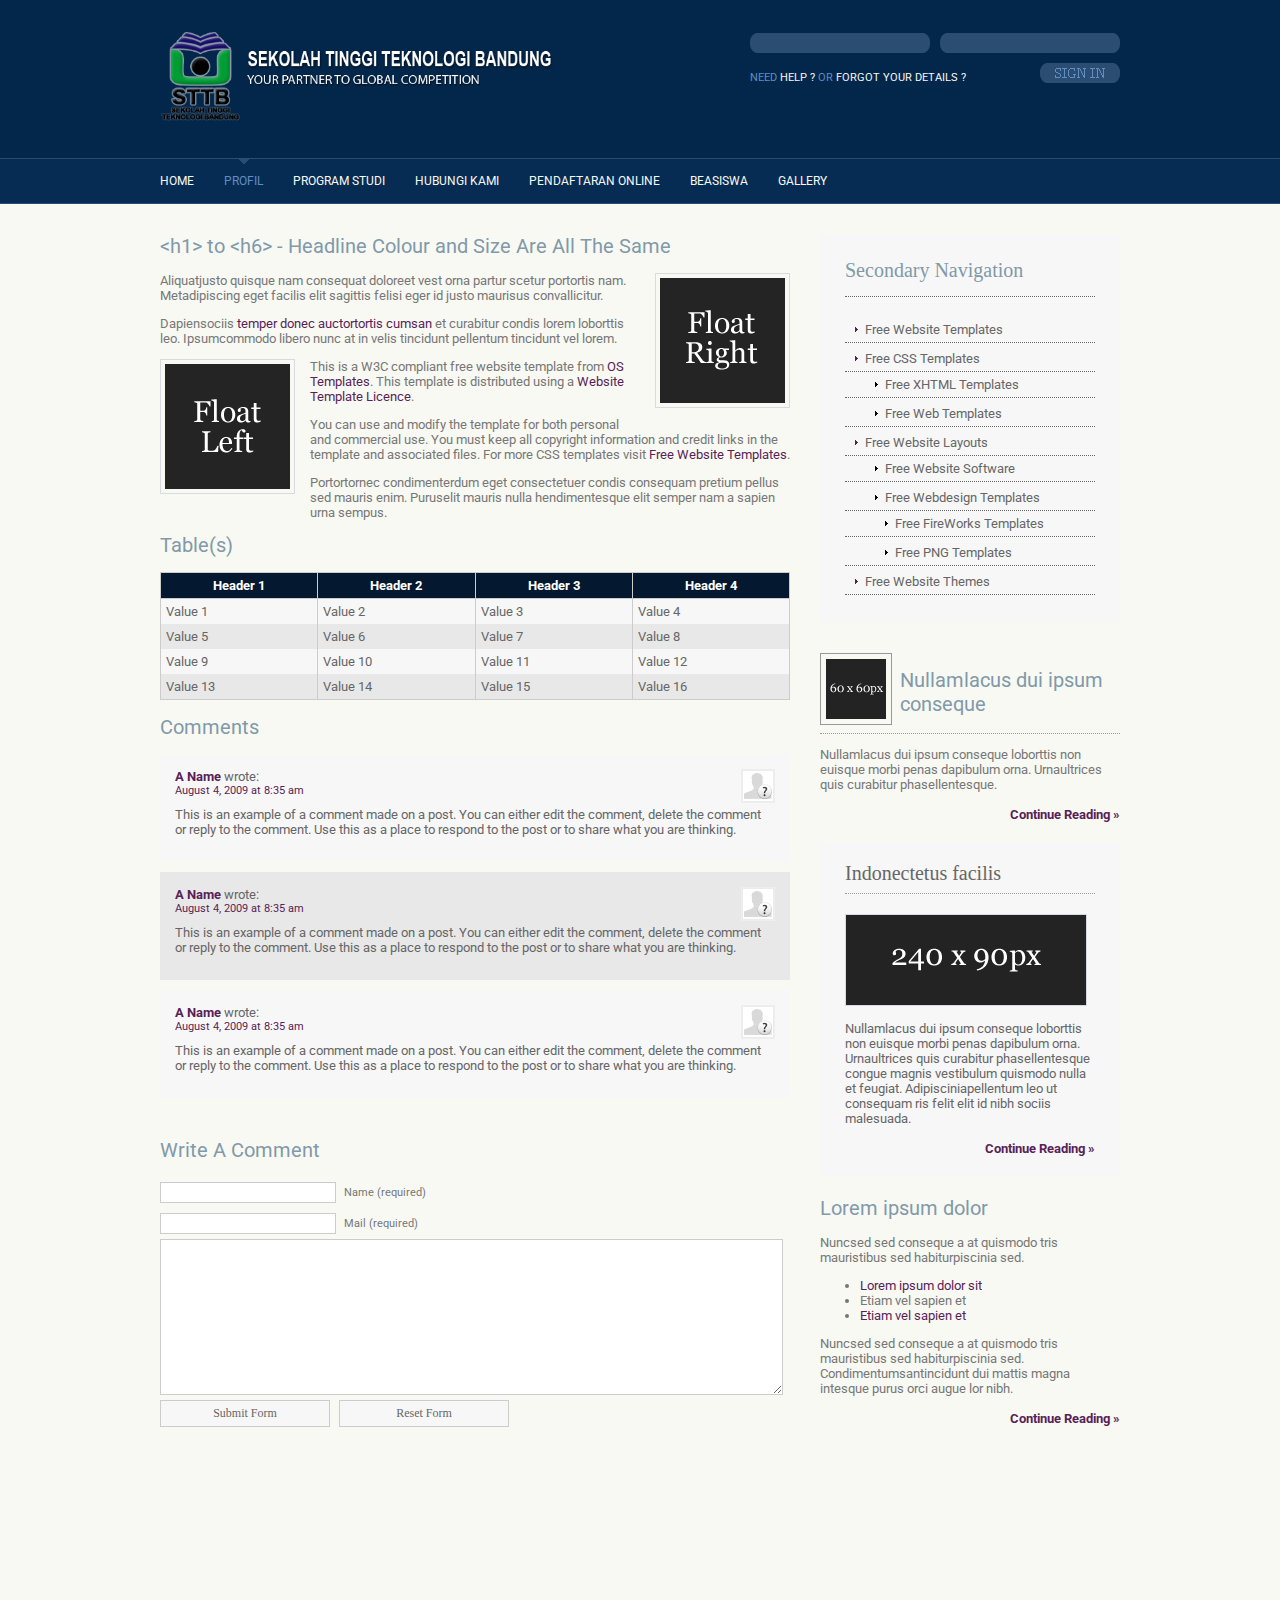
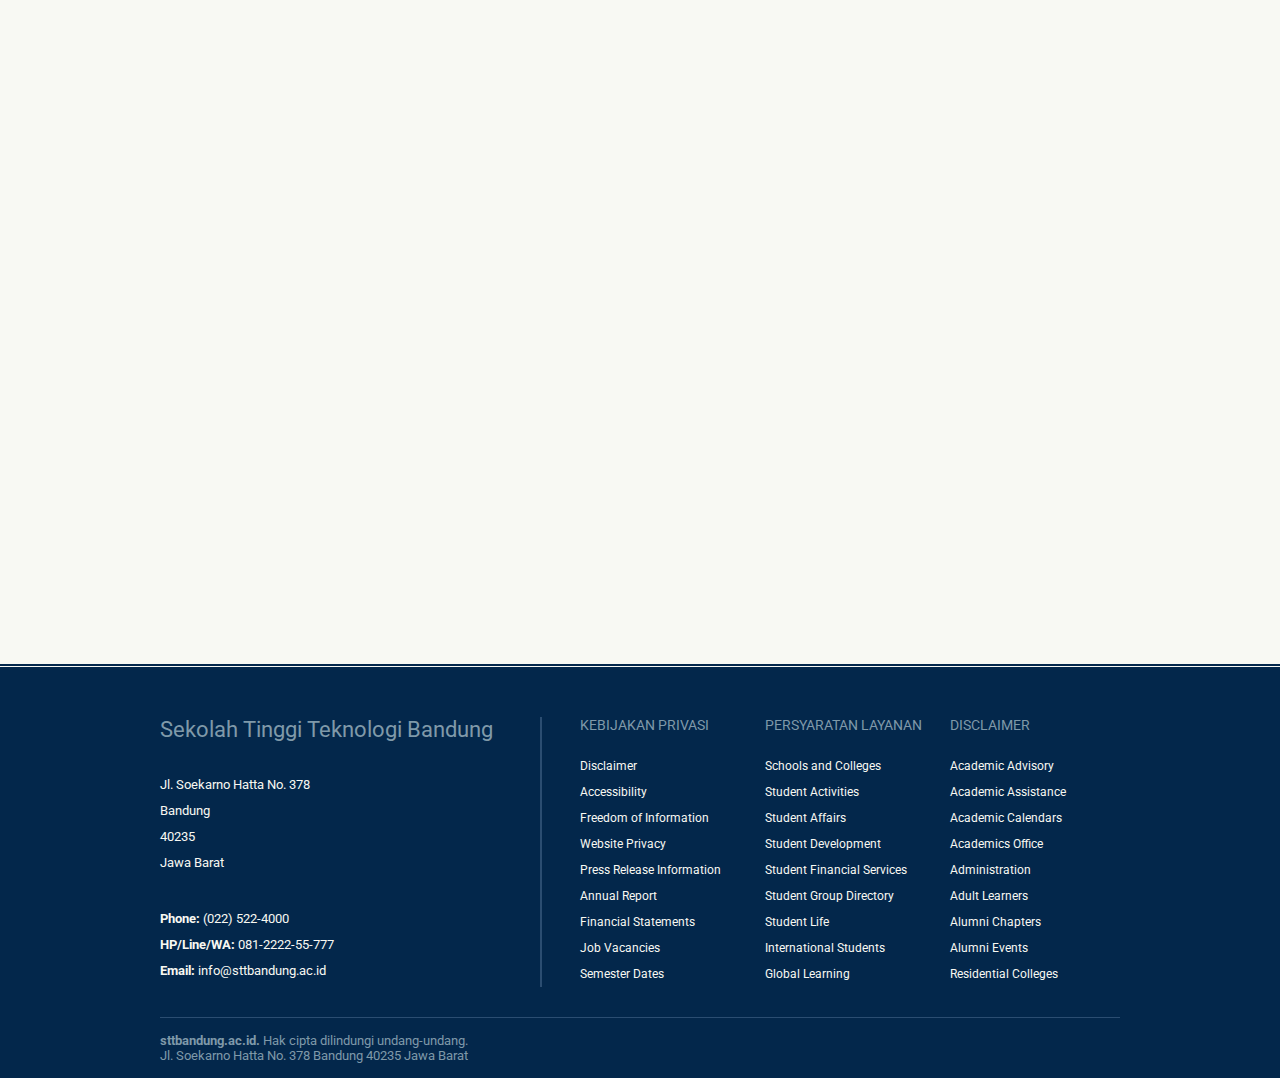
<file: style-demo.html>
<!DOCTYPE html PUBLIC "-//W3C//DTD XHTML 1.0 Transitional//EN" "http://www.w3.org/TR/xhtml1/DTD/xhtml1-transitional.dtd">
<html xmlns="http://www.w3.org/1999/xhtml" xml:lang="EN" lang="EN" dir="ltr">
<head profile="http://gmpg.org/xfn/11">
<title>STT Bandung</title>
<meta http-equiv="Content-Type" content="text/html; charset=iso-8859-1" />
<meta http-equiv="imagetoolbar" content="no" />
<link href="https://fonts.googleapis.com/css?family=Roboto|Slabo+27px" rel="stylesheet">
<link rel="stylesheet" href="styles/layout.css" type="text/css" />
<script type="text/javascript" src="scripts/jquery-1.4.1.min.js"></script>
<script type="text/javascript" src="scripts/jquery-slidedeck.pack.lite.js"></script>
</head>
<body id="top">
<div class="wrapper row1">
  <div id="header" class="clear">
    <div class="fl_left">
      <img alt="Brand" src="images/STTB-L.png" width="400px">
    </div>
    <form action="#" method="post" id="login">
      <fieldset>
        <legend>Student Login</legend>
        <input type="password" />
        <input type="text" />
        <div id="forgot">Need <a href="#">Help ?</a> or <a href="#">Forgot Your Details ?</a></div>
        <input type="image" src="images/sign_in.gif" id="signin" alt="Sign In" />
      </fieldset>
    </form>
  </div>
</div>
<!-- ####################################################################################################### -->
<div class="wrapper row2">
  <div id="topnav">
    <ul>
      <li><a href="index.html">Home</a></li>
      <li class="active"><a href="style-demo.html">Profil</a>
        <ul>
          <li><a href="#">Link 1</a></li>
          <li><a href="#">Link 2</a></li>
          <li><a href="#">Link 3</a></li>
        </ul>
      </li>
      <li><a href="full-width.html">Program Studi</a>
        <ul>
          <li><a href="#">Link 1</a></li>
          <li><a href="#">Link 2</a></li>
          <li><a href="#">Link 3</a></li>
        </ul>
      </li>
      <li><a href="index.html">Hubungi Kami</a></li>
      <li><a href="index.html">Pendaftaran Online</a></li>
      <li><a href="3-columns.html">Beasiswa</a></li>
      <li class="last"><a href="gallery.html">Gallery</a></li>
    </ul>
    <div  class="clear"></div>
  </div>
</div>
<!-- ####################################################################################################### -->
<div class="wrapper row4">
  <div id="container" class="clear">
    <!-- ####################################################################################################### -->
    <div id="content">
      <h1>&lt;h1&gt; to &lt;h6&gt; - Headline Colour and Size Are All The Same</h1>
      <img class="imgr" src="images/demo/imgr.gif" alt="" width="125" height="125" />
      <p>Aliquatjusto quisque nam consequat doloreet vest orna partur scetur portortis nam. Metadipiscing eget facilis elit sagittis felisi eger id justo maurisus convallicitur.</p>
      <p>Dapiensociis <a href="#">temper donec auctortortis cumsan</a> et curabitur condis lorem loborttis leo. Ipsumcommodo libero nunc at in velis tincidunt pellentum tincidunt vel lorem.</p>
      <img class="imgl" src="images/demo/imgl.gif" alt="" width="125" height="125" />
      <p>This is a W3C compliant free website template from <a href="http://www.os-templates.com/" title="Free Website Templates">OS Templates</a>. This template is distributed using a <a href="http://www.os-templates.com/template-terms">Website Template Licence</a>.</p>
      <p>You can use and modify the template for both personal and commercial use. You must keep all copyright information and credit links in the template and associated files. For more CSS templates visit <a href="http://www.os-templates.com/">Free Website Templates</a>.</p>
      <p>Portortornec condimenterdum eget consectetuer condis consequam pretium pellus sed mauris enim. Puruselit mauris nulla hendimentesque elit semper nam a sapien urna sempus.</p>
      <h2>Table(s)</h2>
      <table summary="Summary Here" cellpadding="0" cellspacing="0">
        <thead>
          <tr>
            <th>Header 1</th>
            <th>Header 2</th>
            <th>Header 3</th>
            <th>Header 4</th>
          </tr>
        </thead>
        <tbody>
          <tr class="light">
            <td>Value 1</td>
            <td>Value 2</td>
            <td>Value 3</td>
            <td>Value 4</td>
          </tr>
          <tr class="dark">
            <td>Value 5</td>
            <td>Value 6</td>
            <td>Value 7</td>
            <td>Value 8</td>
          </tr>
          <tr class="light">
            <td>Value 9</td>
            <td>Value 10</td>
            <td>Value 11</td>
            <td>Value 12</td>
          </tr>
          <tr class="dark">
            <td>Value 13</td>
            <td>Value 14</td>
            <td>Value 15</td>
            <td>Value 16</td>
          </tr>
        </tbody>
      </table>
      <div id="comments">
        <h2>Comments</h2>
        <ul class="commentlist">
          <li class="comment_odd">
            <div class="author"><img class="avatar" src="images/demo/avatar.gif" width="32" height="32" alt="" /><span class="name"><a href="#">A Name</a></span> <span class="wrote">wrote:</span></div>
            <div class="submitdate"><a href="#">August 4, 2009 at 8:35 am</a></div>
            <p>This is an example of a comment made on a post. You can either edit the comment, delete the comment or reply to the comment. Use this as a place to respond to the post or to share what you are thinking.</p>
          </li>
          <li class="comment_even">
            <div class="author"><img class="avatar" src="images/demo/avatar.gif" width="32" height="32" alt="" /><span class="name"><a href="#">A Name</a></span> <span class="wrote">wrote:</span></div>
            <div class="submitdate"><a href="#">August 4, 2009 at 8:35 am</a></div>
            <p>This is an example of a comment made on a post. You can either edit the comment, delete the comment or reply to the comment. Use this as a place to respond to the post or to share what you are thinking.</p>
          </li>
          <li class="comment_odd">
            <div class="author"><img class="avatar" src="images/demo/avatar.gif" width="32" height="32" alt="" /><span class="name"><a href="#">A Name</a></span> <span class="wrote">wrote:</span></div>
            <div class="submitdate"><a href="#">August 4, 2009 at 8:35 am</a></div>
            <p>This is an example of a comment made on a post. You can either edit the comment, delete the comment or reply to the comment. Use this as a place to respond to the post or to share what you are thinking.</p>
          </li>
        </ul>
      </div>
      <h2>Write A Comment</h2>
      <div id="respond">
        <form action="#" method="post">
          <p>
            <input type="text" name="name" id="name" value="" size="22" />
            <label for="name"><small>Name (required)</small></label>
          </p>
          <p>
            <input type="text" name="email" id="email" value="" size="22" />
            <label for="email"><small>Mail (required)</small></label>
          </p>
          <p>
            <textarea name="comment" id="comment" cols="100%" rows="10"></textarea>
            <label for="comment" style="display:none;"><small>Comment (required)</small></label>
          </p>
          <p>
            <input name="submit" type="submit" id="submit" value="Submit Form" />
            &nbsp;
            <input name="reset" type="reset" id="reset" tabindex="5" value="Reset Form" />
          </p>
        </form>
      </div>
    </div>
    <div id="column">
      <div class="subnav">
        <h2>Secondary Navigation</h2>
        <ul>
          <li><a href="#">Free Website Templates</a></li>
          <li><a href="#">Free CSS Templates</a>
            <ul>
              <li><a href="#">Free XHTML Templates</a></li>
              <li><a href="#">Free Web Templates</a></li>
            </ul>
          </li>
          <li><a href="#">Free Website Layouts</a>
            <ul>
              <li><a href="#">Free Website Software</a></li>
              <li><a href="#">Free Webdesign Templates</a>
                <ul>
                  <li><a href="#">Free FireWorks Templates</a></li>
                  <li><a href="#">Free PNG Templates</a></li>
                </ul>
              </li>
            </ul>
          </li>
          <li><a href="#">Free Website Themes</a></li>
        </ul>
      </div>
      <div class="holder">
        <h2 class="title"><img src="images/demo/60x60.gif" alt="" />Nullamlacus dui ipsum conseque</h2>
        <p>Nullamlacus dui ipsum conseque loborttis non euisque morbi penas dapibulum orna. Urnaultrices quis curabitur phasellentesque.</p>
        <p class="readmore"><a href="#">Continue Reading &raquo;</a></p>
      </div>
      <div id="featured">
        <ul>
          <li>
            <h2>Indonectetus facilis</h2>
            <p class="imgholder"><img src="images/demo/240x90.gif" alt="" /></p>
            <p>Nullamlacus dui ipsum conseque loborttis non euisque morbi penas dapibulum orna. Urnaultrices quis curabitur phasellentesque congue magnis vestibulum quismodo nulla et feugiat. Adipisciniapellentum leo ut consequam ris felit elit id nibh sociis malesuada.</p>
            <p class="readmore"><a href="#">Continue Reading &raquo;</a></p>
          </li>
        </ul>
      </div>
      <div class="holder">
        <h2>Lorem ipsum dolor</h2>
        <p>Nuncsed sed conseque a at quismodo tris mauristibus sed habiturpiscinia sed.</p>
        <ul>
          <li><a href="#">Lorem ipsum dolor sit</a></li>
          <li>Etiam vel sapien et</li>
          <li><a href="#">Etiam vel sapien et</a></li>
        </ul>
        <p>Nuncsed sed conseque a at quismodo tris mauristibus sed habiturpiscinia sed. Condimentumsantincidunt dui mattis magna intesque purus orci augue lor nibh.</p>
        <p class="readmore"><a href="#">Continue Reading &raquo;</a></p>
      </div>
    </div>
    <!-- ####################################################################################################### -->
    <div class="clear"></div>
  </div>
</div>
<!-- ####################################################################################################### -->
<div class="wrapper row5">
  <div id="footer" class="clear">
    <!-- ####################################################################################################### -->
    <div class="foot_contact">
      <h2>Sekolah Tinggi Teknologi Bandung</h2>
      <address>
      Jl. Soekarno Hatta No. 378<br />
      Bandung<br />
      40235<br />
      Jawa Barat
      </address>
      <ul>
        <li><strong>Phone:</strong> (022) 522-4000</li>
        <li><strong>HP/Line/WA:</strong> 081-2222-55-777</li>
        <li class="last"><strong>Email:</strong> <a href="#"> info@sttbandung.ac.id</a></li>
      </ul>
    </div>
    <div class="footbox">
      <h2>Kebijakan Privasi</h2>
      <ul>
        <li><a href="#">Disclaimer</a></li>
        <li><a href="#">Accessibility</a></li>
        <li><a href="#">Freedom of Information</a></li>
        <li><a href="#">Website Privacy</a></li>
        <li><a href="#">Press Release Information</a></li>
        <li><a href="#">Annual Report</a></li>
        <li><a href="#">Financial Statements</a></li>
        <li><a href="#">Job Vacancies</a></li>
        <li class="last"><a href="#">Semester Dates</a></li>
      </ul>
    </div>
    <div class="footbox">
      <h2>Persyaratan Layanan</h2>
      <ul>
        <li><a href="#">Schools and Colleges</a></li>
        <li><a href="#">Student Activities</a></li>
        <li><a href="#">Student Affairs</a></li>
        <li><a href="#">Student Development</a></li>
        <li><a href="#">Student Financial Services</a></li>
        <li><a href="#">Student Group Directory</a></li>
        <li><a href="#">Student Life</a></li>
        <li><a href="#">International Students</a></li>
        <li class="last"><a href="#">Global Learning</a></li>
      </ul>
    </div>
    <div class="footbox last">
      <h2>Disclaimer</h2>
      <ul>
        <li><a href="#">Academic Advisory</a></li>
        <li><a href="#">Academic Assistance</a></li>
        <li><a href="#">Academic Calendars</a></li>
        <li><a href="#">Academics Office</a></li>
        <li><a href="#">Administration</a></li>
        <li><a href="#">Adult Learners</a></li>
        <li><a href="#">Alumni Chapters</a></li>
        <li><a href="#">Alumni Events</a></li>
        <li class="last"><a href="#">Residential Colleges</a></li>
      </ul>
    </div>
    <!-- ####################################################################################################### -->
  </div>
</div>
<!-- ####################################################################################################### -->
<div class="wrapper">
  <div id="copyright" class="clear">
    <p class="fl_left"><b>sttbandung.ac.id.</b> Hak cipta dilindungi undang-undang.<br />
Jl. Soekarno Hatta No. 378 Bandung 40235 Jawa Barat</p>
    </div>
</div>
<script type="text/javascript">$('.slidedeck').slidedeck();</script>
</body>
</html>
</file>
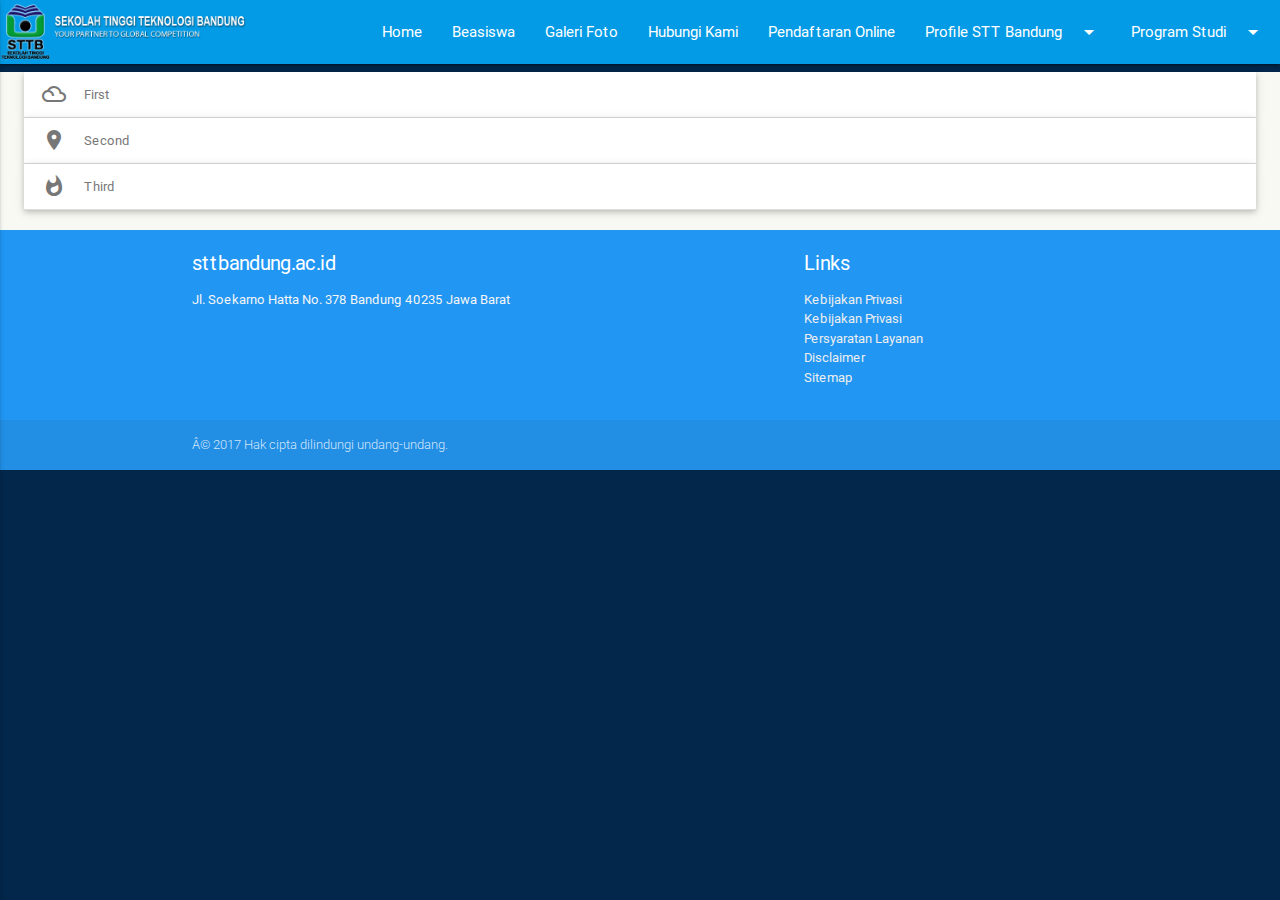
<file: visimisi.html>
<!DOCTYPE html PUBLIC "-//W3C//DTD XHTML 1.0 Transitional//EN" "http://www.w3.org/TR/xhtml1/DTD/xhtml1-transitional.dtd">
<html xmlns="http://www.w3.org/1999/xhtml" xml:lang="EN" lang="EN" dir="ltr">
<head profile="http://gmpg.org/xfn/11">
<title>STT Bandung</title>
<meta http-equiv="Content-Type" content="text/html; charset=iso-8859-1" />
<meta http-equiv="imagetoolbar" content="no" />
<link href="https://fonts.googleapis.com/css?family=Roboto|Slabo+27px" rel="stylesheet">
<link rel="stylesheet" href="styles/layout.css" type="text/css" />
<script type="text/javascript" src="scripts/jquery-1.4.1.min.js"></script>
<script type="text/javascript" src="scripts/jquery-slidedeck.pack.lite.js"></script>
<link href="https://fonts.googleapis.com/css?family=Pacifico" rel="stylesheet">
 <!--Import Google Icon Font-->
      <link href="http://fonts.googleapis.com/icon?family=Material+Icons" rel="stylesheet">
      <!--Import materialize.css-->
      <link type="text/css" rel="stylesheet" href="css/materialize.css"  media="screen,projection"/>

      <!--Let browser know website is optimized for mobile-->
      <meta name="viewport" content="width=device-width, initial-scale=1.0"/>
</head>
<body id="top">

<div class="fixed-action-btn horizontal click-to-toggle">
  <a href="#" id="back-to-top" class="btn-floating btn-large waves-effect waves-light blue">&uarr;</a>
</div>


<!-- Dropdown Structure -->
<ul id="dropdown1" class="dropdown-content">
  <li><a href="visimisi.html">Visi & Misi</a></li>
  <li><a href="#!">Sistem Pendidikan</a></li>
  <li><a href="#!">Fasilitas</a></li>
  <li><a href="#!">Sejarah</a></li>
  <li><a href="#!">Lokasi Kampus</a></li>
  <li class="divider"></li>
</ul>

<!-- Dropdown Structure -->
<ul id="dropdown1" class="dropdown-content">
  <li><a href="#!">Visi & Misi</a></li>
  <li><a href="#!">Sistem Pendidikan</a></li>
  <li><a href="#!">Fasilitas</a></li>
  <li><a href="#!">Sejarah</a></li>
  <li><a href="#!">Lokasi Kampus</a></li>
  <li class="divider"></li>
</ul>

<!-- Dropdown Structure -->
<ul id="dropdown2" class="dropdown-content">
  <li><a href="#!">Teknik Industri(S1)</a></li>
  <li><a href="#!">Teknik Informatika(S1)</a></li>
  <li><a href="#!">Desain Komunikasi Visual(S1)</a></li>
  <li class="divider"></li>
</ul>

<!-- Dropdown Structure -->
<ul id="dropdown2" class="dropdown-content">
  <li><a href="#!">Teknik Industri(S1)</a></li>
  <li><a href="#!">Teknik Informatika(S1)</a></li>
  <li><a href="#!">Desain Komunikasi Visual(S1)</a></li>
  <li class="divider"></li>
</ul>

<nav>
    <div class="nav-wrapper light-blue darken-1">
      <a href="#!" class="brand-logo"><img alt="Brand" src="images/STTB-L.png" width="250px"></a>
      <a href="#" data-activates="mobile-demo" class="button-collapse"><i class="material-icons">menu</i></a>
      <ul class="right hide-on-med-and-down">
        <li><a href="index.html">Home</a></li>
        <li><a href="badges.html">Beasiswa</a></li>
        <li><a href="collapsible.html">Galeri Foto</a></li>
        <li><a href="mobile.html">Hubungi Kami</a></li>
        <li><a href="mobile.html">Pendaftaran Online</a></li>
        <li><a class="dropdown-button" href="#!" data-activates="dropdown1">Profile STT Bandung<i class="material-icons right">arrow_drop_down</i></a></li>
        <li><a class="dropdown-button" href="#!" data-activates="dropdown2">Program Studi<i class="material-icons right">arrow_drop_down</i></a></li>
      </ul>
      <ul class="side-nav" id="mobile-demo">
        <li><a href="sass.html">Home</a></li>
        <li><a href="badges.html">Beasiswa</a></li>
        <li><a href="collapsible.html">Galeri Foto</a></li>
        <li><a href="mobile.html">Hubungi Kami</a></li>
        <li><a href="mobile.html">Pendaftaran Online</a></li>
        <li><a class="dropdown-button" href="#!" data-activates="dropdown1">Profile<i class="material-icons right">arrow_drop_down</i></a></li>
        <li><a class="dropdown-button" href="#!" data-activates="dropdown2">Program Studi<i class="material-icons right">arrow_drop_down</i></a></li>
      </ul>
    </div>
  </nav>

<div class="wrapper row4">
  
   <ul class="collapsible popout" data-collapsible="accordion">
    <li>
      <div class="collapsible-header"><i class="material-icons">filter_drama</i>First</div>
      <div class="collapsible-body"><p>Lorem ipsum dolor sit amet.</p></div>
    </li>
    <li>
      <div class="collapsible-header"><i class="material-icons">place</i>Second</div>
      <div class="collapsible-body"><p>Lorem ipsum dolor sit amet.</p></div>
    </li>
    <li>
      <div class="collapsible-header"><i class="material-icons">whatshot</i>Third</div>
      <div class="collapsible-body"><p>Lorem ipsum dolor sit amet.</p></div>
    </li>
  </ul>

   <footer class="page-footer blue">
          <div class="container">
            <div class="row">
              <div class="col l6 s12">
                <h5 class="white-text">sttbandung.ac.id</h5>
                <p class="grey-text text-lighten-4">Jl. Soekarno Hatta No. 378 Bandung 40235 Jawa Barat</p>
              </div>
              <div class="col l4 offset-l2 s12">
                <h5 class="white-text">Links</h5>
                <ul>
                  <li><a class="grey-text text-lighten-3" href="#!">Kebijakan Privasi</a></li>
                  <li><a class="grey-text text-lighten-3" href="#!">Kebijakan Privasi</a></li>
                  <li><a class="grey-text text-lighten-3" href="#!">Persyaratan Layanan</a></li>
                  <li><a class="grey-text text-lighten-3" href="#!">Disclaimer</a></li>
                  <li><a class="grey-text text-lighten-3" href="#!">Sitemap</a></li>
                </ul>
              </div>
            </div>
          </div>
          <div class="footer-copyright">
            <div class="container">
            © 2017 Hak cipta dilindungi undang-undang.
            </div>
          </div>
        </footer>

<script type="text/javascript">$('.slidedeck').slidedeck();</script>
<!--Import jQuery before materialize.js-->
      <script type="text/javascript" src="https://code.jquery.com/jquery-2.1.1.min.js"></script>
      <script type="text/javascript" src="js/materialize.js"></script>
      <script type="text/javascript">
        $(".button-collapse").sideNav();

        if ($('#back-to-top').length) {
    var scrollTrigger = 100, // px
        backToTop = function () {
            var scrollTop = $(window).scrollTop();
            if (scrollTop > scrollTrigger) {
                $('#back-to-top').addClass('show');
            } else {
                $('#back-to-top').removeClass('show');
            }
        };
    backToTop();
    $(window).on('scroll', function () {
        backToTop();
    });
    $('#back-to-top').on('click', function (e) {
        e.preventDefault();
        $('html,body').animate({
            scrollTop: 0
        }, 700);
    });
}

$(document).ready(function(){
    $('.collapsible').collapsible();
  });

      </script>
</body>
</html>
</file>
<file: styles/layout.css>
/*
Template Name: Education Time
File: Layout CSS
Author: OS Templates
Author URI: http://www.os-templates.com/
Licence: <a href="http://www.os-templates.com/template-terms">Website Template Licence</a>
*/

@import url(navi.css);
@import url(forms.css);
@import url(tables.css);
@import url(homepage.css);
@import url(gallery.css);
@import url(featured_slide.css);


body{
	margin:0;
	padding:0;
	font-size:13px;
	font-family: 'Roboto', sans-serif;
	color:#F8F8F2;
	background-color:#03274B;
	}

#back-to-top {
    position: fixed;
    bottom: 40px;
    right: 40px;
    transition: opacity 0.2s ease-out;
    opacity: 0;
}
#back-to-top:hover {
    background: #e9ebec;
}
#back-to-top.show {
    opacity: 1;
}
#content {
    height: 2000px;
}

#background {
height: 25vh;
    position: fixed;
    top: 50%;
    left: 50%;
    min-width: 100%;
    min-height: 100%;
    width: auto;
    height: auto;
    z-index: -100;
    -webkit-transform: translateX(-50%) translateY(-50%);
    transform: translateX(-50%) translateY(-50%);
    background: url("Festo_-_BionicOpter.webm") left center;
    background-size: 50%;
    opacity: 0.2;
    filter: alpha(opacity=20); /* For IE8 and earlier */
}
.container h1 {
  color: white;
}

.videocontainer {
height: 70vh;
}

img{margin:0; padding:0; border:none;}
.justify{text-align:justify;}
.bold{font-weight:bold;}
.center{text-align:center;}
.right{text-align:right;}
.nostart{list-style-type:none; margin:0; padding:0;}

.clear:after{content:"."; display:block; height:0; clear:both; visibility:hidden; line-height:0;}
.clear{display:inline-block;}
html[xmlns] .clear{display:block;}
* html .clear{height:1%;}

a{outline:none; text-decoration:none;}

.fl_left{float:left;}
.fl_right{float:right;}

.imgholder, .imgl, .imgr{padding:4px; border:1px solid #D7DBE0;}
.imgl{float:left; margin:0 15px 15px 0; clear:left;}
.imgr{float:right; margin:0 0 15px 15px; clear:right;}

/* ----------------------------------------------Wrapper-------------------------------------*/

div.wrapper{
	display:block;
	width:100%;
	text-align:left;
	}

div.wrapper h1, div.wrapper h2, div.wrapper h3, div.wrapper h4, div.wrapper h5, div.wrapper h6{
	margin:0 0 15px 0;
	padding:0;
	font-size:20px;
	font-weight:normal;
	line-height:normal;
	}

.row1{color:#5F8EC2; background-color:#03274B;}
.row1 a{color:#F8F9F3; background-color:#03274B;}
.row2{color:#F8F9F3; background-color:#072C53; border-top:1px solid #2B4D71; border-bottom:1px solid #2B4D71;}
.row3{color:#777777; background:url("../images/featured_slide_bg.gif") top left repeat-x #F8F9F3;}
.row4{color:#777777; background-color:#F8F9F3; border-bottom:2px solid #03274B;}
.row5{padding:50px 0 30px 0; border-top:1px solid #F8F9F3;}

/* ----------------------------------------------Generalise-------------------------------------*/

#header, #featured_slide, #container, #footer, #copyright{
	position:relative;
	margin:0 auto 0;
	display:block;
	width:960px;
	}

/* ----------------------------------------------Header-------------------------------------*/

#header{
	padding:25px 0 30px 0;
	}

#header h1, #header p, #header ul{
	margin:0;
	padding:0;
	list-style:none;
	line-height:normal;
	}

#header h1{font-size:36px; font-variant:small-caps;}
#header p{margin-top:4px;}

/* ----------------------------------------------Content-------------------------------------*/

#container{
	padding:30px 0;
	}

#container h1, #container h2, #container h3, #container h4, #container h5, #container h6{
	color:#8199A9;
	background-color:#F8F9F3;
	}

#container a{
	color:#591F58;
	background-color:#F8F9F3;
	}

#container .title{
	display:block;
	width:100%;
	margin:0 0 20px 0;
	padding:0 0 8px 0;
	font-size:14px;
	text-transform:uppercase;
	border-bottom:5px solid #8199A9;
	}

#content{
	display:block;
	float:left;
	width:630px;
	}

/* ------Comments-----*/

#comments{margin-bottom:40px;}

#comments .commentlist{margin:0; padding:0;}

#comments .commentlist ul{margin:0; padding:0; list-style:none;}

#comments .commentlist li.comment_odd, #comments .commentlist li.comment_even{margin:0 0 10px 0; padding:15px; list-style:none;}

#comments .commentlist li.comment_odd{color:#666666; background-color:#F7F7F7;}
#comments .commentlist li.comment_odd a{color:#591F58; background-color:#F7F7F7;}

#comments .commentlist li.comment_even{color:#666666; background-color:#E8E8E8;}
#comments .commentlist li.comment_even a{color:#591F58; background-color:#E8E8E8;}

#comments .commentlist .author .name{font-weight:bold;}
#comments .commentlist .submitdate{font-size:smaller;}

#comments .commentlist p{margin:10px 5px 10px 0; padding:0; font-weight:normal; text-transform:none;}

#comments .commentlist li .avatar{float:right; border:1px solid #EEEEEE; margin:0 0 0 10px;}

/* ----------------------------------------------Column-------------------------------------*/

#column{
	display:block;
	float:right;
	width:300px;
	}

#column .holder, #column #featured{
	display:block;
	width:300px;
	margin-bottom:20px;
	}

#column .holder h2.title{
	display:block;
	width:100%;
	height:65px;
	margin:0;
	padding:15px 0 0 0;
	font-size:20px;
	text-transform:none;
	line-height:normal;
	border-bottom:1px dotted #999999;
	}

#column .holder h2.title img{
	float:left;
	margin:-15px 8px 0 0;
	padding:5px;
	border:1px solid #999999;
	}

#column div.imgholder{
	display:block;
	width:290px;
	margin:0 0 10px 0;
	}

#column .holder p.readmore{
	display:block;
	width:100%;
	font-weight:bold;
	text-align:right;
	line-height:normal;
	}

/* Featured Block */

#column #featured ul, #column #featured h2, #column #featured p{
	margin:0;
	padding:0;
	list-style:none;
	color:#666666;
	background-color:#F7F7F7;
	}

#column #featured a{
	color:#591F58;
	background-color:#F7F7F7;
	}

#column #featured li{
	display:block;
	width:250px;
	margin:0;
	padding:20px 25px;
	color:#666666;
	background-color:#F7F7F7;
	}

#column #featured li p.imgholder{
	display:block;
	width:240px;
	height:90px;
	margin:20px 0 15px 0;
	}

#column #featured li h2{
	margin:0;
	padding:0 0 8px 0;
	font-weight:normal;
	font-family:Georgia, "Times New Roman", Times, serif;
	line-height:normal;
	border-bottom:1px dotted #999999;
	}

#container #column .readmore a{
	display:block;
	width:100%;
	margin-top:15px;
	height:auto;
	padding-left:0;
	font-weight:bold;
	text-align:right;
	line-height:normal;
	background:none;
	}

#column .latestnews{
	display:block;
	width:100%;
	margin:0;
	padding:0;
	list-style:none;
	}

#column .latestnews li{
	display:block;
	width:100%;
	height:99px;
	margin:0 0 11px 0;
	padding:0 0 21px 0;
	border-bottom:1px dotted #C7C5C8;
	overflow:hidden;
	}

#column .latestnews li.last{
	margin-bottom:0;
	}

#column .latestnews p{
	display:inline;
	}

#column .latestnews img{
	float:left;
	margin:0 10px 0 0;
	padding:4px;
	border:1px solid #C7C5C8;
	clear:left;
	}

/* ----------------------------------------------Footer-------------------------------------*/

#footer{
	line-height:2em;
	background:url("../images/footer_bg.gif") 380px 0 repeat-y;
	}

#footer, #footer a{
	color:#F8F8F2;
	background-color:#03274B;
	}

#footer h2, #footer p, #footer ul, #footer a, #footer address{
	margin:0;
	padding:0;
	font-weight:normal;
	list-style:none;
	font-style:normal;
	}

#footer h2{
	margin:0 0 30px 0;
	padding:0;
	font-size:22px;
	color:#7F99A9;
	background-color:#03274B;
	}

#footer .foot_contact{
	display:block;
	float:left;
	width:380px;
	margin:0 40px 0 0;
	padding:0;
	}

#footer .foot_contact address{
	margin-bottom:30px;
	}

#footer .footbox{
	display:block;
	float:left;
	width:170px;
	margin:0 15px 0 0;
	padding:0;
	font-size:12px;
	}

#footer .footbox h2{
	margin-bottom:20px;
	font-size:14px;
	text-transform:uppercase;
	}

#footer .last{
	margin:0;
	}

/* ----------------------------------------------Copyright-------------------------------------*/

#copyright{
	padding:15px 0;
	border-top:1px solid #2B4D71;
	}

#copyright p{
	margin:0;
	padding:0;
	}

#copyright, #copyright a{
	color:#7F99A9;
	background-color:#03274B;
	}
</file>
